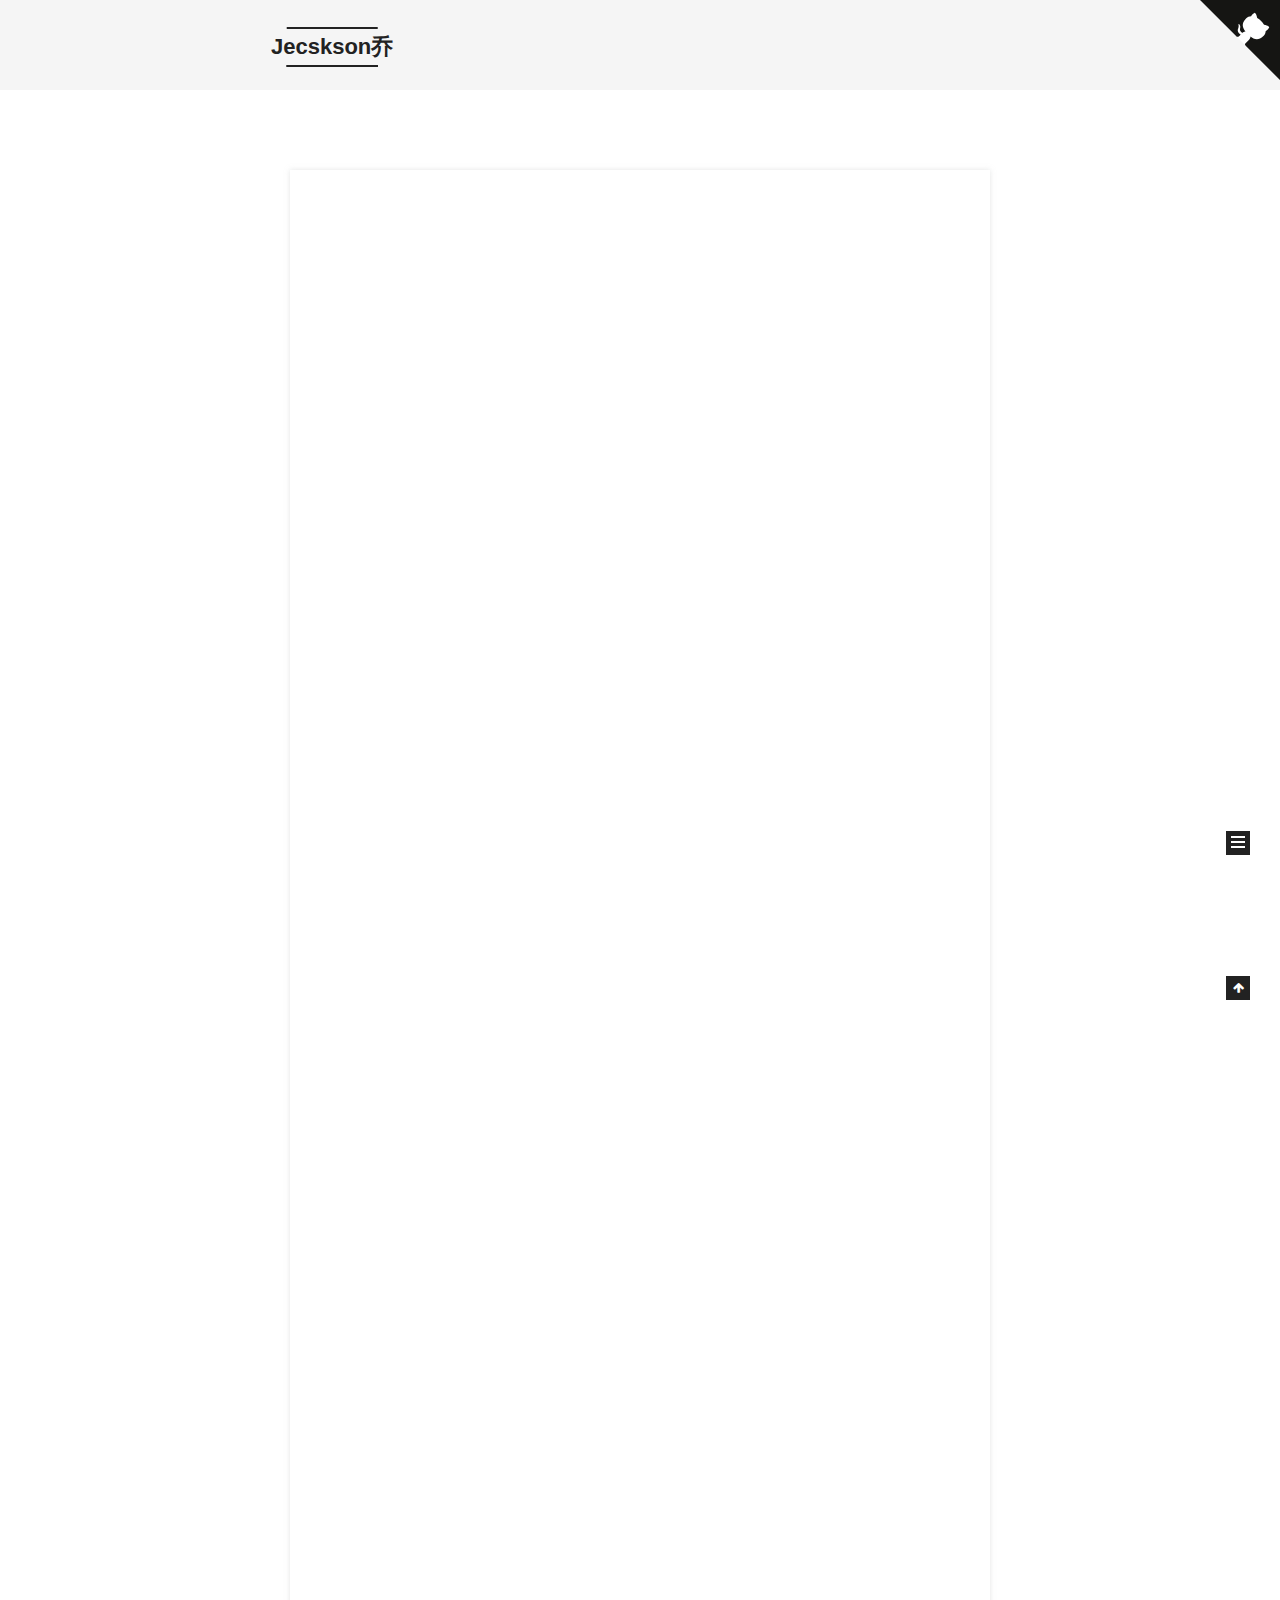
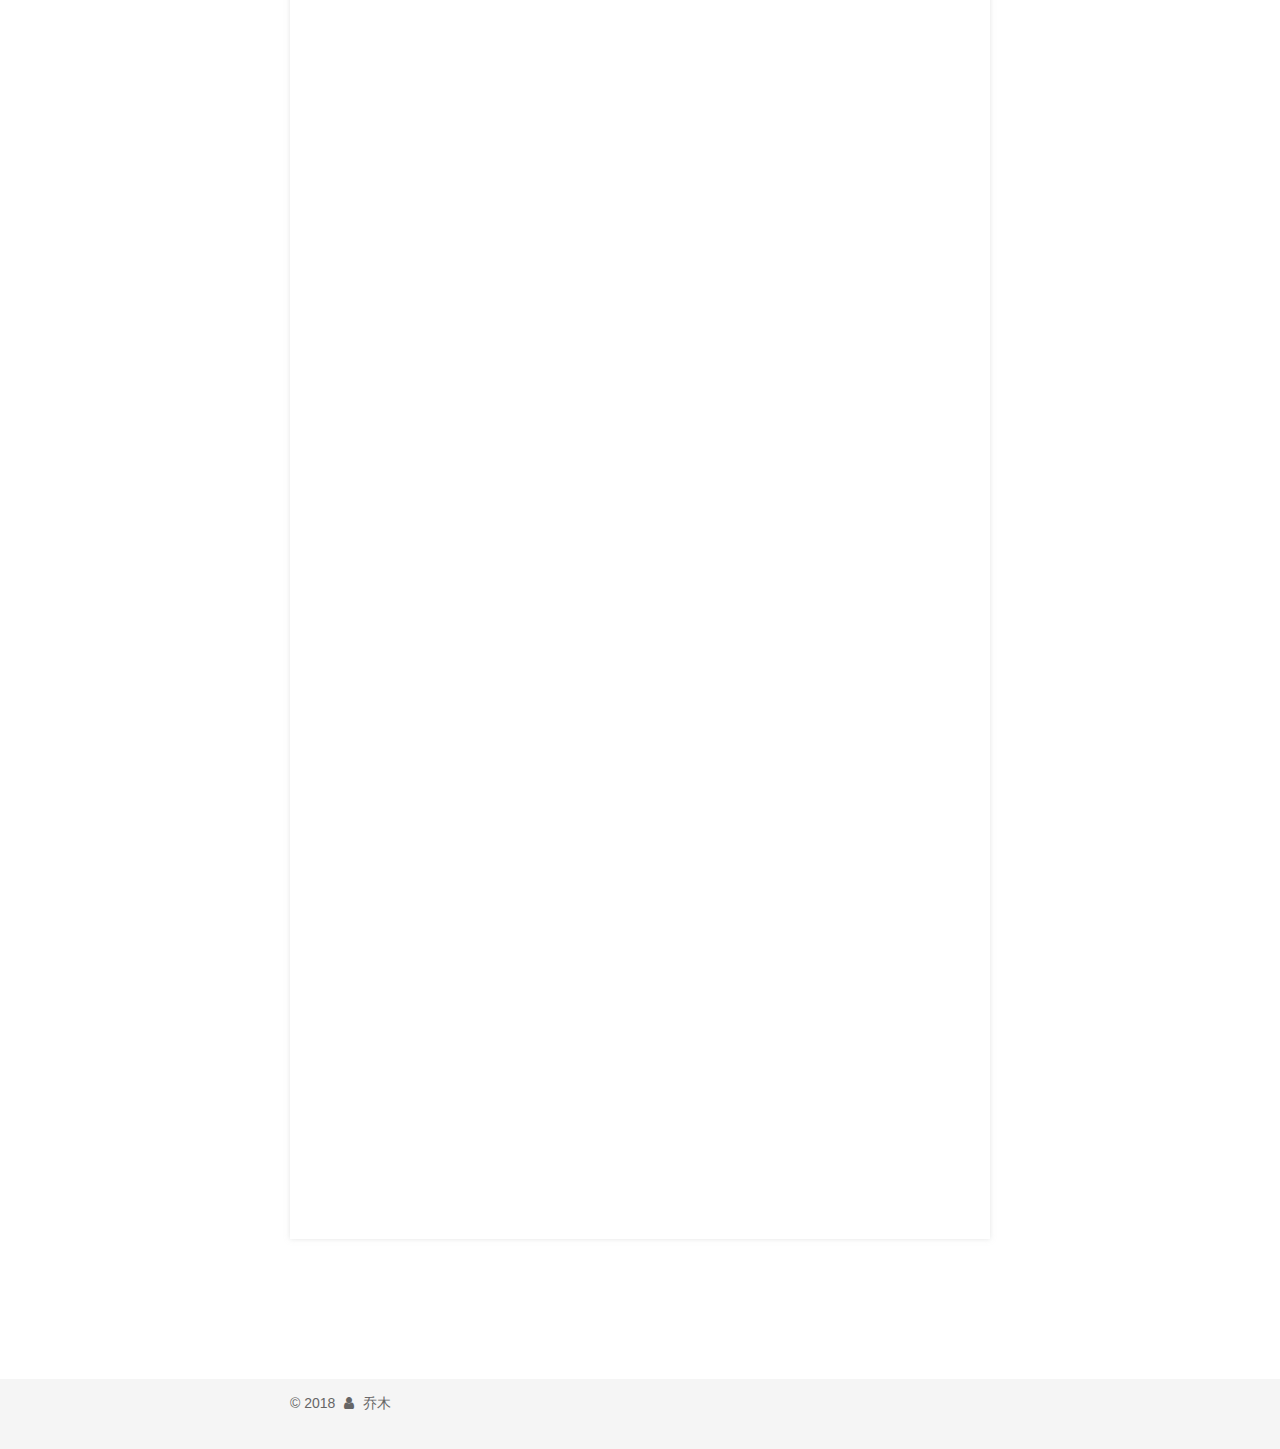
<file: index.html>
<!DOCTYPE html>



  


<html class="theme-next mist use-motion" lang="zh-Hans">
<head><meta name="generator" content="Hexo 3.8.0">
  <meta charset="UTF-8">
<meta http-equiv="X-UA-Compatible" content="IE=edge">
<meta name="viewport" content="width=device-width, initial-scale=1, maximum-scale=1">
<meta name="theme-color" content="#222">









<meta http-equiv="Cache-Control" content="no-transform">
<meta http-equiv="Cache-Control" content="no-siteapp">
















  
  
  <link href="/lib/fancybox/source/jquery.fancybox.css?v=2.1.5" rel="stylesheet" type="text/css">







<link href="/lib/font-awesome/css/font-awesome.min.css?v=4.6.2" rel="stylesheet" type="text/css">

<link href="/css/main.css?v=5.1.4" rel="stylesheet" type="text/css">


  <link rel="apple-touch-icon" sizes="180x180" href="/images/apple-touch-icon-next.png?v=5.1.4">


  <link rel="icon" type="image/png" sizes="32x32" href="/images/favicon-32x32-next.png?v=5.1.4">


  <link rel="icon" type="image/png" sizes="16x16" href="/images/favicon-16x16-next.png?v=5.1.4">


  <link rel="mask-icon" href="/images/logo.svg?v=5.1.4" color="#222">





  <meta name="keywords" content="Hexo, NexT">










<meta name="description" content="写博客的第一天">
<meta property="og:type" content="website">
<meta property="og:title" content="Jecskson乔">
<meta property="og:url" content="http://yoursite.com/index.html">
<meta property="og:site_name" content="Jecskson乔">
<meta property="og:description" content="写博客的第一天">
<meta property="og:locale" content="zh-Hans">
<meta name="twitter:card" content="summary">
<meta name="twitter:title" content="Jecskson乔">
<meta name="twitter:description" content="写博客的第一天">



<script type="text/javascript" id="hexo.configurations">
  var NexT = window.NexT || {};
  var CONFIG = {
    root: '/',
    scheme: 'Mist',
    version: '5.1.4',
    sidebar: {"position":"left","display":"post","offset":12,"b2t":false,"scrollpercent":false,"onmobile":false},
    fancybox: true,
    tabs: true,
    motion: {"enable":true,"async":false,"transition":{"post_block":"fadeIn","post_header":"slideDownIn","post_body":"slideDownIn","coll_header":"slideLeftIn","sidebar":"slideUpIn"}},
    duoshuo: {
      userId: '0',
      author: '博主'
    },
    algolia: {
      applicationID: '',
      apiKey: '',
      indexName: '',
      hits: {"per_page":10},
      labels: {"input_placeholder":"Search for Posts","hits_empty":"We didn't find any results for the search: ${query}","hits_stats":"${hits} results found in ${time} ms"}
    }
  };
</script>



  <link rel="canonical" href="http://yoursite.com/">





  <title>Jecskson乔</title>
  








</head>

<body itemscope="" itemtype="http://schema.org/WebPage" lang="zh-Hans">

  
  
    
  

  <div class="container sidebar-position-left 
  page-home">
    <div class="headband"></div>
    <a href="http://github.com/qiaomu666" class="github-corner" aria-label="View source on GitHub"><svg width="80" height="80" viewbox="0 0 250 250" style="fill:#151513; color:#fff; position: absolute; top: 0; border: 0; right: 0;" aria-hidden="true"><path d="M0,0 L115,115 L130,115 L142,142 L250,250 L250,0 Z"/><path d="M128.3,109.0 C113.8,99.7 119.0,89.6 119.0,89.6 C122.0,82.7 120.5,78.6 120.5,78.6 C119.2,72.0 123.4,76.3 123.4,76.3 C127.3,80.9 125.5,87.3 125.5,87.3 C122.9,97.6 130.6,101.9 134.4,103.2" fill="currentColor" style="transform-origin: 130px 106px;" class="octo-arm"/><path d="M115.0,115.0 C114.9,115.1 118.7,116.5 119.8,115.4 L133.7,101.6 C136.9,99.2 139.9,98.4 142.2,98.6 C133.8,88.0 127.5,74.4 143.8,58.0 C148.5,53.4 154.0,51.2 159.7,51.0 C160.3,49.4 163.2,43.6 171.4,40.1 C171.4,40.1 176.1,42.5 178.8,56.2 C183.1,58.6 187.2,61.8 190.9,65.4 C194.5,69.0 197.7,73.2 200.1,77.6 C213.8,80.2 216.3,84.9 216.3,84.9 C212.7,93.1 206.9,96.0 205.4,96.6 C205.1,102.4 203.0,107.8 198.3,112.5 C181.9,128.9 168.3,122.5 157.7,114.1 C157.9,116.9 156.7,120.9 152.7,124.9 L141.0,136.5 C139.8,137.7 141.6,141.9 141.8,141.8 Z" fill="currentColor" class="octo-body"/></svg></a><style>.github-corner:hover .octo-arm{animation:octocat-wave 560ms ease-in-out}@keyframes octocat-wave{0%,100%{transform:rotate(0)}20%,60%{transform:rotate(-25deg)}40%,80%{transform:rotate(10deg)}}@media (max-width:500px){.github-corner:hover .octo-arm{animation:none}.github-corner .octo-arm{animation:octocat-wave 560ms ease-in-out}}</style>
    <header id="header" class="header" itemscope="" itemtype="http://schema.org/WPHeader">
      <div class="header-inner"><div class="site-brand-wrapper">
  <div class="site-meta ">
    

    <div class="custom-logo-site-title">
      <a href="/" class="brand" rel="start">
        <span class="logo-line-before"><i></i></span>
        <span class="site-title">Jecskson乔</span>
        <span class="logo-line-after"><i></i></span>
      </a>
    </div>
      
        <p class="site-subtitle">自嘲墨尽，笑谈词穷</p>
      
  </div>

  <div class="site-nav-toggle">
    <button>
      <span class="btn-bar"></span>
      <span class="btn-bar"></span>
      <span class="btn-bar"></span>
    </button>
  </div>
</div>

<nav class="site-nav">
  

  
    <ul id="menu" class="menu">
      
        
        <li class="menu-item menu-item-home">
          <a href="/" rel="section">
            
              <i class="menu-item-icon fa fa-fw fa-home"></i> <br>
            
            首页
          </a>
        </li>
      
        
        <li class="menu-item menu-item-archives">
          <a href="/archives/" rel="section">
            
              <i class="menu-item-icon fa fa-fw fa-archive"></i> <br>
            
            归档
          </a>
        </li>
      

      
        <li class="menu-item menu-item-search">
          
            <a href="javascript:;" class="popup-trigger">
          
            
              <i class="menu-item-icon fa fa-search fa-fw"></i> <br>
            
            搜索
          </a>
        </li>
      
    </ul>
  

  
    <div class="site-search">
      
  <div class="popup search-popup local-search-popup">
  <div class="local-search-header clearfix">
    <span class="search-icon">
      <i class="fa fa-search"></i>
    </span>
    <span class="popup-btn-close">
      <i class="fa fa-times-circle"></i>
    </span>
    <div class="local-search-input-wrapper">
      <input autocomplete="off" placeholder="搜索..." spellcheck="false" type="text" id="local-search-input">
    </div>
  </div>
  <div id="local-search-result"></div>
</div>



    </div>
  
</nav>



 </div>
    </header>

    <main id="main" class="main">
      <div class="main-inner">
        <div class="content-wrap">
          <div id="content" class="content">
            
  <section id="posts" class="posts-expand">
    
      

  

  
  
  

  <article class="post post-type-normal" itemscope="" itemtype="http://schema.org/Article">
  
  
  
  <div class="post-block">
    <link itemprop="mainEntityOfPage" href="http://yoursite.com/2018/11/22/individual-paper/">

    <span hidden itemprop="author" itemscope="" itemtype="http://schema.org/Person">
      <meta itemprop="name" content="乔木">
      <meta itemprop="description" content="">
      <meta itemprop="image" content="/images/deadpool.jpg">
    </span>

    <span hidden itemprop="publisher" itemscope="" itemtype="http://schema.org/Organization">
      <meta itemprop="name" content="Jecskson乔">
    </span>

    
      <header class="post-header">

        
        
          <h1 class="post-title" itemprop="name headline">
                
                <a class="post-title-link" href="/2018/11/22/individual-paper/" itemprop="url">个人简介</a></h1>
        

        <div class="post-meta">
          <span class="post-time">
            
              <span class="post-meta-item-icon">
                <i class="fa fa-calendar-o"></i>
              </span>
              
                <span class="post-meta-item-text">发表于</span>
              
              <time title="创建于" itemprop="dateCreated datePublished" datetime="2018-11-22T15:59:26+08:00">
                2018-11-22
              </time>
            

            

            
          </span>

          

          
            
          

          
          

          

          

          

        </div>
      </header>
    

    
    
    
    <div class="post-body" itemprop="articleBody">

      
      

      
        
          
            <h2 id="联系方式"><a href="#联系方式" class="headerlink" title="联系方式"></a>联系方式</h2><ul>
<li>手机：15902780228</li>
<li>Email：<a href="mailto:614723533@qq.com" target="_blank" rel="noopener">614723533@qq.com</a> </li>
<li>QQ/微信号：614723533/furious11</li>
</ul>
<hr>
<h2 id="个人信息"><a href="#个人信息" class="headerlink" title="个人信息"></a>个人信息</h2><ul>
<li>乔木/男/1994 </li>
<li>武汉邮电科学研究院/硕士 </li>
<li>籍贯：湖北武汉</li>
<li>技术博客：<a href="http://qiaomu666.github.io" target="_blank" rel="noopener">http://qiaomu666.github.io</a></li>
<li>Github：<a href="http://github.com/qiaomu666" target="_blank" rel="noopener">http://github.com/qiaomu666</a> </li>
<li>期望职位：前端攻城狮</li>
</ul>
<hr>
<h2 id="实习经历"><a href="#实习经历" class="headerlink" title="实习经历"></a>实习经历</h2><ul>
<li>实习单位：南京烽火星空通信发展有限公司</li>
<li>实习岗位：前端开发工程师</li>
<li>实习经验：1年</li>
<li>工作内容：公司项目UI界面实现、前后端分离开发，公司组件维护 </li>
</ul>
<hr>
<h2 id="专业技能"><a href="#专业技能" class="headerlink" title="专业技能"></a>专业技能</h2><ul>
<li>熟练使用HTML、CSS、JavaScript等前端技术，完成网页静态布局，开发兼容主流浏览器的页面，以及实现页面的交互，提升用户体验</li>
<li>熟练使用HTML5和CSS3，运用新特性开发</li>
<li>熟练使用jQuery框架，实现页面的交互效果，提高用户体验</li>
<li>熟练使用Bootstarp框架，通过栅格系统快速布局响应式页面以适应不同设备，并参与公司组件框架维护</li>
<li>掌握node.js，利用其搭建简单的服务器。使用gulp编译打包，在项目中使用node各模块</li>
<li>掌握localStorage、sessionStorage等前端存储方案，记录用户操作习惯或常用数据，从而降低HTTP请求，提升用户体验</li>
<li>了解vueJS、React、AngularJs等主流MVC、MVVM框架，使用Vue框架实现自己的小项目</li>
</ul>
<hr>
<h2 id="项目经验"><a href="#项目经验" class="headerlink" title="项目经验"></a>项目经验</h2><h3 id="大型信息综合大数据平台（公司项目-2017-9-2018-1）"><a href="#大型信息综合大数据平台（公司项目-2017-9-2018-1）" class="headerlink" title="大型信息综合大数据平台（公司项目 2017.9-2018.1）"></a>大型信息综合大数据平台（公司项目 2017.9-2018.1）</h3><ul>
<li>1.完成UI设计提供的静态页面；</li>
<li>2.与后台讨论数据格式传输方式，实现前后端分离开发；</li>
<li>3.考虑页面性能完成最佳渲染方式，提供多种交互方式；</li>
<li>4.对自身代码检测，合并复用，减小代码冗余，提高可维护性；</li>
<li>5.对bug自测或是他人检测，积极修复上线。</li>
<li>7.提取首页智能搜索为项目内公用模块。</li>
<li>6.熟练使用echart，webgis等可视化组件提升页面展示效果。</li>
</ul>
<h3 id="海康大屏展示系统（公司项目-2018-1-2018-3）"><a href="#海康大屏展示系统（公司项目-2018-1-2018-3）" class="headerlink" title="海康大屏展示系统（公司项目 2018.1-2018.3）"></a>海康大屏展示系统（公司项目 2018.1-2018.3）</h3><ul>
<li>1.完成客户要求的静态样式。</li>
<li>2.基于海康提供的硬件和插件对大屏展示进行调试，内嵌页面中，完成兼容性调整。</li>
<li>3.创建定时加载的后台数据的模块，并优化页面负载。</li>
<li>4.以css3和animate函数对页面展示样式提供动态解决方案。</li>
</ul>
<h3 id="恶意脚本预测模型（院研究项目-2018-4-至今）"><a href="#恶意脚本预测模型（院研究项目-2018-4-至今）" class="headerlink" title="恶意脚本预测模型（院研究项目 2018.4-至今）"></a>恶意脚本预测模型（院研究项目 2018.4-至今）</h3><ul>
<li>1.基于express框架搭建本地服务。</li>
<li>2.使用node.js中的esprima模块生成对应语法树。</li>
<li>3.使用traverse方法遍历语法树匹配对应的关键字。</li>
<li>4.统计关键字的声明次数和调用次数，与其他参数处理成标准数据，放入xgboost训练模型，训练预测。</li>
</ul>
<hr>
<h2 id="论文期刊"><a href="#论文期刊" class="headerlink" title="论文期刊"></a>论文期刊</h2><ul>
<li>《基于聚类和XGboost的心脏病预测研究》-《计算机系统与应用》已录用待发表</li>
</ul>
<hr>
<h2 id="自我评价"><a href="#自我评价" class="headerlink" title="自我评价"></a>自我评价</h2><ul>
<li>有良好的学习能力，技术自学能力良好。积极乐观，能与项目经理，产品经理，冷静分析讨论，配合ued同事的工作，尽管是实习生对公司出差的业务也积极去做。有自己对页面的用户体验度的分析与看法，在项目过程中不断优化，有提前的判断。能够与前辈和同事每周几次的技术沟通，排解难题，提升自己。</li>
</ul>
<hr>
<h2 id="参考技能关键字"><a href="#参考技能关键字" class="headerlink" title="参考技能关键字"></a>参考技能关键字</h2><ul>
<li>js</li>
<li>nodejs</li>
<li>node</li>
<li>vue</li>
<li>jquery</li>
<li>react</li>
</ul>
<hr>
<h2 id="致谢"><a href="#致谢" class="headerlink" title="致谢"></a>致谢</h2><p>感谢您花时间阅读我的简历，期待能有机会和您共事。</p>

          
        
      
    </div>
    
    
    

    

    

    

    <footer class="post-footer">
      

      

      

      
      
        <div class="post-eof"></div>
      
    </footer>
  </div>
  
  
  
  </article>


    
  </section>

  


          </div>
          


          

        </div>
        
          
  
  <div class="sidebar-toggle">
    <div class="sidebar-toggle-line-wrap">
      <span class="sidebar-toggle-line sidebar-toggle-line-first"></span>
      <span class="sidebar-toggle-line sidebar-toggle-line-middle"></span>
      <span class="sidebar-toggle-line sidebar-toggle-line-last"></span>
    </div>
  </div>

  <aside id="sidebar" class="sidebar">
    
    <div class="sidebar-inner">

      

      

      <section class="site-overview-wrap sidebar-panel sidebar-panel-active">
        <div class="site-overview">
          <div class="site-author motion-element" itemprop="author" itemscope="" itemtype="http://schema.org/Person">
            
              <img class="site-author-image" itemprop="image" src="/images/deadpool.jpg" alt="乔木">
            
              <p class="site-author-name" itemprop="name">乔木</p>
              <p class="site-description motion-element" itemprop="description">写博客的第一天</p>
          </div>

          <nav class="site-state motion-element">

            
              <div class="site-state-item site-state-posts">
              
                <a href="/archives/">
              
                  <span class="site-state-item-count">1</span>
                  <span class="site-state-item-name">日志</span>
                </a>
              </div>
            

            

            
              
              
              <div class="site-state-item site-state-tags">
                
                  <span class="site-state-item-count">1</span>
                  <span class="site-state-item-name">标签</span>
                
              </div>
            

          </nav>

          

          

          
          

          
          

          

        </div>
      </section>

      

      

    </div>
  </aside>


        
      </div>
    </main>

    <footer id="footer" class="footer">
      <div class="footer-inner">
        <div class="copyright">&copy; <span itemprop="copyrightYear">2018</span>
  <span class="with-love">
    <i class="fa fa-user"></i>
  </span>
  <span class="author" itemprop="copyrightHolder">乔木</span>
<!--
  
</div>


  <div class="powered-by">由 <a class="theme-link" target="_blank" href="https://hexo.io">Hexo</a> 强力驱动</div>




  <span class="post-meta-divider">|</span>



  <div class="theme-info">主题 &mdash; <a class="theme-link" target="_blank" href="https://github.com/iissnan/hexo-theme-next">NexT.Mist</a> v5.1.4</div>



-->

        







        
      </div>
    </div></footer>

    
      <div class="back-to-top">
        <i class="fa fa-arrow-up"></i>
        
      </div>
    

    

  </div>

  

<script type="text/javascript">
  if (Object.prototype.toString.call(window.Promise) !== '[object Function]') {
    window.Promise = null;
  }
</script>









  












  
  
    <script type="text/javascript" src="/lib/jquery/index.js?v=2.1.3"></script>
  

  
  
    <script type="text/javascript" src="/lib/fastclick/lib/fastclick.min.js?v=1.0.6"></script>
  

  
  
    <script type="text/javascript" src="/lib/jquery_lazyload/jquery.lazyload.js?v=1.9.7"></script>
  

  
  
    <script type="text/javascript" src="/lib/velocity/velocity.min.js?v=1.2.1"></script>
  

  
  
    <script type="text/javascript" src="/lib/velocity/velocity.ui.min.js?v=1.2.1"></script>
  

  
  
    <script type="text/javascript" src="/lib/fancybox/source/jquery.fancybox.pack.js?v=2.1.5"></script>
  


  


  <script type="text/javascript" src="/js/src/utils.js?v=5.1.4"></script>

  <script type="text/javascript" src="/js/src/motion.js?v=5.1.4"></script>



  
  

  

  


  <script type="text/javascript" src="/js/src/bootstrap.js?v=5.1.4"></script>



  


  




	





  





  












  

  <script type="text/javascript">
    // Popup Window;
    var isfetched = false;
    var isXml = true;
    // Search DB path;
    var search_path = "search.xml";
    if (search_path.length === 0) {
      search_path = "search.xml";
    } else if (/json$/i.test(search_path)) {
      isXml = false;
    }
    var path = "/" + search_path;
    // monitor main search box;

    var onPopupClose = function (e) {
      $('.popup').hide();
      $('#local-search-input').val('');
      $('.search-result-list').remove();
      $('#no-result').remove();
      $(".local-search-pop-overlay").remove();
      $('body').css('overflow', '');
    }

    function proceedsearch() {
      $("body")
        .append('<div class="search-popup-overlay local-search-pop-overlay"></div>')
        .css('overflow', 'hidden');
      $('.search-popup-overlay').click(onPopupClose);
      $('.popup').toggle();
      var $localSearchInput = $('#local-search-input');
      $localSearchInput.attr("autocapitalize", "none");
      $localSearchInput.attr("autocorrect", "off");
      $localSearchInput.focus();
    }

    // search function;
    var searchFunc = function(path, search_id, content_id) {
      'use strict';

      // start loading animation
      $("body")
        .append('<div class="search-popup-overlay local-search-pop-overlay">' +
          '<div id="search-loading-icon">' +
          '<i class="fa fa-spinner fa-pulse fa-5x fa-fw"></i>' +
          '</div>' +
          '</div>')
        .css('overflow', 'hidden');
      $("#search-loading-icon").css('margin', '20% auto 0 auto').css('text-align', 'center');

      $.ajax({
        url: path,
        dataType: isXml ? "xml" : "json",
        async: true,
        success: function(res) {
          // get the contents from search data
          isfetched = true;
          $('.popup').detach().appendTo('.header-inner');
          var datas = isXml ? $("entry", res).map(function() {
            return {
              title: $("title", this).text(),
              content: $("content",this).text(),
              url: $("url" , this).text()
            };
          }).get() : res;
          var input = document.getElementById(search_id);
          var resultContent = document.getElementById(content_id);
          var inputEventFunction = function() {
            var searchText = input.value.trim().toLowerCase();
            var keywords = searchText.split(/[\s\-]+/);
            if (keywords.length > 1) {
              keywords.push(searchText);
            }
            var resultItems = [];
            if (searchText.length > 0) {
              // perform local searching
              datas.forEach(function(data) {
                var isMatch = false;
                var hitCount = 0;
                var searchTextCount = 0;
                var title = data.title.trim();
                var titleInLowerCase = title.toLowerCase();
                var content = data.content.trim().replace(/<[^>]+>/g,"");
                var contentInLowerCase = content.toLowerCase();
                var articleUrl = decodeURIComponent(data.url);
                var indexOfTitle = [];
                var indexOfContent = [];
                // only match articles with not empty titles
                if(title != '') {
                  keywords.forEach(function(keyword) {
                    function getIndexByWord(word, text, caseSensitive) {
                      var wordLen = word.length;
                      if (wordLen === 0) {
                        return [];
                      }
                      var startPosition = 0, position = [], index = [];
                      if (!caseSensitive) {
                        text = text.toLowerCase();
                        word = word.toLowerCase();
                      }
                      while ((position = text.indexOf(word, startPosition)) > -1) {
                        index.push({position: position, word: word});
                        startPosition = position + wordLen;
                      }
                      return index;
                    }

                    indexOfTitle = indexOfTitle.concat(getIndexByWord(keyword, titleInLowerCase, false));
                    indexOfContent = indexOfContent.concat(getIndexByWord(keyword, contentInLowerCase, false));
                  });
                  if (indexOfTitle.length > 0 || indexOfContent.length > 0) {
                    isMatch = true;
                    hitCount = indexOfTitle.length + indexOfContent.length;
                  }
                }

                // show search results

                if (isMatch) {
                  // sort index by position of keyword

                  [indexOfTitle, indexOfContent].forEach(function (index) {
                    index.sort(function (itemLeft, itemRight) {
                      if (itemRight.position !== itemLeft.position) {
                        return itemRight.position - itemLeft.position;
                      } else {
                        return itemLeft.word.length - itemRight.word.length;
                      }
                    });
                  });

                  // merge hits into slices

                  function mergeIntoSlice(text, start, end, index) {
                    var item = index[index.length - 1];
                    var position = item.position;
                    var word = item.word;
                    var hits = [];
                    var searchTextCountInSlice = 0;
                    while (position + word.length <= end && index.length != 0) {
                      if (word === searchText) {
                        searchTextCountInSlice++;
                      }
                      hits.push({position: position, length: word.length});
                      var wordEnd = position + word.length;

                      // move to next position of hit

                      index.pop();
                      while (index.length != 0) {
                        item = index[index.length - 1];
                        position = item.position;
                        word = item.word;
                        if (wordEnd > position) {
                          index.pop();
                        } else {
                          break;
                        }
                      }
                    }
                    searchTextCount += searchTextCountInSlice;
                    return {
                      hits: hits,
                      start: start,
                      end: end,
                      searchTextCount: searchTextCountInSlice
                    };
                  }

                  var slicesOfTitle = [];
                  if (indexOfTitle.length != 0) {
                    slicesOfTitle.push(mergeIntoSlice(title, 0, title.length, indexOfTitle));
                  }

                  var slicesOfContent = [];
                  while (indexOfContent.length != 0) {
                    var item = indexOfContent[indexOfContent.length - 1];
                    var position = item.position;
                    var word = item.word;
                    // cut out 100 characters
                    var start = position - 20;
                    var end = position + 80;
                    if(start < 0){
                      start = 0;
                    }
                    if (end < position + word.length) {
                      end = position + word.length;
                    }
                    if(end > content.length){
                      end = content.length;
                    }
                    slicesOfContent.push(mergeIntoSlice(content, start, end, indexOfContent));
                  }

                  // sort slices in content by search text's count and hits' count

                  slicesOfContent.sort(function (sliceLeft, sliceRight) {
                    if (sliceLeft.searchTextCount !== sliceRight.searchTextCount) {
                      return sliceRight.searchTextCount - sliceLeft.searchTextCount;
                    } else if (sliceLeft.hits.length !== sliceRight.hits.length) {
                      return sliceRight.hits.length - sliceLeft.hits.length;
                    } else {
                      return sliceLeft.start - sliceRight.start;
                    }
                  });

                  // select top N slices in content

                  var upperBound = parseInt('1');
                  if (upperBound >= 0) {
                    slicesOfContent = slicesOfContent.slice(0, upperBound);
                  }

                  // highlight title and content

                  function highlightKeyword(text, slice) {
                    var result = '';
                    var prevEnd = slice.start;
                    slice.hits.forEach(function (hit) {
                      result += text.substring(prevEnd, hit.position);
                      var end = hit.position + hit.length;
                      result += '<b class="search-keyword">' + text.substring(hit.position, end) + '</b>';
                      prevEnd = end;
                    });
                    result += text.substring(prevEnd, slice.end);
                    return result;
                  }

                  var resultItem = '';

                  if (slicesOfTitle.length != 0) {
                    resultItem += "<li><a href='" + articleUrl + "' class='search-result-title'>" + highlightKeyword(title, slicesOfTitle[0]) + "</a>";
                  } else {
                    resultItem += "<li><a href='" + articleUrl + "' class='search-result-title'>" + title + "</a>";
                  }

                  slicesOfContent.forEach(function (slice) {
                    resultItem += "<a href='" + articleUrl + "'>" +
                      "<p class=\"search-result\">" + highlightKeyword(content, slice) +
                      "...</p>" + "</a>";
                  });

                  resultItem += "</li>";
                  resultItems.push({
                    item: resultItem,
                    searchTextCount: searchTextCount,
                    hitCount: hitCount,
                    id: resultItems.length
                  });
                }
              })
            };
            if (keywords.length === 1 && keywords[0] === "") {
              resultContent.innerHTML = '<div id="no-result"><i class="fa fa-search fa-5x" /></div>'
            } else if (resultItems.length === 0) {
              resultContent.innerHTML = '<div id="no-result"><i class="fa fa-frown-o fa-5x" /></div>'
            } else {
              resultItems.sort(function (resultLeft, resultRight) {
                if (resultLeft.searchTextCount !== resultRight.searchTextCount) {
                  return resultRight.searchTextCount - resultLeft.searchTextCount;
                } else if (resultLeft.hitCount !== resultRight.hitCount) {
                  return resultRight.hitCount - resultLeft.hitCount;
                } else {
                  return resultRight.id - resultLeft.id;
                }
              });
              var searchResultList = '<ul class=\"search-result-list\">';
              resultItems.forEach(function (result) {
                searchResultList += result.item;
              })
              searchResultList += "</ul>";
              resultContent.innerHTML = searchResultList;
            }
          }

          if ('auto' === 'auto') {
            input.addEventListener('input', inputEventFunction);
          } else {
            $('.search-icon').click(inputEventFunction);
            input.addEventListener('keypress', function (event) {
              if (event.keyCode === 13) {
                inputEventFunction();
              }
            });
          }

          // remove loading animation
          $(".local-search-pop-overlay").remove();
          $('body').css('overflow', '');

          proceedsearch();
        }
      });
    }

    // handle and trigger popup window;
    $('.popup-trigger').click(function(e) {
      e.stopPropagation();
      if (isfetched === false) {
        searchFunc(path, 'local-search-input', 'local-search-result');
      } else {
        proceedsearch();
      };
    });

    $('.popup-btn-close').click(onPopupClose);
    $('.popup').click(function(e){
      e.stopPropagation();
    });
    $(document).on('keyup', function (event) {
      var shouldDismissSearchPopup = event.which === 27 &&
        $('.search-popup').is(':visible');
      if (shouldDismissSearchPopup) {
        onPopupClose();
      }
    });
  </script>





  

  

  

  
  

  

  

  

</body>
</html>
</file>
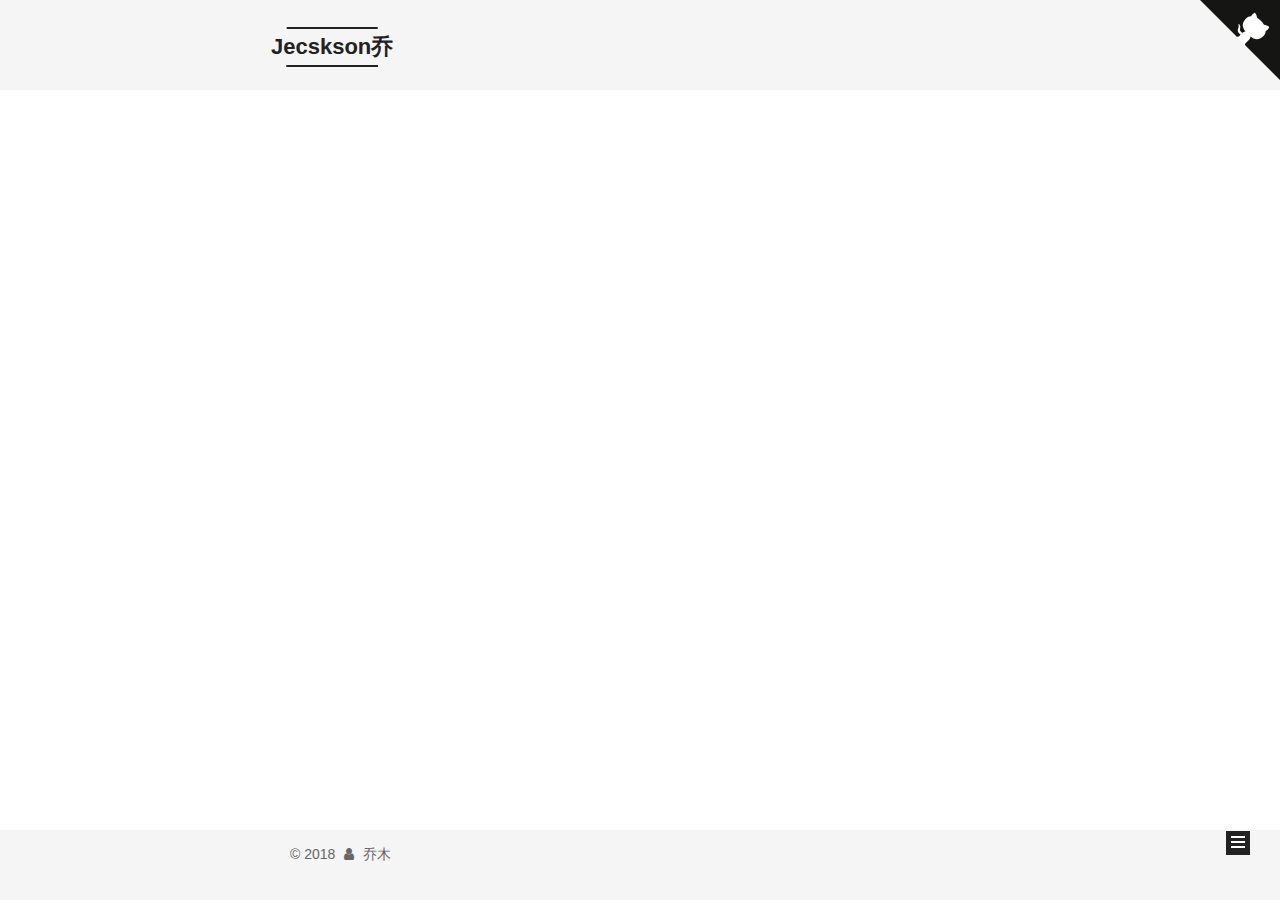
<file: archives/index.html>
<!DOCTYPE html>



  


<html class="theme-next mist use-motion" lang="zh-Hans">
<head><meta name="generator" content="Hexo 3.8.0">
  <meta charset="UTF-8">
<meta http-equiv="X-UA-Compatible" content="IE=edge">
<meta name="viewport" content="width=device-width, initial-scale=1, maximum-scale=1">
<meta name="theme-color" content="#222">









<meta http-equiv="Cache-Control" content="no-transform">
<meta http-equiv="Cache-Control" content="no-siteapp">
















  
  
  <link href="/lib/fancybox/source/jquery.fancybox.css?v=2.1.5" rel="stylesheet" type="text/css">







<link href="/lib/font-awesome/css/font-awesome.min.css?v=4.6.2" rel="stylesheet" type="text/css">

<link href="/css/main.css?v=5.1.4" rel="stylesheet" type="text/css">


  <link rel="apple-touch-icon" sizes="180x180" href="/images/apple-touch-icon-next.png?v=5.1.4">


  <link rel="icon" type="image/png" sizes="32x32" href="/images/favicon-32x32-next.png?v=5.1.4">


  <link rel="icon" type="image/png" sizes="16x16" href="/images/favicon-16x16-next.png?v=5.1.4">


  <link rel="mask-icon" href="/images/logo.svg?v=5.1.4" color="#222">





  <meta name="keywords" content="Hexo, NexT">










<meta name="description" content="写博客的第一天">
<meta property="og:type" content="website">
<meta property="og:title" content="Jecskson乔">
<meta property="og:url" content="http://yoursite.com/archives/index.html">
<meta property="og:site_name" content="Jecskson乔">
<meta property="og:description" content="写博客的第一天">
<meta property="og:locale" content="zh-Hans">
<meta name="twitter:card" content="summary">
<meta name="twitter:title" content="Jecskson乔">
<meta name="twitter:description" content="写博客的第一天">



<script type="text/javascript" id="hexo.configurations">
  var NexT = window.NexT || {};
  var CONFIG = {
    root: '/',
    scheme: 'Mist',
    version: '5.1.4',
    sidebar: {"position":"left","display":"post","offset":12,"b2t":false,"scrollpercent":false,"onmobile":false},
    fancybox: true,
    tabs: true,
    motion: {"enable":true,"async":false,"transition":{"post_block":"fadeIn","post_header":"slideDownIn","post_body":"slideDownIn","coll_header":"slideLeftIn","sidebar":"slideUpIn"}},
    duoshuo: {
      userId: '0',
      author: '博主'
    },
    algolia: {
      applicationID: '',
      apiKey: '',
      indexName: '',
      hits: {"per_page":10},
      labels: {"input_placeholder":"Search for Posts","hits_empty":"We didn't find any results for the search: ${query}","hits_stats":"${hits} results found in ${time} ms"}
    }
  };
</script>



  <link rel="canonical" href="http://yoursite.com/archives/">





  <title>归档 | Jecskson乔</title>
  








</head>

<body itemscope="" itemtype="http://schema.org/WebPage" lang="zh-Hans">

  
  
    
  

  <div class="container sidebar-position-left page-archive">
    <div class="headband"></div>
    <a href="http://github.com/qiaomu666" class="github-corner" aria-label="View source on GitHub"><svg width="80" height="80" viewbox="0 0 250 250" style="fill:#151513; color:#fff; position: absolute; top: 0; border: 0; right: 0;" aria-hidden="true"><path d="M0,0 L115,115 L130,115 L142,142 L250,250 L250,0 Z"/><path d="M128.3,109.0 C113.8,99.7 119.0,89.6 119.0,89.6 C122.0,82.7 120.5,78.6 120.5,78.6 C119.2,72.0 123.4,76.3 123.4,76.3 C127.3,80.9 125.5,87.3 125.5,87.3 C122.9,97.6 130.6,101.9 134.4,103.2" fill="currentColor" style="transform-origin: 130px 106px;" class="octo-arm"/><path d="M115.0,115.0 C114.9,115.1 118.7,116.5 119.8,115.4 L133.7,101.6 C136.9,99.2 139.9,98.4 142.2,98.6 C133.8,88.0 127.5,74.4 143.8,58.0 C148.5,53.4 154.0,51.2 159.7,51.0 C160.3,49.4 163.2,43.6 171.4,40.1 C171.4,40.1 176.1,42.5 178.8,56.2 C183.1,58.6 187.2,61.8 190.9,65.4 C194.5,69.0 197.7,73.2 200.1,77.6 C213.8,80.2 216.3,84.9 216.3,84.9 C212.7,93.1 206.9,96.0 205.4,96.6 C205.1,102.4 203.0,107.8 198.3,112.5 C181.9,128.9 168.3,122.5 157.7,114.1 C157.9,116.9 156.7,120.9 152.7,124.9 L141.0,136.5 C139.8,137.7 141.6,141.9 141.8,141.8 Z" fill="currentColor" class="octo-body"/></svg></a><style>.github-corner:hover .octo-arm{animation:octocat-wave 560ms ease-in-out}@keyframes octocat-wave{0%,100%{transform:rotate(0)}20%,60%{transform:rotate(-25deg)}40%,80%{transform:rotate(10deg)}}@media (max-width:500px){.github-corner:hover .octo-arm{animation:none}.github-corner .octo-arm{animation:octocat-wave 560ms ease-in-out}}</style>
    <header id="header" class="header" itemscope="" itemtype="http://schema.org/WPHeader">
      <div class="header-inner"><div class="site-brand-wrapper">
  <div class="site-meta ">
    

    <div class="custom-logo-site-title">
      <a href="/" class="brand" rel="start">
        <span class="logo-line-before"><i></i></span>
        <span class="site-title">Jecskson乔</span>
        <span class="logo-line-after"><i></i></span>
      </a>
    </div>
      
        <p class="site-subtitle">自嘲墨尽，笑谈词穷</p>
      
  </div>

  <div class="site-nav-toggle">
    <button>
      <span class="btn-bar"></span>
      <span class="btn-bar"></span>
      <span class="btn-bar"></span>
    </button>
  </div>
</div>

<nav class="site-nav">
  

  
    <ul id="menu" class="menu">
      
        
        <li class="menu-item menu-item-home">
          <a href="/" rel="section">
            
              <i class="menu-item-icon fa fa-fw fa-home"></i> <br>
            
            首页
          </a>
        </li>
      
        
        <li class="menu-item menu-item-archives">
          <a href="/archives/" rel="section">
            
              <i class="menu-item-icon fa fa-fw fa-archive"></i> <br>
            
            归档
          </a>
        </li>
      

      
        <li class="menu-item menu-item-search">
          
            <a href="javascript:;" class="popup-trigger">
          
            
              <i class="menu-item-icon fa fa-search fa-fw"></i> <br>
            
            搜索
          </a>
        </li>
      
    </ul>
  

  
    <div class="site-search">
      
  <div class="popup search-popup local-search-popup">
  <div class="local-search-header clearfix">
    <span class="search-icon">
      <i class="fa fa-search"></i>
    </span>
    <span class="popup-btn-close">
      <i class="fa fa-times-circle"></i>
    </span>
    <div class="local-search-input-wrapper">
      <input autocomplete="off" placeholder="搜索..." spellcheck="false" type="text" id="local-search-input">
    </div>
  </div>
  <div id="local-search-result"></div>
</div>



    </div>
  
</nav>



 </div>
    </header>

    <main id="main" class="main">
      <div class="main-inner">
        <div class="content-wrap">
          <div id="content" class="content">
            

  
  
  
  <div class="post-block archive">
    <div id="posts" class="posts-collapse">
      <span class="archive-move-on"></span>

      <span class="archive-page-counter">
        
        
        
          
        
        嗯..! 目前共计 1 篇日志。 继续努力。
      </span>

      

        
        
        

        
          
          <div class="collection-title">
            <h1 class="archive-year" id="archive-year-2018">2018</h1>
          </div>
        
        

        

  <article class="post post-type-normal" itemscope="" itemtype="http://schema.org/Article">
    <header class="post-header">

      <h2 class="post-title">
        
            <a class="post-title-link" href="/2018/11/22/individual-paper/" itemprop="url">
              
                <span itemprop="name">个人简介</span>
              
            </a>
        
      </h2>

      <div class="post-meta">
        <time class="post-time" itemprop="dateCreated" datetime="2018-11-22T15:59:26+08:00" content="2018-11-22">
          11-22
        </time>
      </div>

    </header>
  </article>



      

    </div>
  </div>
  
  
  

  



          </div>
          


          

        </div>
        
          
  
  <div class="sidebar-toggle">
    <div class="sidebar-toggle-line-wrap">
      <span class="sidebar-toggle-line sidebar-toggle-line-first"></span>
      <span class="sidebar-toggle-line sidebar-toggle-line-middle"></span>
      <span class="sidebar-toggle-line sidebar-toggle-line-last"></span>
    </div>
  </div>

  <aside id="sidebar" class="sidebar">
    
    <div class="sidebar-inner">

      

      

      <section class="site-overview-wrap sidebar-panel sidebar-panel-active">
        <div class="site-overview">
          <div class="site-author motion-element" itemprop="author" itemscope="" itemtype="http://schema.org/Person">
            
              <img class="site-author-image" itemprop="image" src="/images/deadpool.jpg" alt="乔木">
            
              <p class="site-author-name" itemprop="name">乔木</p>
              <p class="site-description motion-element" itemprop="description">写博客的第一天</p>
          </div>

          <nav class="site-state motion-element">

            
              <div class="site-state-item site-state-posts">
              
                <a href="/archives/">
              
                  <span class="site-state-item-count">1</span>
                  <span class="site-state-item-name">日志</span>
                </a>
              </div>
            

            

            
              
              
              <div class="site-state-item site-state-tags">
                
                  <span class="site-state-item-count">1</span>
                  <span class="site-state-item-name">标签</span>
                
              </div>
            

          </nav>

          

          

          
          

          
          

          

        </div>
      </section>

      

      

    </div>
  </aside>


        
      </div>
    </main>

    <footer id="footer" class="footer">
      <div class="footer-inner">
        <div class="copyright">&copy; <span itemprop="copyrightYear">2018</span>
  <span class="with-love">
    <i class="fa fa-user"></i>
  </span>
  <span class="author" itemprop="copyrightHolder">乔木</span>
<!--
  
</div>


  <div class="powered-by">由 <a class="theme-link" target="_blank" href="https://hexo.io">Hexo</a> 强力驱动</div>




  <span class="post-meta-divider">|</span>



  <div class="theme-info">主题 &mdash; <a class="theme-link" target="_blank" href="https://github.com/iissnan/hexo-theme-next">NexT.Mist</a> v5.1.4</div>



-->

        







        
      </div>
    </div></footer>

    
      <div class="back-to-top">
        <i class="fa fa-arrow-up"></i>
        
      </div>
    

    

  </div>

  

<script type="text/javascript">
  if (Object.prototype.toString.call(window.Promise) !== '[object Function]') {
    window.Promise = null;
  }
</script>









  












  
  
    <script type="text/javascript" src="/lib/jquery/index.js?v=2.1.3"></script>
  

  
  
    <script type="text/javascript" src="/lib/fastclick/lib/fastclick.min.js?v=1.0.6"></script>
  

  
  
    <script type="text/javascript" src="/lib/jquery_lazyload/jquery.lazyload.js?v=1.9.7"></script>
  

  
  
    <script type="text/javascript" src="/lib/velocity/velocity.min.js?v=1.2.1"></script>
  

  
  
    <script type="text/javascript" src="/lib/velocity/velocity.ui.min.js?v=1.2.1"></script>
  

  
  
    <script type="text/javascript" src="/lib/fancybox/source/jquery.fancybox.pack.js?v=2.1.5"></script>
  


  


  <script type="text/javascript" src="/js/src/utils.js?v=5.1.4"></script>

  <script type="text/javascript" src="/js/src/motion.js?v=5.1.4"></script>



  
  

  

  


  <script type="text/javascript" src="/js/src/bootstrap.js?v=5.1.4"></script>



  


  




	





  





  












  

  <script type="text/javascript">
    // Popup Window;
    var isfetched = false;
    var isXml = true;
    // Search DB path;
    var search_path = "search.xml";
    if (search_path.length === 0) {
      search_path = "search.xml";
    } else if (/json$/i.test(search_path)) {
      isXml = false;
    }
    var path = "/" + search_path;
    // monitor main search box;

    var onPopupClose = function (e) {
      $('.popup').hide();
      $('#local-search-input').val('');
      $('.search-result-list').remove();
      $('#no-result').remove();
      $(".local-search-pop-overlay").remove();
      $('body').css('overflow', '');
    }

    function proceedsearch() {
      $("body")
        .append('<div class="search-popup-overlay local-search-pop-overlay"></div>')
        .css('overflow', 'hidden');
      $('.search-popup-overlay').click(onPopupClose);
      $('.popup').toggle();
      var $localSearchInput = $('#local-search-input');
      $localSearchInput.attr("autocapitalize", "none");
      $localSearchInput.attr("autocorrect", "off");
      $localSearchInput.focus();
    }

    // search function;
    var searchFunc = function(path, search_id, content_id) {
      'use strict';

      // start loading animation
      $("body")
        .append('<div class="search-popup-overlay local-search-pop-overlay">' +
          '<div id="search-loading-icon">' +
          '<i class="fa fa-spinner fa-pulse fa-5x fa-fw"></i>' +
          '</div>' +
          '</div>')
        .css('overflow', 'hidden');
      $("#search-loading-icon").css('margin', '20% auto 0 auto').css('text-align', 'center');

      $.ajax({
        url: path,
        dataType: isXml ? "xml" : "json",
        async: true,
        success: function(res) {
          // get the contents from search data
          isfetched = true;
          $('.popup').detach().appendTo('.header-inner');
          var datas = isXml ? $("entry", res).map(function() {
            return {
              title: $("title", this).text(),
              content: $("content",this).text(),
              url: $("url" , this).text()
            };
          }).get() : res;
          var input = document.getElementById(search_id);
          var resultContent = document.getElementById(content_id);
          var inputEventFunction = function() {
            var searchText = input.value.trim().toLowerCase();
            var keywords = searchText.split(/[\s\-]+/);
            if (keywords.length > 1) {
              keywords.push(searchText);
            }
            var resultItems = [];
            if (searchText.length > 0) {
              // perform local searching
              datas.forEach(function(data) {
                var isMatch = false;
                var hitCount = 0;
                var searchTextCount = 0;
                var title = data.title.trim();
                var titleInLowerCase = title.toLowerCase();
                var content = data.content.trim().replace(/<[^>]+>/g,"");
                var contentInLowerCase = content.toLowerCase();
                var articleUrl = decodeURIComponent(data.url);
                var indexOfTitle = [];
                var indexOfContent = [];
                // only match articles with not empty titles
                if(title != '') {
                  keywords.forEach(function(keyword) {
                    function getIndexByWord(word, text, caseSensitive) {
                      var wordLen = word.length;
                      if (wordLen === 0) {
                        return [];
                      }
                      var startPosition = 0, position = [], index = [];
                      if (!caseSensitive) {
                        text = text.toLowerCase();
                        word = word.toLowerCase();
                      }
                      while ((position = text.indexOf(word, startPosition)) > -1) {
                        index.push({position: position, word: word});
                        startPosition = position + wordLen;
                      }
                      return index;
                    }

                    indexOfTitle = indexOfTitle.concat(getIndexByWord(keyword, titleInLowerCase, false));
                    indexOfContent = indexOfContent.concat(getIndexByWord(keyword, contentInLowerCase, false));
                  });
                  if (indexOfTitle.length > 0 || indexOfContent.length > 0) {
                    isMatch = true;
                    hitCount = indexOfTitle.length + indexOfContent.length;
                  }
                }

                // show search results

                if (isMatch) {
                  // sort index by position of keyword

                  [indexOfTitle, indexOfContent].forEach(function (index) {
                    index.sort(function (itemLeft, itemRight) {
                      if (itemRight.position !== itemLeft.position) {
                        return itemRight.position - itemLeft.position;
                      } else {
                        return itemLeft.word.length - itemRight.word.length;
                      }
                    });
                  });

                  // merge hits into slices

                  function mergeIntoSlice(text, start, end, index) {
                    var item = index[index.length - 1];
                    var position = item.position;
                    var word = item.word;
                    var hits = [];
                    var searchTextCountInSlice = 0;
                    while (position + word.length <= end && index.length != 0) {
                      if (word === searchText) {
                        searchTextCountInSlice++;
                      }
                      hits.push({position: position, length: word.length});
                      var wordEnd = position + word.length;

                      // move to next position of hit

                      index.pop();
                      while (index.length != 0) {
                        item = index[index.length - 1];
                        position = item.position;
                        word = item.word;
                        if (wordEnd > position) {
                          index.pop();
                        } else {
                          break;
                        }
                      }
                    }
                    searchTextCount += searchTextCountInSlice;
                    return {
                      hits: hits,
                      start: start,
                      end: end,
                      searchTextCount: searchTextCountInSlice
                    };
                  }

                  var slicesOfTitle = [];
                  if (indexOfTitle.length != 0) {
                    slicesOfTitle.push(mergeIntoSlice(title, 0, title.length, indexOfTitle));
                  }

                  var slicesOfContent = [];
                  while (indexOfContent.length != 0) {
                    var item = indexOfContent[indexOfContent.length - 1];
                    var position = item.position;
                    var word = item.word;
                    // cut out 100 characters
                    var start = position - 20;
                    var end = position + 80;
                    if(start < 0){
                      start = 0;
                    }
                    if (end < position + word.length) {
                      end = position + word.length;
                    }
                    if(end > content.length){
                      end = content.length;
                    }
                    slicesOfContent.push(mergeIntoSlice(content, start, end, indexOfContent));
                  }

                  // sort slices in content by search text's count and hits' count

                  slicesOfContent.sort(function (sliceLeft, sliceRight) {
                    if (sliceLeft.searchTextCount !== sliceRight.searchTextCount) {
                      return sliceRight.searchTextCount - sliceLeft.searchTextCount;
                    } else if (sliceLeft.hits.length !== sliceRight.hits.length) {
                      return sliceRight.hits.length - sliceLeft.hits.length;
                    } else {
                      return sliceLeft.start - sliceRight.start;
                    }
                  });

                  // select top N slices in content

                  var upperBound = parseInt('1');
                  if (upperBound >= 0) {
                    slicesOfContent = slicesOfContent.slice(0, upperBound);
                  }

                  // highlight title and content

                  function highlightKeyword(text, slice) {
                    var result = '';
                    var prevEnd = slice.start;
                    slice.hits.forEach(function (hit) {
                      result += text.substring(prevEnd, hit.position);
                      var end = hit.position + hit.length;
                      result += '<b class="search-keyword">' + text.substring(hit.position, end) + '</b>';
                      prevEnd = end;
                    });
                    result += text.substring(prevEnd, slice.end);
                    return result;
                  }

                  var resultItem = '';

                  if (slicesOfTitle.length != 0) {
                    resultItem += "<li><a href='" + articleUrl + "' class='search-result-title'>" + highlightKeyword(title, slicesOfTitle[0]) + "</a>";
                  } else {
                    resultItem += "<li><a href='" + articleUrl + "' class='search-result-title'>" + title + "</a>";
                  }

                  slicesOfContent.forEach(function (slice) {
                    resultItem += "<a href='" + articleUrl + "'>" +
                      "<p class=\"search-result\">" + highlightKeyword(content, slice) +
                      "...</p>" + "</a>";
                  });

                  resultItem += "</li>";
                  resultItems.push({
                    item: resultItem,
                    searchTextCount: searchTextCount,
                    hitCount: hitCount,
                    id: resultItems.length
                  });
                }
              })
            };
            if (keywords.length === 1 && keywords[0] === "") {
              resultContent.innerHTML = '<div id="no-result"><i class="fa fa-search fa-5x" /></div>'
            } else if (resultItems.length === 0) {
              resultContent.innerHTML = '<div id="no-result"><i class="fa fa-frown-o fa-5x" /></div>'
            } else {
              resultItems.sort(function (resultLeft, resultRight) {
                if (resultLeft.searchTextCount !== resultRight.searchTextCount) {
                  return resultRight.searchTextCount - resultLeft.searchTextCount;
                } else if (resultLeft.hitCount !== resultRight.hitCount) {
                  return resultRight.hitCount - resultLeft.hitCount;
                } else {
                  return resultRight.id - resultLeft.id;
                }
              });
              var searchResultList = '<ul class=\"search-result-list\">';
              resultItems.forEach(function (result) {
                searchResultList += result.item;
              })
              searchResultList += "</ul>";
              resultContent.innerHTML = searchResultList;
            }
          }

          if ('auto' === 'auto') {
            input.addEventListener('input', inputEventFunction);
          } else {
            $('.search-icon').click(inputEventFunction);
            input.addEventListener('keypress', function (event) {
              if (event.keyCode === 13) {
                inputEventFunction();
              }
            });
          }

          // remove loading animation
          $(".local-search-pop-overlay").remove();
          $('body').css('overflow', '');

          proceedsearch();
        }
      });
    }

    // handle and trigger popup window;
    $('.popup-trigger').click(function(e) {
      e.stopPropagation();
      if (isfetched === false) {
        searchFunc(path, 'local-search-input', 'local-search-result');
      } else {
        proceedsearch();
      };
    });

    $('.popup-btn-close').click(onPopupClose);
    $('.popup').click(function(e){
      e.stopPropagation();
    });
    $(document).on('keyup', function (event) {
      var shouldDismissSearchPopup = event.which === 27 &&
        $('.search-popup').is(':visible');
      if (shouldDismissSearchPopup) {
        onPopupClose();
      }
    });
  </script>





  

  

  

  
  

  

  

  

</body>
</html>
</file>
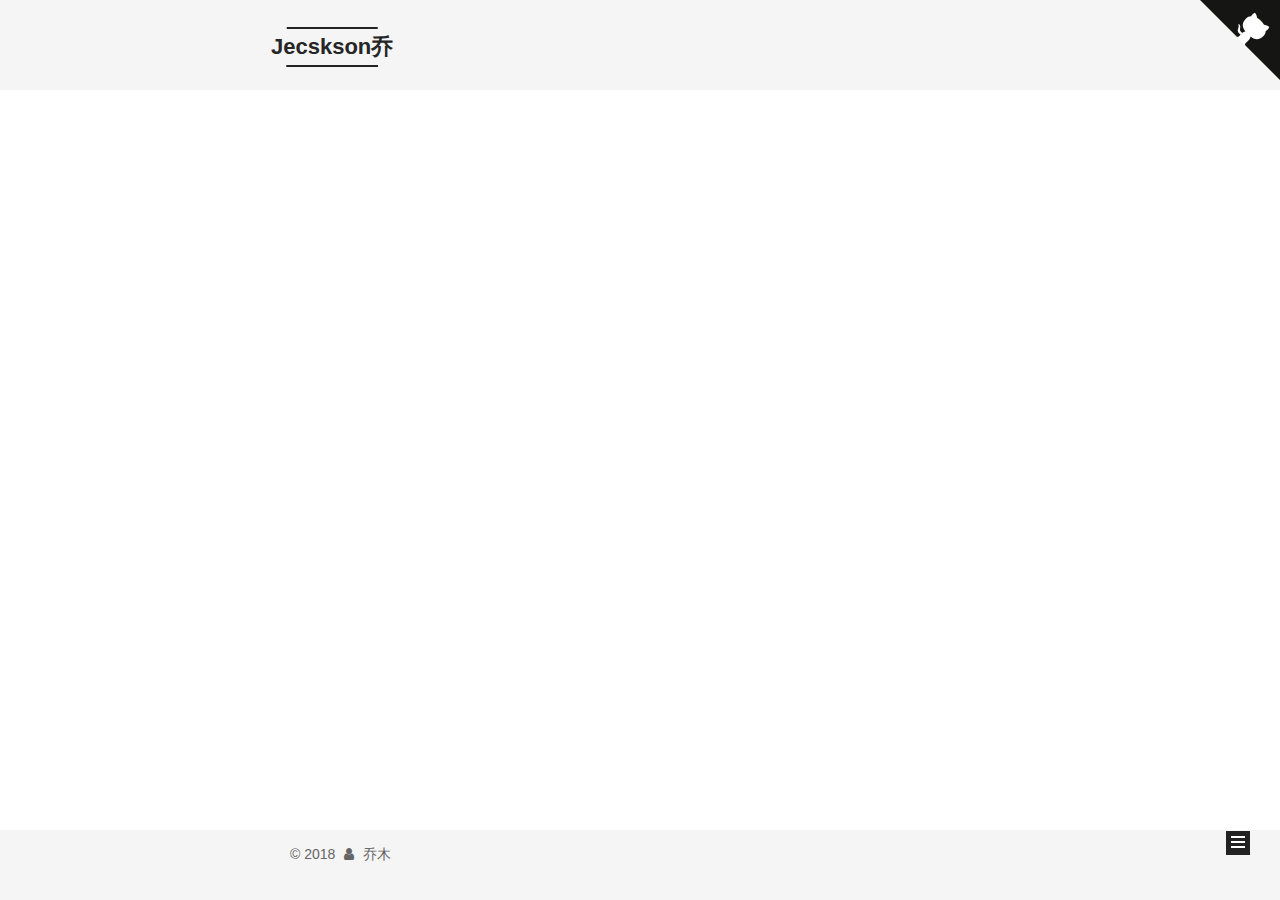
<file: archives/2018/index.html>
<!DOCTYPE html>



  


<html class="theme-next mist use-motion" lang="zh-Hans">
<head><meta name="generator" content="Hexo 3.8.0">
  <meta charset="UTF-8">
<meta http-equiv="X-UA-Compatible" content="IE=edge">
<meta name="viewport" content="width=device-width, initial-scale=1, maximum-scale=1">
<meta name="theme-color" content="#222">









<meta http-equiv="Cache-Control" content="no-transform">
<meta http-equiv="Cache-Control" content="no-siteapp">
















  
  
  <link href="/lib/fancybox/source/jquery.fancybox.css?v=2.1.5" rel="stylesheet" type="text/css">







<link href="/lib/font-awesome/css/font-awesome.min.css?v=4.6.2" rel="stylesheet" type="text/css">

<link href="/css/main.css?v=5.1.4" rel="stylesheet" type="text/css">


  <link rel="apple-touch-icon" sizes="180x180" href="/images/apple-touch-icon-next.png?v=5.1.4">


  <link rel="icon" type="image/png" sizes="32x32" href="/images/favicon-32x32-next.png?v=5.1.4">


  <link rel="icon" type="image/png" sizes="16x16" href="/images/favicon-16x16-next.png?v=5.1.4">


  <link rel="mask-icon" href="/images/logo.svg?v=5.1.4" color="#222">





  <meta name="keywords" content="Hexo, NexT">










<meta name="description" content="写博客的第一天">
<meta property="og:type" content="website">
<meta property="og:title" content="Jecskson乔">
<meta property="og:url" content="http://yoursite.com/archives/2018/index.html">
<meta property="og:site_name" content="Jecskson乔">
<meta property="og:description" content="写博客的第一天">
<meta property="og:locale" content="zh-Hans">
<meta name="twitter:card" content="summary">
<meta name="twitter:title" content="Jecskson乔">
<meta name="twitter:description" content="写博客的第一天">



<script type="text/javascript" id="hexo.configurations">
  var NexT = window.NexT || {};
  var CONFIG = {
    root: '/',
    scheme: 'Mist',
    version: '5.1.4',
    sidebar: {"position":"left","display":"post","offset":12,"b2t":false,"scrollpercent":false,"onmobile":false},
    fancybox: true,
    tabs: true,
    motion: {"enable":true,"async":false,"transition":{"post_block":"fadeIn","post_header":"slideDownIn","post_body":"slideDownIn","coll_header":"slideLeftIn","sidebar":"slideUpIn"}},
    duoshuo: {
      userId: '0',
      author: '博主'
    },
    algolia: {
      applicationID: '',
      apiKey: '',
      indexName: '',
      hits: {"per_page":10},
      labels: {"input_placeholder":"Search for Posts","hits_empty":"We didn't find any results for the search: ${query}","hits_stats":"${hits} results found in ${time} ms"}
    }
  };
</script>



  <link rel="canonical" href="http://yoursite.com/archives/2018/">





  <title>归档 | Jecskson乔</title>
  








</head>

<body itemscope="" itemtype="http://schema.org/WebPage" lang="zh-Hans">

  
  
    
  

  <div class="container sidebar-position-left page-archive">
    <div class="headband"></div>
    <a href="http://github.com/qiaomu666" class="github-corner" aria-label="View source on GitHub"><svg width="80" height="80" viewbox="0 0 250 250" style="fill:#151513; color:#fff; position: absolute; top: 0; border: 0; right: 0;" aria-hidden="true"><path d="M0,0 L115,115 L130,115 L142,142 L250,250 L250,0 Z"/><path d="M128.3,109.0 C113.8,99.7 119.0,89.6 119.0,89.6 C122.0,82.7 120.5,78.6 120.5,78.6 C119.2,72.0 123.4,76.3 123.4,76.3 C127.3,80.9 125.5,87.3 125.5,87.3 C122.9,97.6 130.6,101.9 134.4,103.2" fill="currentColor" style="transform-origin: 130px 106px;" class="octo-arm"/><path d="M115.0,115.0 C114.9,115.1 118.7,116.5 119.8,115.4 L133.7,101.6 C136.9,99.2 139.9,98.4 142.2,98.6 C133.8,88.0 127.5,74.4 143.8,58.0 C148.5,53.4 154.0,51.2 159.7,51.0 C160.3,49.4 163.2,43.6 171.4,40.1 C171.4,40.1 176.1,42.5 178.8,56.2 C183.1,58.6 187.2,61.8 190.9,65.4 C194.5,69.0 197.7,73.2 200.1,77.6 C213.8,80.2 216.3,84.9 216.3,84.9 C212.7,93.1 206.9,96.0 205.4,96.6 C205.1,102.4 203.0,107.8 198.3,112.5 C181.9,128.9 168.3,122.5 157.7,114.1 C157.9,116.9 156.7,120.9 152.7,124.9 L141.0,136.5 C139.8,137.7 141.6,141.9 141.8,141.8 Z" fill="currentColor" class="octo-body"/></svg></a><style>.github-corner:hover .octo-arm{animation:octocat-wave 560ms ease-in-out}@keyframes octocat-wave{0%,100%{transform:rotate(0)}20%,60%{transform:rotate(-25deg)}40%,80%{transform:rotate(10deg)}}@media (max-width:500px){.github-corner:hover .octo-arm{animation:none}.github-corner .octo-arm{animation:octocat-wave 560ms ease-in-out}}</style>
    <header id="header" class="header" itemscope="" itemtype="http://schema.org/WPHeader">
      <div class="header-inner"><div class="site-brand-wrapper">
  <div class="site-meta ">
    

    <div class="custom-logo-site-title">
      <a href="/" class="brand" rel="start">
        <span class="logo-line-before"><i></i></span>
        <span class="site-title">Jecskson乔</span>
        <span class="logo-line-after"><i></i></span>
      </a>
    </div>
      
        <p class="site-subtitle">自嘲墨尽，笑谈词穷</p>
      
  </div>

  <div class="site-nav-toggle">
    <button>
      <span class="btn-bar"></span>
      <span class="btn-bar"></span>
      <span class="btn-bar"></span>
    </button>
  </div>
</div>

<nav class="site-nav">
  

  
    <ul id="menu" class="menu">
      
        
        <li class="menu-item menu-item-home">
          <a href="/" rel="section">
            
              <i class="menu-item-icon fa fa-fw fa-home"></i> <br>
            
            首页
          </a>
        </li>
      
        
        <li class="menu-item menu-item-archives">
          <a href="/archives/" rel="section">
            
              <i class="menu-item-icon fa fa-fw fa-archive"></i> <br>
            
            归档
          </a>
        </li>
      

      
        <li class="menu-item menu-item-search">
          
            <a href="javascript:;" class="popup-trigger">
          
            
              <i class="menu-item-icon fa fa-search fa-fw"></i> <br>
            
            搜索
          </a>
        </li>
      
    </ul>
  

  
    <div class="site-search">
      
  <div class="popup search-popup local-search-popup">
  <div class="local-search-header clearfix">
    <span class="search-icon">
      <i class="fa fa-search"></i>
    </span>
    <span class="popup-btn-close">
      <i class="fa fa-times-circle"></i>
    </span>
    <div class="local-search-input-wrapper">
      <input autocomplete="off" placeholder="搜索..." spellcheck="false" type="text" id="local-search-input">
    </div>
  </div>
  <div id="local-search-result"></div>
</div>



    </div>
  
</nav>



 </div>
    </header>

    <main id="main" class="main">
      <div class="main-inner">
        <div class="content-wrap">
          <div id="content" class="content">
            

  
  
  
  <div class="post-block archive">
    <div id="posts" class="posts-collapse">
      <span class="archive-move-on"></span>

      <span class="archive-page-counter">
        
        
        
          
        
        嗯..! 目前共计 1 篇日志。 继续努力。
      </span>

      

        
        
        

        
          
          <div class="collection-title">
            <h1 class="archive-year" id="archive-year-2018">2018</h1>
          </div>
        
        

        

  <article class="post post-type-normal" itemscope="" itemtype="http://schema.org/Article">
    <header class="post-header">

      <h2 class="post-title">
        
            <a class="post-title-link" href="/2018/11/22/individual-paper/" itemprop="url">
              
                <span itemprop="name">个人简介</span>
              
            </a>
        
      </h2>

      <div class="post-meta">
        <time class="post-time" itemprop="dateCreated" datetime="2018-11-22T15:59:26+08:00" content="2018-11-22">
          11-22
        </time>
      </div>

    </header>
  </article>



      

    </div>
  </div>
  
  
  

  



          </div>
          


          

        </div>
        
          
  
  <div class="sidebar-toggle">
    <div class="sidebar-toggle-line-wrap">
      <span class="sidebar-toggle-line sidebar-toggle-line-first"></span>
      <span class="sidebar-toggle-line sidebar-toggle-line-middle"></span>
      <span class="sidebar-toggle-line sidebar-toggle-line-last"></span>
    </div>
  </div>

  <aside id="sidebar" class="sidebar">
    
    <div class="sidebar-inner">

      

      

      <section class="site-overview-wrap sidebar-panel sidebar-panel-active">
        <div class="site-overview">
          <div class="site-author motion-element" itemprop="author" itemscope="" itemtype="http://schema.org/Person">
            
              <img class="site-author-image" itemprop="image" src="/images/deadpool.jpg" alt="乔木">
            
              <p class="site-author-name" itemprop="name">乔木</p>
              <p class="site-description motion-element" itemprop="description">写博客的第一天</p>
          </div>

          <nav class="site-state motion-element">

            
              <div class="site-state-item site-state-posts">
              
                <a href="/archives/">
              
                  <span class="site-state-item-count">1</span>
                  <span class="site-state-item-name">日志</span>
                </a>
              </div>
            

            

            
              
              
              <div class="site-state-item site-state-tags">
                
                  <span class="site-state-item-count">1</span>
                  <span class="site-state-item-name">标签</span>
                
              </div>
            

          </nav>

          

          

          
          

          
          

          

        </div>
      </section>

      

      

    </div>
  </aside>


        
      </div>
    </main>

    <footer id="footer" class="footer">
      <div class="footer-inner">
        <div class="copyright">&copy; <span itemprop="copyrightYear">2018</span>
  <span class="with-love">
    <i class="fa fa-user"></i>
  </span>
  <span class="author" itemprop="copyrightHolder">乔木</span>
<!--
  
</div>


  <div class="powered-by">由 <a class="theme-link" target="_blank" href="https://hexo.io">Hexo</a> 强力驱动</div>




  <span class="post-meta-divider">|</span>



  <div class="theme-info">主题 &mdash; <a class="theme-link" target="_blank" href="https://github.com/iissnan/hexo-theme-next">NexT.Mist</a> v5.1.4</div>



-->

        







        
      </div>
    </div></footer>

    
      <div class="back-to-top">
        <i class="fa fa-arrow-up"></i>
        
      </div>
    

    

  </div>

  

<script type="text/javascript">
  if (Object.prototype.toString.call(window.Promise) !== '[object Function]') {
    window.Promise = null;
  }
</script>









  












  
  
    <script type="text/javascript" src="/lib/jquery/index.js?v=2.1.3"></script>
  

  
  
    <script type="text/javascript" src="/lib/fastclick/lib/fastclick.min.js?v=1.0.6"></script>
  

  
  
    <script type="text/javascript" src="/lib/jquery_lazyload/jquery.lazyload.js?v=1.9.7"></script>
  

  
  
    <script type="text/javascript" src="/lib/velocity/velocity.min.js?v=1.2.1"></script>
  

  
  
    <script type="text/javascript" src="/lib/velocity/velocity.ui.min.js?v=1.2.1"></script>
  

  
  
    <script type="text/javascript" src="/lib/fancybox/source/jquery.fancybox.pack.js?v=2.1.5"></script>
  


  


  <script type="text/javascript" src="/js/src/utils.js?v=5.1.4"></script>

  <script type="text/javascript" src="/js/src/motion.js?v=5.1.4"></script>



  
  

  

  


  <script type="text/javascript" src="/js/src/bootstrap.js?v=5.1.4"></script>



  


  




	





  





  












  

  <script type="text/javascript">
    // Popup Window;
    var isfetched = false;
    var isXml = true;
    // Search DB path;
    var search_path = "search.xml";
    if (search_path.length === 0) {
      search_path = "search.xml";
    } else if (/json$/i.test(search_path)) {
      isXml = false;
    }
    var path = "/" + search_path;
    // monitor main search box;

    var onPopupClose = function (e) {
      $('.popup').hide();
      $('#local-search-input').val('');
      $('.search-result-list').remove();
      $('#no-result').remove();
      $(".local-search-pop-overlay").remove();
      $('body').css('overflow', '');
    }

    function proceedsearch() {
      $("body")
        .append('<div class="search-popup-overlay local-search-pop-overlay"></div>')
        .css('overflow', 'hidden');
      $('.search-popup-overlay').click(onPopupClose);
      $('.popup').toggle();
      var $localSearchInput = $('#local-search-input');
      $localSearchInput.attr("autocapitalize", "none");
      $localSearchInput.attr("autocorrect", "off");
      $localSearchInput.focus();
    }

    // search function;
    var searchFunc = function(path, search_id, content_id) {
      'use strict';

      // start loading animation
      $("body")
        .append('<div class="search-popup-overlay local-search-pop-overlay">' +
          '<div id="search-loading-icon">' +
          '<i class="fa fa-spinner fa-pulse fa-5x fa-fw"></i>' +
          '</div>' +
          '</div>')
        .css('overflow', 'hidden');
      $("#search-loading-icon").css('margin', '20% auto 0 auto').css('text-align', 'center');

      $.ajax({
        url: path,
        dataType: isXml ? "xml" : "json",
        async: true,
        success: function(res) {
          // get the contents from search data
          isfetched = true;
          $('.popup').detach().appendTo('.header-inner');
          var datas = isXml ? $("entry", res).map(function() {
            return {
              title: $("title", this).text(),
              content: $("content",this).text(),
              url: $("url" , this).text()
            };
          }).get() : res;
          var input = document.getElementById(search_id);
          var resultContent = document.getElementById(content_id);
          var inputEventFunction = function() {
            var searchText = input.value.trim().toLowerCase();
            var keywords = searchText.split(/[\s\-]+/);
            if (keywords.length > 1) {
              keywords.push(searchText);
            }
            var resultItems = [];
            if (searchText.length > 0) {
              // perform local searching
              datas.forEach(function(data) {
                var isMatch = false;
                var hitCount = 0;
                var searchTextCount = 0;
                var title = data.title.trim();
                var titleInLowerCase = title.toLowerCase();
                var content = data.content.trim().replace(/<[^>]+>/g,"");
                var contentInLowerCase = content.toLowerCase();
                var articleUrl = decodeURIComponent(data.url);
                var indexOfTitle = [];
                var indexOfContent = [];
                // only match articles with not empty titles
                if(title != '') {
                  keywords.forEach(function(keyword) {
                    function getIndexByWord(word, text, caseSensitive) {
                      var wordLen = word.length;
                      if (wordLen === 0) {
                        return [];
                      }
                      var startPosition = 0, position = [], index = [];
                      if (!caseSensitive) {
                        text = text.toLowerCase();
                        word = word.toLowerCase();
                      }
                      while ((position = text.indexOf(word, startPosition)) > -1) {
                        index.push({position: position, word: word});
                        startPosition = position + wordLen;
                      }
                      return index;
                    }

                    indexOfTitle = indexOfTitle.concat(getIndexByWord(keyword, titleInLowerCase, false));
                    indexOfContent = indexOfContent.concat(getIndexByWord(keyword, contentInLowerCase, false));
                  });
                  if (indexOfTitle.length > 0 || indexOfContent.length > 0) {
                    isMatch = true;
                    hitCount = indexOfTitle.length + indexOfContent.length;
                  }
                }

                // show search results

                if (isMatch) {
                  // sort index by position of keyword

                  [indexOfTitle, indexOfContent].forEach(function (index) {
                    index.sort(function (itemLeft, itemRight) {
                      if (itemRight.position !== itemLeft.position) {
                        return itemRight.position - itemLeft.position;
                      } else {
                        return itemLeft.word.length - itemRight.word.length;
                      }
                    });
                  });

                  // merge hits into slices

                  function mergeIntoSlice(text, start, end, index) {
                    var item = index[index.length - 1];
                    var position = item.position;
                    var word = item.word;
                    var hits = [];
                    var searchTextCountInSlice = 0;
                    while (position + word.length <= end && index.length != 0) {
                      if (word === searchText) {
                        searchTextCountInSlice++;
                      }
                      hits.push({position: position, length: word.length});
                      var wordEnd = position + word.length;

                      // move to next position of hit

                      index.pop();
                      while (index.length != 0) {
                        item = index[index.length - 1];
                        position = item.position;
                        word = item.word;
                        if (wordEnd > position) {
                          index.pop();
                        } else {
                          break;
                        }
                      }
                    }
                    searchTextCount += searchTextCountInSlice;
                    return {
                      hits: hits,
                      start: start,
                      end: end,
                      searchTextCount: searchTextCountInSlice
                    };
                  }

                  var slicesOfTitle = [];
                  if (indexOfTitle.length != 0) {
                    slicesOfTitle.push(mergeIntoSlice(title, 0, title.length, indexOfTitle));
                  }

                  var slicesOfContent = [];
                  while (indexOfContent.length != 0) {
                    var item = indexOfContent[indexOfContent.length - 1];
                    var position = item.position;
                    var word = item.word;
                    // cut out 100 characters
                    var start = position - 20;
                    var end = position + 80;
                    if(start < 0){
                      start = 0;
                    }
                    if (end < position + word.length) {
                      end = position + word.length;
                    }
                    if(end > content.length){
                      end = content.length;
                    }
                    slicesOfContent.push(mergeIntoSlice(content, start, end, indexOfContent));
                  }

                  // sort slices in content by search text's count and hits' count

                  slicesOfContent.sort(function (sliceLeft, sliceRight) {
                    if (sliceLeft.searchTextCount !== sliceRight.searchTextCount) {
                      return sliceRight.searchTextCount - sliceLeft.searchTextCount;
                    } else if (sliceLeft.hits.length !== sliceRight.hits.length) {
                      return sliceRight.hits.length - sliceLeft.hits.length;
                    } else {
                      return sliceLeft.start - sliceRight.start;
                    }
                  });

                  // select top N slices in content

                  var upperBound = parseInt('1');
                  if (upperBound >= 0) {
                    slicesOfContent = slicesOfContent.slice(0, upperBound);
                  }

                  // highlight title and content

                  function highlightKeyword(text, slice) {
                    var result = '';
                    var prevEnd = slice.start;
                    slice.hits.forEach(function (hit) {
                      result += text.substring(prevEnd, hit.position);
                      var end = hit.position + hit.length;
                      result += '<b class="search-keyword">' + text.substring(hit.position, end) + '</b>';
                      prevEnd = end;
                    });
                    result += text.substring(prevEnd, slice.end);
                    return result;
                  }

                  var resultItem = '';

                  if (slicesOfTitle.length != 0) {
                    resultItem += "<li><a href='" + articleUrl + "' class='search-result-title'>" + highlightKeyword(title, slicesOfTitle[0]) + "</a>";
                  } else {
                    resultItem += "<li><a href='" + articleUrl + "' class='search-result-title'>" + title + "</a>";
                  }

                  slicesOfContent.forEach(function (slice) {
                    resultItem += "<a href='" + articleUrl + "'>" +
                      "<p class=\"search-result\">" + highlightKeyword(content, slice) +
                      "...</p>" + "</a>";
                  });

                  resultItem += "</li>";
                  resultItems.push({
                    item: resultItem,
                    searchTextCount: searchTextCount,
                    hitCount: hitCount,
                    id: resultItems.length
                  });
                }
              })
            };
            if (keywords.length === 1 && keywords[0] === "") {
              resultContent.innerHTML = '<div id="no-result"><i class="fa fa-search fa-5x" /></div>'
            } else if (resultItems.length === 0) {
              resultContent.innerHTML = '<div id="no-result"><i class="fa fa-frown-o fa-5x" /></div>'
            } else {
              resultItems.sort(function (resultLeft, resultRight) {
                if (resultLeft.searchTextCount !== resultRight.searchTextCount) {
                  return resultRight.searchTextCount - resultLeft.searchTextCount;
                } else if (resultLeft.hitCount !== resultRight.hitCount) {
                  return resultRight.hitCount - resultLeft.hitCount;
                } else {
                  return resultRight.id - resultLeft.id;
                }
              });
              var searchResultList = '<ul class=\"search-result-list\">';
              resultItems.forEach(function (result) {
                searchResultList += result.item;
              })
              searchResultList += "</ul>";
              resultContent.innerHTML = searchResultList;
            }
          }

          if ('auto' === 'auto') {
            input.addEventListener('input', inputEventFunction);
          } else {
            $('.search-icon').click(inputEventFunction);
            input.addEventListener('keypress', function (event) {
              if (event.keyCode === 13) {
                inputEventFunction();
              }
            });
          }

          // remove loading animation
          $(".local-search-pop-overlay").remove();
          $('body').css('overflow', '');

          proceedsearch();
        }
      });
    }

    // handle and trigger popup window;
    $('.popup-trigger').click(function(e) {
      e.stopPropagation();
      if (isfetched === false) {
        searchFunc(path, 'local-search-input', 'local-search-result');
      } else {
        proceedsearch();
      };
    });

    $('.popup-btn-close').click(onPopupClose);
    $('.popup').click(function(e){
      e.stopPropagation();
    });
    $(document).on('keyup', function (event) {
      var shouldDismissSearchPopup = event.which === 27 &&
        $('.search-popup').is(':visible');
      if (shouldDismissSearchPopup) {
        onPopupClose();
      }
    });
  </script>





  

  

  

  
  

  

  

  

</body>
</html>
</file>
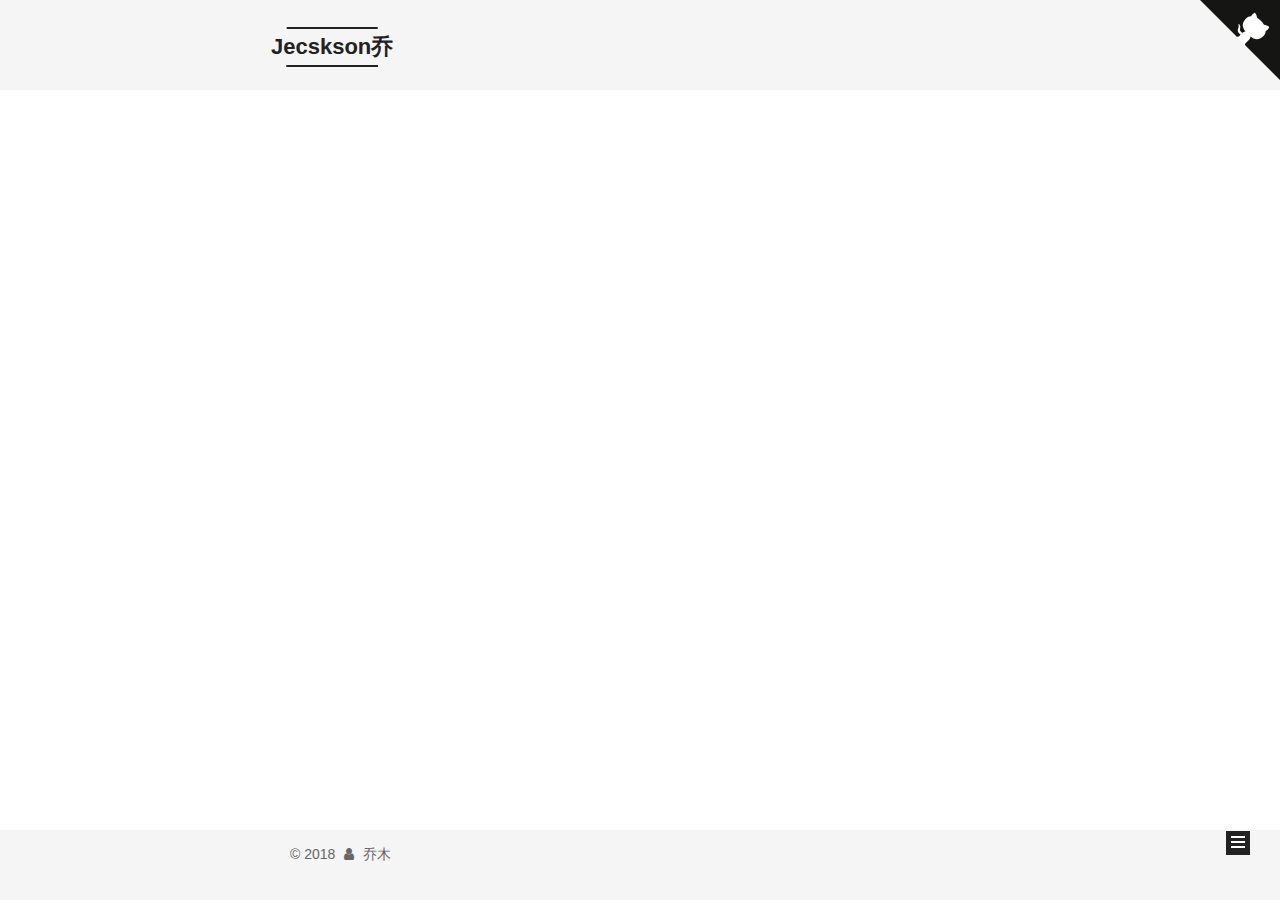
<file: tags/简历/index.html>
<!DOCTYPE html>



  


<html class="theme-next mist use-motion" lang="zh-Hans">
<head><meta name="generator" content="Hexo 3.8.0">
  <meta charset="UTF-8">
<meta http-equiv="X-UA-Compatible" content="IE=edge">
<meta name="viewport" content="width=device-width, initial-scale=1, maximum-scale=1">
<meta name="theme-color" content="#222">









<meta http-equiv="Cache-Control" content="no-transform">
<meta http-equiv="Cache-Control" content="no-siteapp">
















  
  
  <link href="/lib/fancybox/source/jquery.fancybox.css?v=2.1.5" rel="stylesheet" type="text/css">







<link href="/lib/font-awesome/css/font-awesome.min.css?v=4.6.2" rel="stylesheet" type="text/css">

<link href="/css/main.css?v=5.1.4" rel="stylesheet" type="text/css">


  <link rel="apple-touch-icon" sizes="180x180" href="/images/apple-touch-icon-next.png?v=5.1.4">


  <link rel="icon" type="image/png" sizes="32x32" href="/images/favicon-32x32-next.png?v=5.1.4">


  <link rel="icon" type="image/png" sizes="16x16" href="/images/favicon-16x16-next.png?v=5.1.4">


  <link rel="mask-icon" href="/images/logo.svg?v=5.1.4" color="#222">





  <meta name="keywords" content="Hexo, NexT">










<meta name="description" content="写博客的第一天">
<meta property="og:type" content="website">
<meta property="og:title" content="Jecskson乔">
<meta property="og:url" content="http://yoursite.com/tags/简历/index.html">
<meta property="og:site_name" content="Jecskson乔">
<meta property="og:description" content="写博客的第一天">
<meta property="og:locale" content="zh-Hans">
<meta name="twitter:card" content="summary">
<meta name="twitter:title" content="Jecskson乔">
<meta name="twitter:description" content="写博客的第一天">



<script type="text/javascript" id="hexo.configurations">
  var NexT = window.NexT || {};
  var CONFIG = {
    root: '/',
    scheme: 'Mist',
    version: '5.1.4',
    sidebar: {"position":"left","display":"post","offset":12,"b2t":false,"scrollpercent":false,"onmobile":false},
    fancybox: true,
    tabs: true,
    motion: {"enable":true,"async":false,"transition":{"post_block":"fadeIn","post_header":"slideDownIn","post_body":"slideDownIn","coll_header":"slideLeftIn","sidebar":"slideUpIn"}},
    duoshuo: {
      userId: '0',
      author: '博主'
    },
    algolia: {
      applicationID: '',
      apiKey: '',
      indexName: '',
      hits: {"per_page":10},
      labels: {"input_placeholder":"Search for Posts","hits_empty":"We didn't find any results for the search: ${query}","hits_stats":"${hits} results found in ${time} ms"}
    }
  };
</script>



  <link rel="canonical" href="http://yoursite.com/tags/简历/">





  <title>标签: 简历 | Jecskson乔</title>
  








</head>

<body itemscope="" itemtype="http://schema.org/WebPage" lang="zh-Hans">

  
  
    
  

  <div class="container sidebar-position-left ">
    <div class="headband"></div>
    <a href="http://github.com/qiaomu666" class="github-corner" aria-label="View source on GitHub"><svg width="80" height="80" viewbox="0 0 250 250" style="fill:#151513; color:#fff; position: absolute; top: 0; border: 0; right: 0;" aria-hidden="true"><path d="M0,0 L115,115 L130,115 L142,142 L250,250 L250,0 Z"/><path d="M128.3,109.0 C113.8,99.7 119.0,89.6 119.0,89.6 C122.0,82.7 120.5,78.6 120.5,78.6 C119.2,72.0 123.4,76.3 123.4,76.3 C127.3,80.9 125.5,87.3 125.5,87.3 C122.9,97.6 130.6,101.9 134.4,103.2" fill="currentColor" style="transform-origin: 130px 106px;" class="octo-arm"/><path d="M115.0,115.0 C114.9,115.1 118.7,116.5 119.8,115.4 L133.7,101.6 C136.9,99.2 139.9,98.4 142.2,98.6 C133.8,88.0 127.5,74.4 143.8,58.0 C148.5,53.4 154.0,51.2 159.7,51.0 C160.3,49.4 163.2,43.6 171.4,40.1 C171.4,40.1 176.1,42.5 178.8,56.2 C183.1,58.6 187.2,61.8 190.9,65.4 C194.5,69.0 197.7,73.2 200.1,77.6 C213.8,80.2 216.3,84.9 216.3,84.9 C212.7,93.1 206.9,96.0 205.4,96.6 C205.1,102.4 203.0,107.8 198.3,112.5 C181.9,128.9 168.3,122.5 157.7,114.1 C157.9,116.9 156.7,120.9 152.7,124.9 L141.0,136.5 C139.8,137.7 141.6,141.9 141.8,141.8 Z" fill="currentColor" class="octo-body"/></svg></a><style>.github-corner:hover .octo-arm{animation:octocat-wave 560ms ease-in-out}@keyframes octocat-wave{0%,100%{transform:rotate(0)}20%,60%{transform:rotate(-25deg)}40%,80%{transform:rotate(10deg)}}@media (max-width:500px){.github-corner:hover .octo-arm{animation:none}.github-corner .octo-arm{animation:octocat-wave 560ms ease-in-out}}</style>
    <header id="header" class="header" itemscope="" itemtype="http://schema.org/WPHeader">
      <div class="header-inner"><div class="site-brand-wrapper">
  <div class="site-meta ">
    

    <div class="custom-logo-site-title">
      <a href="/" class="brand" rel="start">
        <span class="logo-line-before"><i></i></span>
        <span class="site-title">Jecskson乔</span>
        <span class="logo-line-after"><i></i></span>
      </a>
    </div>
      
        <p class="site-subtitle">自嘲墨尽，笑谈词穷</p>
      
  </div>

  <div class="site-nav-toggle">
    <button>
      <span class="btn-bar"></span>
      <span class="btn-bar"></span>
      <span class="btn-bar"></span>
    </button>
  </div>
</div>

<nav class="site-nav">
  

  
    <ul id="menu" class="menu">
      
        
        <li class="menu-item menu-item-home">
          <a href="/" rel="section">
            
              <i class="menu-item-icon fa fa-fw fa-home"></i> <br>
            
            首页
          </a>
        </li>
      
        
        <li class="menu-item menu-item-archives">
          <a href="/archives/" rel="section">
            
              <i class="menu-item-icon fa fa-fw fa-archive"></i> <br>
            
            归档
          </a>
        </li>
      

      
        <li class="menu-item menu-item-search">
          
            <a href="javascript:;" class="popup-trigger">
          
            
              <i class="menu-item-icon fa fa-search fa-fw"></i> <br>
            
            搜索
          </a>
        </li>
      
    </ul>
  

  
    <div class="site-search">
      
  <div class="popup search-popup local-search-popup">
  <div class="local-search-header clearfix">
    <span class="search-icon">
      <i class="fa fa-search"></i>
    </span>
    <span class="popup-btn-close">
      <i class="fa fa-times-circle"></i>
    </span>
    <div class="local-search-input-wrapper">
      <input autocomplete="off" placeholder="搜索..." spellcheck="false" type="text" id="local-search-input">
    </div>
  </div>
  <div id="local-search-result"></div>
</div>



    </div>
  
</nav>



 </div>
    </header>

    <main id="main" class="main">
      <div class="main-inner">
        <div class="content-wrap">
          <div id="content" class="content">
            

  
  
  
  <div class="post-block tag">

    <div id="posts" class="posts-collapse">
      <div class="collection-title">
        <h1>简历<small>标签</small>
        </h1>
      </div>

      
        

  <article class="post post-type-normal" itemscope="" itemtype="http://schema.org/Article">
    <header class="post-header">

      <h2 class="post-title">
        
            <a class="post-title-link" href="/2018/11/22/individual-paper/" itemprop="url">
              
                <span itemprop="name">个人简介</span>
              
            </a>
        
      </h2>

      <div class="post-meta">
        <time class="post-time" itemprop="dateCreated" datetime="2018-11-22T15:59:26+08:00" content="2018-11-22">
          11-22
        </time>
      </div>

    </header>
  </article>


      
    </div>

  </div>
  
  
  

  


          </div>
          


          

        </div>
        
          
  
  <div class="sidebar-toggle">
    <div class="sidebar-toggle-line-wrap">
      <span class="sidebar-toggle-line sidebar-toggle-line-first"></span>
      <span class="sidebar-toggle-line sidebar-toggle-line-middle"></span>
      <span class="sidebar-toggle-line sidebar-toggle-line-last"></span>
    </div>
  </div>

  <aside id="sidebar" class="sidebar">
    
    <div class="sidebar-inner">

      

      

      <section class="site-overview-wrap sidebar-panel sidebar-panel-active">
        <div class="site-overview">
          <div class="site-author motion-element" itemprop="author" itemscope="" itemtype="http://schema.org/Person">
            
              <img class="site-author-image" itemprop="image" src="/images/deadpool.jpg" alt="乔木">
            
              <p class="site-author-name" itemprop="name">乔木</p>
              <p class="site-description motion-element" itemprop="description">写博客的第一天</p>
          </div>

          <nav class="site-state motion-element">

            
              <div class="site-state-item site-state-posts">
              
                <a href="/archives/">
              
                  <span class="site-state-item-count">1</span>
                  <span class="site-state-item-name">日志</span>
                </a>
              </div>
            

            

            
              
              
              <div class="site-state-item site-state-tags">
                
                  <span class="site-state-item-count">1</span>
                  <span class="site-state-item-name">标签</span>
                
              </div>
            

          </nav>

          

          

          
          

          
          

          

        </div>
      </section>

      

      

    </div>
  </aside>


        
      </div>
    </main>

    <footer id="footer" class="footer">
      <div class="footer-inner">
        <div class="copyright">&copy; <span itemprop="copyrightYear">2018</span>
  <span class="with-love">
    <i class="fa fa-user"></i>
  </span>
  <span class="author" itemprop="copyrightHolder">乔木</span>
<!--
  
</div>


  <div class="powered-by">由 <a class="theme-link" target="_blank" href="https://hexo.io">Hexo</a> 强力驱动</div>




  <span class="post-meta-divider">|</span>



  <div class="theme-info">主题 &mdash; <a class="theme-link" target="_blank" href="https://github.com/iissnan/hexo-theme-next">NexT.Mist</a> v5.1.4</div>



-->

        







        
      </div>
    </div></footer>

    
      <div class="back-to-top">
        <i class="fa fa-arrow-up"></i>
        
      </div>
    

    

  </div>

  

<script type="text/javascript">
  if (Object.prototype.toString.call(window.Promise) !== '[object Function]') {
    window.Promise = null;
  }
</script>









  












  
  
    <script type="text/javascript" src="/lib/jquery/index.js?v=2.1.3"></script>
  

  
  
    <script type="text/javascript" src="/lib/fastclick/lib/fastclick.min.js?v=1.0.6"></script>
  

  
  
    <script type="text/javascript" src="/lib/jquery_lazyload/jquery.lazyload.js?v=1.9.7"></script>
  

  
  
    <script type="text/javascript" src="/lib/velocity/velocity.min.js?v=1.2.1"></script>
  

  
  
    <script type="text/javascript" src="/lib/velocity/velocity.ui.min.js?v=1.2.1"></script>
  

  
  
    <script type="text/javascript" src="/lib/fancybox/source/jquery.fancybox.pack.js?v=2.1.5"></script>
  


  


  <script type="text/javascript" src="/js/src/utils.js?v=5.1.4"></script>

  <script type="text/javascript" src="/js/src/motion.js?v=5.1.4"></script>



  
  

  

  


  <script type="text/javascript" src="/js/src/bootstrap.js?v=5.1.4"></script>



  


  




	





  





  












  

  <script type="text/javascript">
    // Popup Window;
    var isfetched = false;
    var isXml = true;
    // Search DB path;
    var search_path = "search.xml";
    if (search_path.length === 0) {
      search_path = "search.xml";
    } else if (/json$/i.test(search_path)) {
      isXml = false;
    }
    var path = "/" + search_path;
    // monitor main search box;

    var onPopupClose = function (e) {
      $('.popup').hide();
      $('#local-search-input').val('');
      $('.search-result-list').remove();
      $('#no-result').remove();
      $(".local-search-pop-overlay").remove();
      $('body').css('overflow', '');
    }

    function proceedsearch() {
      $("body")
        .append('<div class="search-popup-overlay local-search-pop-overlay"></div>')
        .css('overflow', 'hidden');
      $('.search-popup-overlay').click(onPopupClose);
      $('.popup').toggle();
      var $localSearchInput = $('#local-search-input');
      $localSearchInput.attr("autocapitalize", "none");
      $localSearchInput.attr("autocorrect", "off");
      $localSearchInput.focus();
    }

    // search function;
    var searchFunc = function(path, search_id, content_id) {
      'use strict';

      // start loading animation
      $("body")
        .append('<div class="search-popup-overlay local-search-pop-overlay">' +
          '<div id="search-loading-icon">' +
          '<i class="fa fa-spinner fa-pulse fa-5x fa-fw"></i>' +
          '</div>' +
          '</div>')
        .css('overflow', 'hidden');
      $("#search-loading-icon").css('margin', '20% auto 0 auto').css('text-align', 'center');

      $.ajax({
        url: path,
        dataType: isXml ? "xml" : "json",
        async: true,
        success: function(res) {
          // get the contents from search data
          isfetched = true;
          $('.popup').detach().appendTo('.header-inner');
          var datas = isXml ? $("entry", res).map(function() {
            return {
              title: $("title", this).text(),
              content: $("content",this).text(),
              url: $("url" , this).text()
            };
          }).get() : res;
          var input = document.getElementById(search_id);
          var resultContent = document.getElementById(content_id);
          var inputEventFunction = function() {
            var searchText = input.value.trim().toLowerCase();
            var keywords = searchText.split(/[\s\-]+/);
            if (keywords.length > 1) {
              keywords.push(searchText);
            }
            var resultItems = [];
            if (searchText.length > 0) {
              // perform local searching
              datas.forEach(function(data) {
                var isMatch = false;
                var hitCount = 0;
                var searchTextCount = 0;
                var title = data.title.trim();
                var titleInLowerCase = title.toLowerCase();
                var content = data.content.trim().replace(/<[^>]+>/g,"");
                var contentInLowerCase = content.toLowerCase();
                var articleUrl = decodeURIComponent(data.url);
                var indexOfTitle = [];
                var indexOfContent = [];
                // only match articles with not empty titles
                if(title != '') {
                  keywords.forEach(function(keyword) {
                    function getIndexByWord(word, text, caseSensitive) {
                      var wordLen = word.length;
                      if (wordLen === 0) {
                        return [];
                      }
                      var startPosition = 0, position = [], index = [];
                      if (!caseSensitive) {
                        text = text.toLowerCase();
                        word = word.toLowerCase();
                      }
                      while ((position = text.indexOf(word, startPosition)) > -1) {
                        index.push({position: position, word: word});
                        startPosition = position + wordLen;
                      }
                      return index;
                    }

                    indexOfTitle = indexOfTitle.concat(getIndexByWord(keyword, titleInLowerCase, false));
                    indexOfContent = indexOfContent.concat(getIndexByWord(keyword, contentInLowerCase, false));
                  });
                  if (indexOfTitle.length > 0 || indexOfContent.length > 0) {
                    isMatch = true;
                    hitCount = indexOfTitle.length + indexOfContent.length;
                  }
                }

                // show search results

                if (isMatch) {
                  // sort index by position of keyword

                  [indexOfTitle, indexOfContent].forEach(function (index) {
                    index.sort(function (itemLeft, itemRight) {
                      if (itemRight.position !== itemLeft.position) {
                        return itemRight.position - itemLeft.position;
                      } else {
                        return itemLeft.word.length - itemRight.word.length;
                      }
                    });
                  });

                  // merge hits into slices

                  function mergeIntoSlice(text, start, end, index) {
                    var item = index[index.length - 1];
                    var position = item.position;
                    var word = item.word;
                    var hits = [];
                    var searchTextCountInSlice = 0;
                    while (position + word.length <= end && index.length != 0) {
                      if (word === searchText) {
                        searchTextCountInSlice++;
                      }
                      hits.push({position: position, length: word.length});
                      var wordEnd = position + word.length;

                      // move to next position of hit

                      index.pop();
                      while (index.length != 0) {
                        item = index[index.length - 1];
                        position = item.position;
                        word = item.word;
                        if (wordEnd > position) {
                          index.pop();
                        } else {
                          break;
                        }
                      }
                    }
                    searchTextCount += searchTextCountInSlice;
                    return {
                      hits: hits,
                      start: start,
                      end: end,
                      searchTextCount: searchTextCountInSlice
                    };
                  }

                  var slicesOfTitle = [];
                  if (indexOfTitle.length != 0) {
                    slicesOfTitle.push(mergeIntoSlice(title, 0, title.length, indexOfTitle));
                  }

                  var slicesOfContent = [];
                  while (indexOfContent.length != 0) {
                    var item = indexOfContent[indexOfContent.length - 1];
                    var position = item.position;
                    var word = item.word;
                    // cut out 100 characters
                    var start = position - 20;
                    var end = position + 80;
                    if(start < 0){
                      start = 0;
                    }
                    if (end < position + word.length) {
                      end = position + word.length;
                    }
                    if(end > content.length){
                      end = content.length;
                    }
                    slicesOfContent.push(mergeIntoSlice(content, start, end, indexOfContent));
                  }

                  // sort slices in content by search text's count and hits' count

                  slicesOfContent.sort(function (sliceLeft, sliceRight) {
                    if (sliceLeft.searchTextCount !== sliceRight.searchTextCount) {
                      return sliceRight.searchTextCount - sliceLeft.searchTextCount;
                    } else if (sliceLeft.hits.length !== sliceRight.hits.length) {
                      return sliceRight.hits.length - sliceLeft.hits.length;
                    } else {
                      return sliceLeft.start - sliceRight.start;
                    }
                  });

                  // select top N slices in content

                  var upperBound = parseInt('1');
                  if (upperBound >= 0) {
                    slicesOfContent = slicesOfContent.slice(0, upperBound);
                  }

                  // highlight title and content

                  function highlightKeyword(text, slice) {
                    var result = '';
                    var prevEnd = slice.start;
                    slice.hits.forEach(function (hit) {
                      result += text.substring(prevEnd, hit.position);
                      var end = hit.position + hit.length;
                      result += '<b class="search-keyword">' + text.substring(hit.position, end) + '</b>';
                      prevEnd = end;
                    });
                    result += text.substring(prevEnd, slice.end);
                    return result;
                  }

                  var resultItem = '';

                  if (slicesOfTitle.length != 0) {
                    resultItem += "<li><a href='" + articleUrl + "' class='search-result-title'>" + highlightKeyword(title, slicesOfTitle[0]) + "</a>";
                  } else {
                    resultItem += "<li><a href='" + articleUrl + "' class='search-result-title'>" + title + "</a>";
                  }

                  slicesOfContent.forEach(function (slice) {
                    resultItem += "<a href='" + articleUrl + "'>" +
                      "<p class=\"search-result\">" + highlightKeyword(content, slice) +
                      "...</p>" + "</a>";
                  });

                  resultItem += "</li>";
                  resultItems.push({
                    item: resultItem,
                    searchTextCount: searchTextCount,
                    hitCount: hitCount,
                    id: resultItems.length
                  });
                }
              })
            };
            if (keywords.length === 1 && keywords[0] === "") {
              resultContent.innerHTML = '<div id="no-result"><i class="fa fa-search fa-5x" /></div>'
            } else if (resultItems.length === 0) {
              resultContent.innerHTML = '<div id="no-result"><i class="fa fa-frown-o fa-5x" /></div>'
            } else {
              resultItems.sort(function (resultLeft, resultRight) {
                if (resultLeft.searchTextCount !== resultRight.searchTextCount) {
                  return resultRight.searchTextCount - resultLeft.searchTextCount;
                } else if (resultLeft.hitCount !== resultRight.hitCount) {
                  return resultRight.hitCount - resultLeft.hitCount;
                } else {
                  return resultRight.id - resultLeft.id;
                }
              });
              var searchResultList = '<ul class=\"search-result-list\">';
              resultItems.forEach(function (result) {
                searchResultList += result.item;
              })
              searchResultList += "</ul>";
              resultContent.innerHTML = searchResultList;
            }
          }

          if ('auto' === 'auto') {
            input.addEventListener('input', inputEventFunction);
          } else {
            $('.search-icon').click(inputEventFunction);
            input.addEventListener('keypress', function (event) {
              if (event.keyCode === 13) {
                inputEventFunction();
              }
            });
          }

          // remove loading animation
          $(".local-search-pop-overlay").remove();
          $('body').css('overflow', '');

          proceedsearch();
        }
      });
    }

    // handle and trigger popup window;
    $('.popup-trigger').click(function(e) {
      e.stopPropagation();
      if (isfetched === false) {
        searchFunc(path, 'local-search-input', 'local-search-result');
      } else {
        proceedsearch();
      };
    });

    $('.popup-btn-close').click(onPopupClose);
    $('.popup').click(function(e){
      e.stopPropagation();
    });
    $(document).on('keyup', function (event) {
      var shouldDismissSearchPopup = event.which === 27 &&
        $('.search-popup').is(':visible');
      if (shouldDismissSearchPopup) {
        onPopupClose();
      }
    });
  </script>





  

  

  

  
  

  

  

  

</body>
</html>
</file>
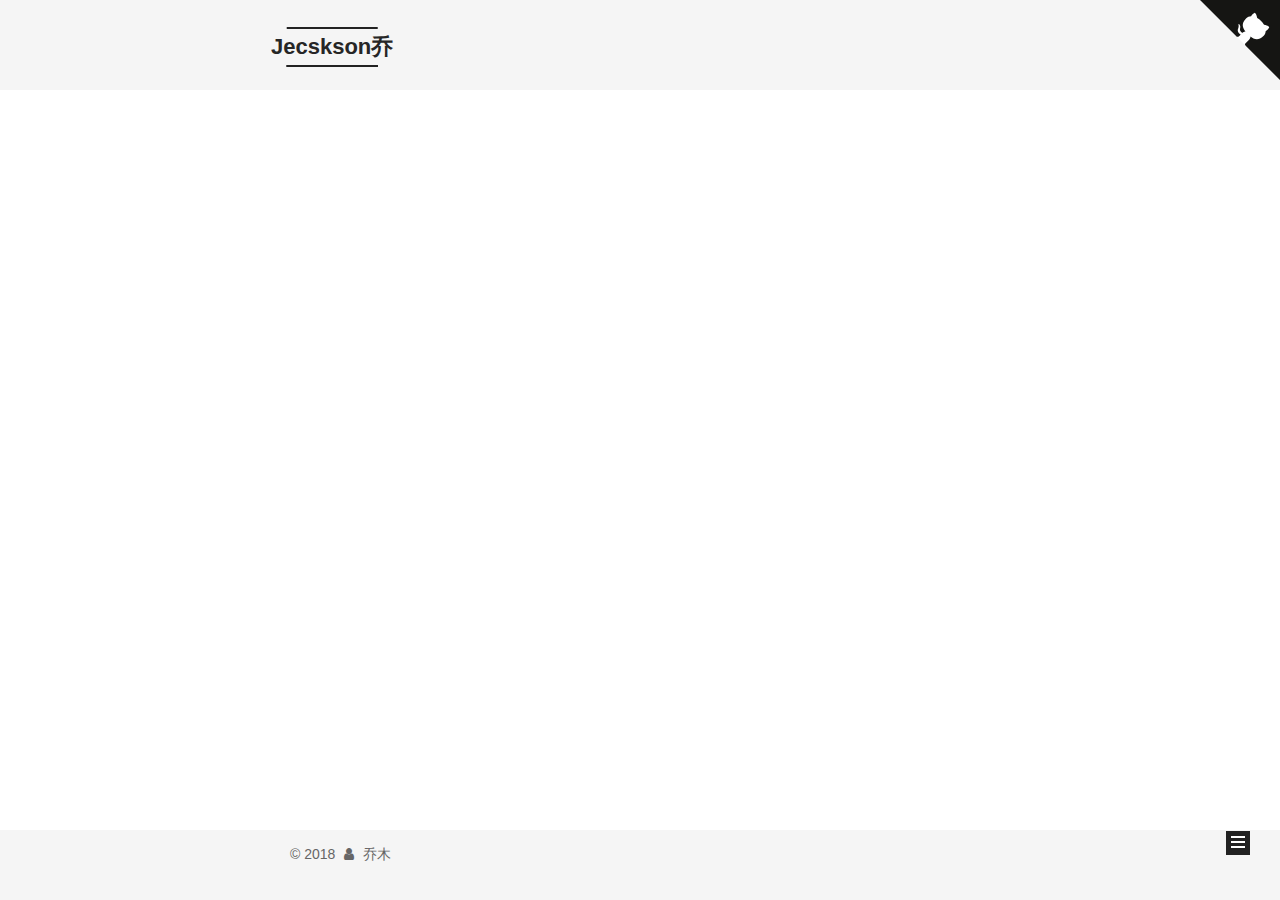
<file: archives/2018/11/index.html>
<!DOCTYPE html>



  


<html class="theme-next mist use-motion" lang="zh-Hans">
<head><meta name="generator" content="Hexo 3.8.0">
  <meta charset="UTF-8">
<meta http-equiv="X-UA-Compatible" content="IE=edge">
<meta name="viewport" content="width=device-width, initial-scale=1, maximum-scale=1">
<meta name="theme-color" content="#222">









<meta http-equiv="Cache-Control" content="no-transform">
<meta http-equiv="Cache-Control" content="no-siteapp">
















  
  
  <link href="/lib/fancybox/source/jquery.fancybox.css?v=2.1.5" rel="stylesheet" type="text/css">







<link href="/lib/font-awesome/css/font-awesome.min.css?v=4.6.2" rel="stylesheet" type="text/css">

<link href="/css/main.css?v=5.1.4" rel="stylesheet" type="text/css">


  <link rel="apple-touch-icon" sizes="180x180" href="/images/apple-touch-icon-next.png?v=5.1.4">


  <link rel="icon" type="image/png" sizes="32x32" href="/images/favicon-32x32-next.png?v=5.1.4">


  <link rel="icon" type="image/png" sizes="16x16" href="/images/favicon-16x16-next.png?v=5.1.4">


  <link rel="mask-icon" href="/images/logo.svg?v=5.1.4" color="#222">





  <meta name="keywords" content="Hexo, NexT">










<meta name="description" content="写博客的第一天">
<meta property="og:type" content="website">
<meta property="og:title" content="Jecskson乔">
<meta property="og:url" content="http://yoursite.com/archives/2018/11/index.html">
<meta property="og:site_name" content="Jecskson乔">
<meta property="og:description" content="写博客的第一天">
<meta property="og:locale" content="zh-Hans">
<meta name="twitter:card" content="summary">
<meta name="twitter:title" content="Jecskson乔">
<meta name="twitter:description" content="写博客的第一天">



<script type="text/javascript" id="hexo.configurations">
  var NexT = window.NexT || {};
  var CONFIG = {
    root: '/',
    scheme: 'Mist',
    version: '5.1.4',
    sidebar: {"position":"left","display":"post","offset":12,"b2t":false,"scrollpercent":false,"onmobile":false},
    fancybox: true,
    tabs: true,
    motion: {"enable":true,"async":false,"transition":{"post_block":"fadeIn","post_header":"slideDownIn","post_body":"slideDownIn","coll_header":"slideLeftIn","sidebar":"slideUpIn"}},
    duoshuo: {
      userId: '0',
      author: '博主'
    },
    algolia: {
      applicationID: '',
      apiKey: '',
      indexName: '',
      hits: {"per_page":10},
      labels: {"input_placeholder":"Search for Posts","hits_empty":"We didn't find any results for the search: ${query}","hits_stats":"${hits} results found in ${time} ms"}
    }
  };
</script>



  <link rel="canonical" href="http://yoursite.com/archives/2018/11/">





  <title>归档 | Jecskson乔</title>
  








</head>

<body itemscope="" itemtype="http://schema.org/WebPage" lang="zh-Hans">

  
  
    
  

  <div class="container sidebar-position-left page-archive">
    <div class="headband"></div>
    <a href="http://github.com/qiaomu666" class="github-corner" aria-label="View source on GitHub"><svg width="80" height="80" viewbox="0 0 250 250" style="fill:#151513; color:#fff; position: absolute; top: 0; border: 0; right: 0;" aria-hidden="true"><path d="M0,0 L115,115 L130,115 L142,142 L250,250 L250,0 Z"/><path d="M128.3,109.0 C113.8,99.7 119.0,89.6 119.0,89.6 C122.0,82.7 120.5,78.6 120.5,78.6 C119.2,72.0 123.4,76.3 123.4,76.3 C127.3,80.9 125.5,87.3 125.5,87.3 C122.9,97.6 130.6,101.9 134.4,103.2" fill="currentColor" style="transform-origin: 130px 106px;" class="octo-arm"/><path d="M115.0,115.0 C114.9,115.1 118.7,116.5 119.8,115.4 L133.7,101.6 C136.9,99.2 139.9,98.4 142.2,98.6 C133.8,88.0 127.5,74.4 143.8,58.0 C148.5,53.4 154.0,51.2 159.7,51.0 C160.3,49.4 163.2,43.6 171.4,40.1 C171.4,40.1 176.1,42.5 178.8,56.2 C183.1,58.6 187.2,61.8 190.9,65.4 C194.5,69.0 197.7,73.2 200.1,77.6 C213.8,80.2 216.3,84.9 216.3,84.9 C212.7,93.1 206.9,96.0 205.4,96.6 C205.1,102.4 203.0,107.8 198.3,112.5 C181.9,128.9 168.3,122.5 157.7,114.1 C157.9,116.9 156.7,120.9 152.7,124.9 L141.0,136.5 C139.8,137.7 141.6,141.9 141.8,141.8 Z" fill="currentColor" class="octo-body"/></svg></a><style>.github-corner:hover .octo-arm{animation:octocat-wave 560ms ease-in-out}@keyframes octocat-wave{0%,100%{transform:rotate(0)}20%,60%{transform:rotate(-25deg)}40%,80%{transform:rotate(10deg)}}@media (max-width:500px){.github-corner:hover .octo-arm{animation:none}.github-corner .octo-arm{animation:octocat-wave 560ms ease-in-out}}</style>
    <header id="header" class="header" itemscope="" itemtype="http://schema.org/WPHeader">
      <div class="header-inner"><div class="site-brand-wrapper">
  <div class="site-meta ">
    

    <div class="custom-logo-site-title">
      <a href="/" class="brand" rel="start">
        <span class="logo-line-before"><i></i></span>
        <span class="site-title">Jecskson乔</span>
        <span class="logo-line-after"><i></i></span>
      </a>
    </div>
      
        <p class="site-subtitle">自嘲墨尽，笑谈词穷</p>
      
  </div>

  <div class="site-nav-toggle">
    <button>
      <span class="btn-bar"></span>
      <span class="btn-bar"></span>
      <span class="btn-bar"></span>
    </button>
  </div>
</div>

<nav class="site-nav">
  

  
    <ul id="menu" class="menu">
      
        
        <li class="menu-item menu-item-home">
          <a href="/" rel="section">
            
              <i class="menu-item-icon fa fa-fw fa-home"></i> <br>
            
            首页
          </a>
        </li>
      
        
        <li class="menu-item menu-item-archives">
          <a href="/archives/" rel="section">
            
              <i class="menu-item-icon fa fa-fw fa-archive"></i> <br>
            
            归档
          </a>
        </li>
      

      
        <li class="menu-item menu-item-search">
          
            <a href="javascript:;" class="popup-trigger">
          
            
              <i class="menu-item-icon fa fa-search fa-fw"></i> <br>
            
            搜索
          </a>
        </li>
      
    </ul>
  

  
    <div class="site-search">
      
  <div class="popup search-popup local-search-popup">
  <div class="local-search-header clearfix">
    <span class="search-icon">
      <i class="fa fa-search"></i>
    </span>
    <span class="popup-btn-close">
      <i class="fa fa-times-circle"></i>
    </span>
    <div class="local-search-input-wrapper">
      <input autocomplete="off" placeholder="搜索..." spellcheck="false" type="text" id="local-search-input">
    </div>
  </div>
  <div id="local-search-result"></div>
</div>



    </div>
  
</nav>



 </div>
    </header>

    <main id="main" class="main">
      <div class="main-inner">
        <div class="content-wrap">
          <div id="content" class="content">
            

  
  
  
  <div class="post-block archive">
    <div id="posts" class="posts-collapse">
      <span class="archive-move-on"></span>

      <span class="archive-page-counter">
        
        
        
          
        
        嗯..! 目前共计 1 篇日志。 继续努力。
      </span>

      

        
        
        

        
          
          <div class="collection-title">
            <h1 class="archive-year" id="archive-year-2018">2018</h1>
          </div>
        
        

        

  <article class="post post-type-normal" itemscope="" itemtype="http://schema.org/Article">
    <header class="post-header">

      <h2 class="post-title">
        
            <a class="post-title-link" href="/2018/11/22/individual-paper/" itemprop="url">
              
                <span itemprop="name">个人简介</span>
              
            </a>
        
      </h2>

      <div class="post-meta">
        <time class="post-time" itemprop="dateCreated" datetime="2018-11-22T15:59:26+08:00" content="2018-11-22">
          11-22
        </time>
      </div>

    </header>
  </article>



      

    </div>
  </div>
  
  
  

  



          </div>
          


          

        </div>
        
          
  
  <div class="sidebar-toggle">
    <div class="sidebar-toggle-line-wrap">
      <span class="sidebar-toggle-line sidebar-toggle-line-first"></span>
      <span class="sidebar-toggle-line sidebar-toggle-line-middle"></span>
      <span class="sidebar-toggle-line sidebar-toggle-line-last"></span>
    </div>
  </div>

  <aside id="sidebar" class="sidebar">
    
    <div class="sidebar-inner">

      

      

      <section class="site-overview-wrap sidebar-panel sidebar-panel-active">
        <div class="site-overview">
          <div class="site-author motion-element" itemprop="author" itemscope="" itemtype="http://schema.org/Person">
            
              <img class="site-author-image" itemprop="image" src="/images/deadpool.jpg" alt="乔木">
            
              <p class="site-author-name" itemprop="name">乔木</p>
              <p class="site-description motion-element" itemprop="description">写博客的第一天</p>
          </div>

          <nav class="site-state motion-element">

            
              <div class="site-state-item site-state-posts">
              
                <a href="/archives/">
              
                  <span class="site-state-item-count">1</span>
                  <span class="site-state-item-name">日志</span>
                </a>
              </div>
            

            

            
              
              
              <div class="site-state-item site-state-tags">
                
                  <span class="site-state-item-count">1</span>
                  <span class="site-state-item-name">标签</span>
                
              </div>
            

          </nav>

          

          

          
          

          
          

          

        </div>
      </section>

      

      

    </div>
  </aside>


        
      </div>
    </main>

    <footer id="footer" class="footer">
      <div class="footer-inner">
        <div class="copyright">&copy; <span itemprop="copyrightYear">2018</span>
  <span class="with-love">
    <i class="fa fa-user"></i>
  </span>
  <span class="author" itemprop="copyrightHolder">乔木</span>
<!--
  
</div>


  <div class="powered-by">由 <a class="theme-link" target="_blank" href="https://hexo.io">Hexo</a> 强力驱动</div>




  <span class="post-meta-divider">|</span>



  <div class="theme-info">主题 &mdash; <a class="theme-link" target="_blank" href="https://github.com/iissnan/hexo-theme-next">NexT.Mist</a> v5.1.4</div>



-->

        







        
      </div>
    </div></footer>

    
      <div class="back-to-top">
        <i class="fa fa-arrow-up"></i>
        
      </div>
    

    

  </div>

  

<script type="text/javascript">
  if (Object.prototype.toString.call(window.Promise) !== '[object Function]') {
    window.Promise = null;
  }
</script>









  












  
  
    <script type="text/javascript" src="/lib/jquery/index.js?v=2.1.3"></script>
  

  
  
    <script type="text/javascript" src="/lib/fastclick/lib/fastclick.min.js?v=1.0.6"></script>
  

  
  
    <script type="text/javascript" src="/lib/jquery_lazyload/jquery.lazyload.js?v=1.9.7"></script>
  

  
  
    <script type="text/javascript" src="/lib/velocity/velocity.min.js?v=1.2.1"></script>
  

  
  
    <script type="text/javascript" src="/lib/velocity/velocity.ui.min.js?v=1.2.1"></script>
  

  
  
    <script type="text/javascript" src="/lib/fancybox/source/jquery.fancybox.pack.js?v=2.1.5"></script>
  


  


  <script type="text/javascript" src="/js/src/utils.js?v=5.1.4"></script>

  <script type="text/javascript" src="/js/src/motion.js?v=5.1.4"></script>



  
  

  

  


  <script type="text/javascript" src="/js/src/bootstrap.js?v=5.1.4"></script>



  


  




	





  





  












  

  <script type="text/javascript">
    // Popup Window;
    var isfetched = false;
    var isXml = true;
    // Search DB path;
    var search_path = "search.xml";
    if (search_path.length === 0) {
      search_path = "search.xml";
    } else if (/json$/i.test(search_path)) {
      isXml = false;
    }
    var path = "/" + search_path;
    // monitor main search box;

    var onPopupClose = function (e) {
      $('.popup').hide();
      $('#local-search-input').val('');
      $('.search-result-list').remove();
      $('#no-result').remove();
      $(".local-search-pop-overlay").remove();
      $('body').css('overflow', '');
    }

    function proceedsearch() {
      $("body")
        .append('<div class="search-popup-overlay local-search-pop-overlay"></div>')
        .css('overflow', 'hidden');
      $('.search-popup-overlay').click(onPopupClose);
      $('.popup').toggle();
      var $localSearchInput = $('#local-search-input');
      $localSearchInput.attr("autocapitalize", "none");
      $localSearchInput.attr("autocorrect", "off");
      $localSearchInput.focus();
    }

    // search function;
    var searchFunc = function(path, search_id, content_id) {
      'use strict';

      // start loading animation
      $("body")
        .append('<div class="search-popup-overlay local-search-pop-overlay">' +
          '<div id="search-loading-icon">' +
          '<i class="fa fa-spinner fa-pulse fa-5x fa-fw"></i>' +
          '</div>' +
          '</div>')
        .css('overflow', 'hidden');
      $("#search-loading-icon").css('margin', '20% auto 0 auto').css('text-align', 'center');

      $.ajax({
        url: path,
        dataType: isXml ? "xml" : "json",
        async: true,
        success: function(res) {
          // get the contents from search data
          isfetched = true;
          $('.popup').detach().appendTo('.header-inner');
          var datas = isXml ? $("entry", res).map(function() {
            return {
              title: $("title", this).text(),
              content: $("content",this).text(),
              url: $("url" , this).text()
            };
          }).get() : res;
          var input = document.getElementById(search_id);
          var resultContent = document.getElementById(content_id);
          var inputEventFunction = function() {
            var searchText = input.value.trim().toLowerCase();
            var keywords = searchText.split(/[\s\-]+/);
            if (keywords.length > 1) {
              keywords.push(searchText);
            }
            var resultItems = [];
            if (searchText.length > 0) {
              // perform local searching
              datas.forEach(function(data) {
                var isMatch = false;
                var hitCount = 0;
                var searchTextCount = 0;
                var title = data.title.trim();
                var titleInLowerCase = title.toLowerCase();
                var content = data.content.trim().replace(/<[^>]+>/g,"");
                var contentInLowerCase = content.toLowerCase();
                var articleUrl = decodeURIComponent(data.url);
                var indexOfTitle = [];
                var indexOfContent = [];
                // only match articles with not empty titles
                if(title != '') {
                  keywords.forEach(function(keyword) {
                    function getIndexByWord(word, text, caseSensitive) {
                      var wordLen = word.length;
                      if (wordLen === 0) {
                        return [];
                      }
                      var startPosition = 0, position = [], index = [];
                      if (!caseSensitive) {
                        text = text.toLowerCase();
                        word = word.toLowerCase();
                      }
                      while ((position = text.indexOf(word, startPosition)) > -1) {
                        index.push({position: position, word: word});
                        startPosition = position + wordLen;
                      }
                      return index;
                    }

                    indexOfTitle = indexOfTitle.concat(getIndexByWord(keyword, titleInLowerCase, false));
                    indexOfContent = indexOfContent.concat(getIndexByWord(keyword, contentInLowerCase, false));
                  });
                  if (indexOfTitle.length > 0 || indexOfContent.length > 0) {
                    isMatch = true;
                    hitCount = indexOfTitle.length + indexOfContent.length;
                  }
                }

                // show search results

                if (isMatch) {
                  // sort index by position of keyword

                  [indexOfTitle, indexOfContent].forEach(function (index) {
                    index.sort(function (itemLeft, itemRight) {
                      if (itemRight.position !== itemLeft.position) {
                        return itemRight.position - itemLeft.position;
                      } else {
                        return itemLeft.word.length - itemRight.word.length;
                      }
                    });
                  });

                  // merge hits into slices

                  function mergeIntoSlice(text, start, end, index) {
                    var item = index[index.length - 1];
                    var position = item.position;
                    var word = item.word;
                    var hits = [];
                    var searchTextCountInSlice = 0;
                    while (position + word.length <= end && index.length != 0) {
                      if (word === searchText) {
                        searchTextCountInSlice++;
                      }
                      hits.push({position: position, length: word.length});
                      var wordEnd = position + word.length;

                      // move to next position of hit

                      index.pop();
                      while (index.length != 0) {
                        item = index[index.length - 1];
                        position = item.position;
                        word = item.word;
                        if (wordEnd > position) {
                          index.pop();
                        } else {
                          break;
                        }
                      }
                    }
                    searchTextCount += searchTextCountInSlice;
                    return {
                      hits: hits,
                      start: start,
                      end: end,
                      searchTextCount: searchTextCountInSlice
                    };
                  }

                  var slicesOfTitle = [];
                  if (indexOfTitle.length != 0) {
                    slicesOfTitle.push(mergeIntoSlice(title, 0, title.length, indexOfTitle));
                  }

                  var slicesOfContent = [];
                  while (indexOfContent.length != 0) {
                    var item = indexOfContent[indexOfContent.length - 1];
                    var position = item.position;
                    var word = item.word;
                    // cut out 100 characters
                    var start = position - 20;
                    var end = position + 80;
                    if(start < 0){
                      start = 0;
                    }
                    if (end < position + word.length) {
                      end = position + word.length;
                    }
                    if(end > content.length){
                      end = content.length;
                    }
                    slicesOfContent.push(mergeIntoSlice(content, start, end, indexOfContent));
                  }

                  // sort slices in content by search text's count and hits' count

                  slicesOfContent.sort(function (sliceLeft, sliceRight) {
                    if (sliceLeft.searchTextCount !== sliceRight.searchTextCount) {
                      return sliceRight.searchTextCount - sliceLeft.searchTextCount;
                    } else if (sliceLeft.hits.length !== sliceRight.hits.length) {
                      return sliceRight.hits.length - sliceLeft.hits.length;
                    } else {
                      return sliceLeft.start - sliceRight.start;
                    }
                  });

                  // select top N slices in content

                  var upperBound = parseInt('1');
                  if (upperBound >= 0) {
                    slicesOfContent = slicesOfContent.slice(0, upperBound);
                  }

                  // highlight title and content

                  function highlightKeyword(text, slice) {
                    var result = '';
                    var prevEnd = slice.start;
                    slice.hits.forEach(function (hit) {
                      result += text.substring(prevEnd, hit.position);
                      var end = hit.position + hit.length;
                      result += '<b class="search-keyword">' + text.substring(hit.position, end) + '</b>';
                      prevEnd = end;
                    });
                    result += text.substring(prevEnd, slice.end);
                    return result;
                  }

                  var resultItem = '';

                  if (slicesOfTitle.length != 0) {
                    resultItem += "<li><a href='" + articleUrl + "' class='search-result-title'>" + highlightKeyword(title, slicesOfTitle[0]) + "</a>";
                  } else {
                    resultItem += "<li><a href='" + articleUrl + "' class='search-result-title'>" + title + "</a>";
                  }

                  slicesOfContent.forEach(function (slice) {
                    resultItem += "<a href='" + articleUrl + "'>" +
                      "<p class=\"search-result\">" + highlightKeyword(content, slice) +
                      "...</p>" + "</a>";
                  });

                  resultItem += "</li>";
                  resultItems.push({
                    item: resultItem,
                    searchTextCount: searchTextCount,
                    hitCount: hitCount,
                    id: resultItems.length
                  });
                }
              })
            };
            if (keywords.length === 1 && keywords[0] === "") {
              resultContent.innerHTML = '<div id="no-result"><i class="fa fa-search fa-5x" /></div>'
            } else if (resultItems.length === 0) {
              resultContent.innerHTML = '<div id="no-result"><i class="fa fa-frown-o fa-5x" /></div>'
            } else {
              resultItems.sort(function (resultLeft, resultRight) {
                if (resultLeft.searchTextCount !== resultRight.searchTextCount) {
                  return resultRight.searchTextCount - resultLeft.searchTextCount;
                } else if (resultLeft.hitCount !== resultRight.hitCount) {
                  return resultRight.hitCount - resultLeft.hitCount;
                } else {
                  return resultRight.id - resultLeft.id;
                }
              });
              var searchResultList = '<ul class=\"search-result-list\">';
              resultItems.forEach(function (result) {
                searchResultList += result.item;
              })
              searchResultList += "</ul>";
              resultContent.innerHTML = searchResultList;
            }
          }

          if ('auto' === 'auto') {
            input.addEventListener('input', inputEventFunction);
          } else {
            $('.search-icon').click(inputEventFunction);
            input.addEventListener('keypress', function (event) {
              if (event.keyCode === 13) {
                inputEventFunction();
              }
            });
          }

          // remove loading animation
          $(".local-search-pop-overlay").remove();
          $('body').css('overflow', '');

          proceedsearch();
        }
      });
    }

    // handle and trigger popup window;
    $('.popup-trigger').click(function(e) {
      e.stopPropagation();
      if (isfetched === false) {
        searchFunc(path, 'local-search-input', 'local-search-result');
      } else {
        proceedsearch();
      };
    });

    $('.popup-btn-close').click(onPopupClose);
    $('.popup').click(function(e){
      e.stopPropagation();
    });
    $(document).on('keyup', function (event) {
      var shouldDismissSearchPopup = event.which === 27 &&
        $('.search-popup').is(':visible');
      if (shouldDismissSearchPopup) {
        onPopupClose();
      }
    });
  </script>





  

  

  

  
  

  

  

  

</body>
</html>
</file>
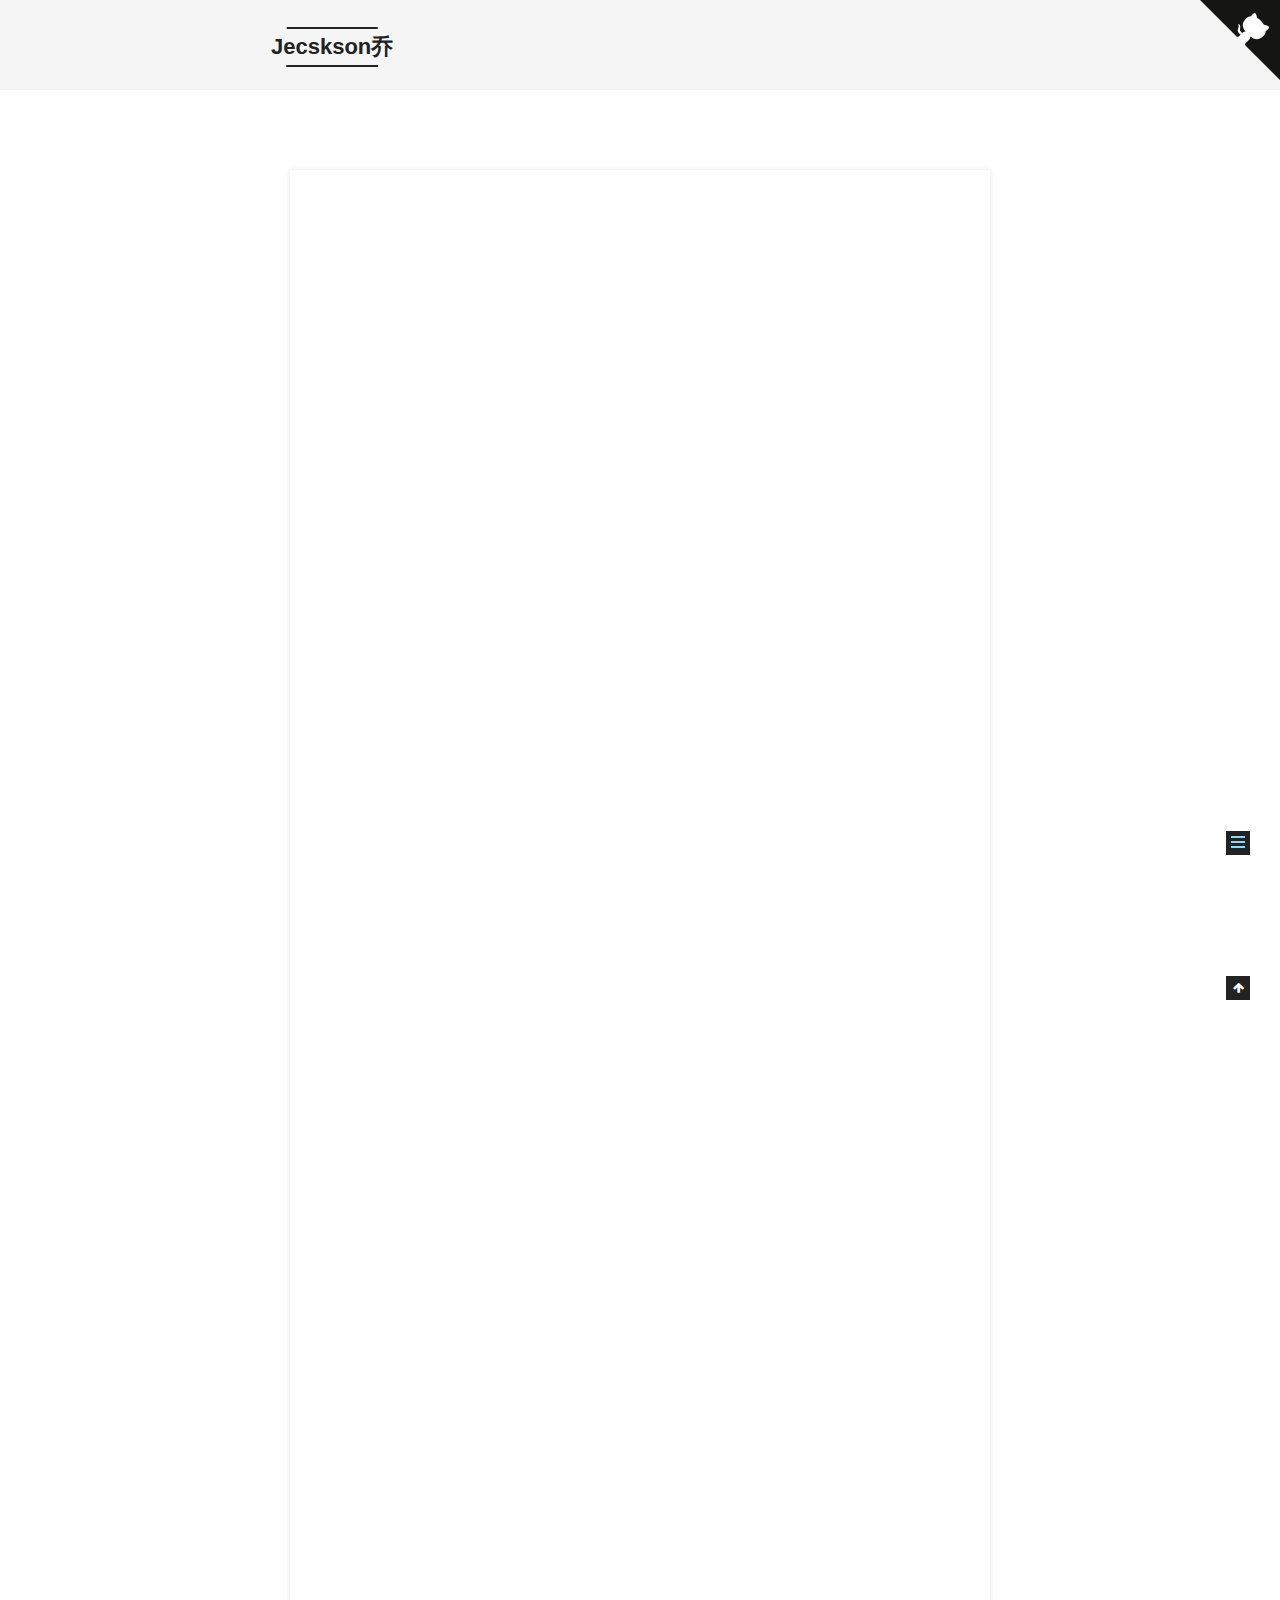
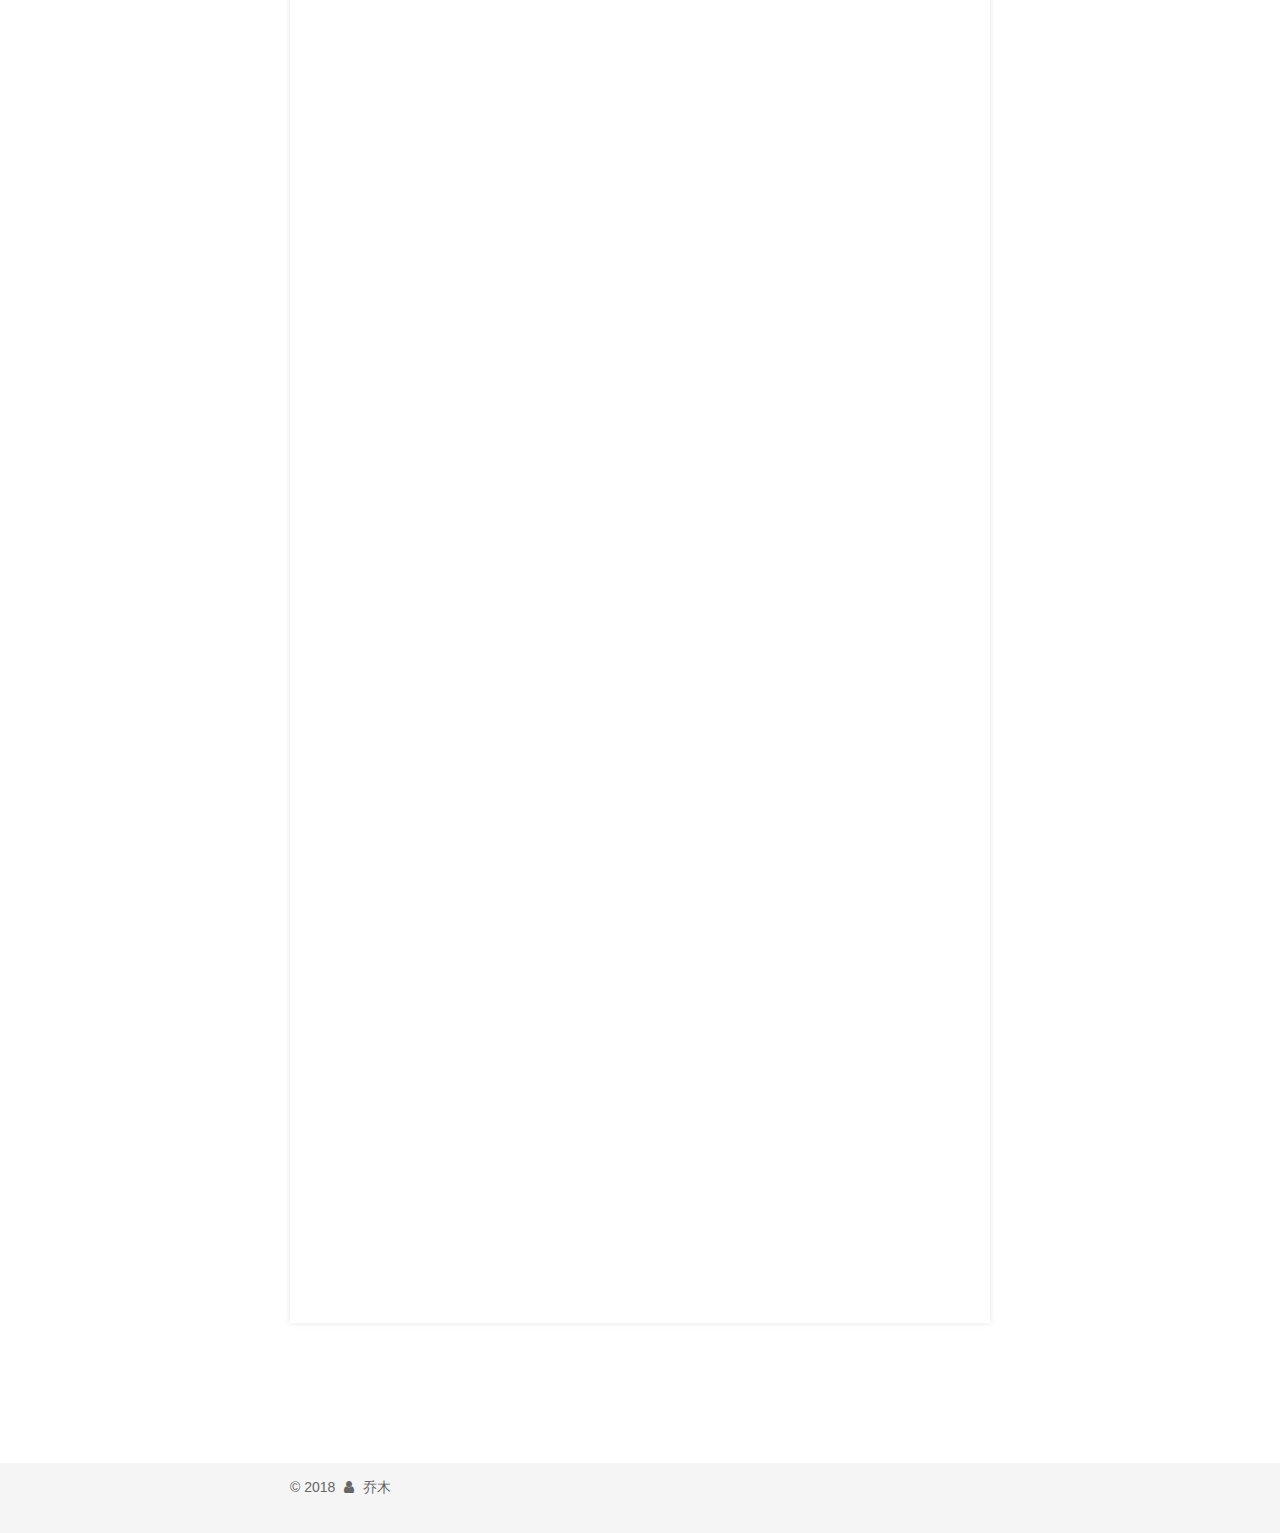
<file: 2018/11/22/individual-paper/index.html>
<!DOCTYPE html>



  


<html class="theme-next mist use-motion" lang="zh-Hans">
<head><meta name="generator" content="Hexo 3.8.0">
  <meta charset="UTF-8">
<meta http-equiv="X-UA-Compatible" content="IE=edge">
<meta name="viewport" content="width=device-width, initial-scale=1, maximum-scale=1">
<meta name="theme-color" content="#222">









<meta http-equiv="Cache-Control" content="no-transform">
<meta http-equiv="Cache-Control" content="no-siteapp">
















  
  
  <link href="/lib/fancybox/source/jquery.fancybox.css?v=2.1.5" rel="stylesheet" type="text/css">







<link href="/lib/font-awesome/css/font-awesome.min.css?v=4.6.2" rel="stylesheet" type="text/css">

<link href="/css/main.css?v=5.1.4" rel="stylesheet" type="text/css">


  <link rel="apple-touch-icon" sizes="180x180" href="/images/apple-touch-icon-next.png?v=5.1.4">


  <link rel="icon" type="image/png" sizes="32x32" href="/images/favicon-32x32-next.png?v=5.1.4">


  <link rel="icon" type="image/png" sizes="16x16" href="/images/favicon-16x16-next.png?v=5.1.4">


  <link rel="mask-icon" href="/images/logo.svg?v=5.1.4" color="#222">





  <meta name="keywords" content="简历,">










<meta name="description" content="联系方式 手机：15902780228 Email：614723533@qq.com  QQ/微信号：614723533/furious11   个人信息 乔木/男/1994  武汉邮电科学研究院/硕士  籍贯：湖北武汉 技术博客：http://qiaomu666.github.io Github：http://github.com/qiaomu666  期望职位：前端攻城狮   实习经历 实习单">
<meta name="keywords" content="简历">
<meta property="og:type" content="article">
<meta property="og:title" content="个人简介">
<meta property="og:url" content="http://yoursite.com/2018/11/22/individual-paper/index.html">
<meta property="og:site_name" content="Jecskson乔">
<meta property="og:description" content="联系方式 手机：15902780228 Email：614723533@qq.com  QQ/微信号：614723533/furious11   个人信息 乔木/男/1994  武汉邮电科学研究院/硕士  籍贯：湖北武汉 技术博客：http://qiaomu666.github.io Github：http://github.com/qiaomu666  期望职位：前端攻城狮   实习经历 实习单">
<meta property="og:locale" content="zh-Hans">
<meta property="og:updated_time" content="2018-11-30T07:04:55.064Z">
<meta name="twitter:card" content="summary">
<meta name="twitter:title" content="个人简介">
<meta name="twitter:description" content="联系方式 手机：15902780228 Email：614723533@qq.com  QQ/微信号：614723533/furious11   个人信息 乔木/男/1994  武汉邮电科学研究院/硕士  籍贯：湖北武汉 技术博客：http://qiaomu666.github.io Github：http://github.com/qiaomu666  期望职位：前端攻城狮   实习经历 实习单">



<script type="text/javascript" id="hexo.configurations">
  var NexT = window.NexT || {};
  var CONFIG = {
    root: '/',
    scheme: 'Mist',
    version: '5.1.4',
    sidebar: {"position":"left","display":"post","offset":12,"b2t":false,"scrollpercent":false,"onmobile":false},
    fancybox: true,
    tabs: true,
    motion: {"enable":true,"async":false,"transition":{"post_block":"fadeIn","post_header":"slideDownIn","post_body":"slideDownIn","coll_header":"slideLeftIn","sidebar":"slideUpIn"}},
    duoshuo: {
      userId: '0',
      author: '博主'
    },
    algolia: {
      applicationID: '',
      apiKey: '',
      indexName: '',
      hits: {"per_page":10},
      labels: {"input_placeholder":"Search for Posts","hits_empty":"We didn't find any results for the search: ${query}","hits_stats":"${hits} results found in ${time} ms"}
    }
  };
</script>



  <link rel="canonical" href="http://yoursite.com/2018/11/22/individual-paper/">





  <title>个人简介 | Jecskson乔</title>
  








</head>

<body itemscope="" itemtype="http://schema.org/WebPage" lang="zh-Hans">

  
  
    
  

  <div class="container sidebar-position-left page-post-detail">
    <div class="headband"></div>
    <a href="http://github.com/qiaomu666" class="github-corner" aria-label="View source on GitHub"><svg width="80" height="80" viewbox="0 0 250 250" style="fill:#151513; color:#fff; position: absolute; top: 0; border: 0; right: 0;" aria-hidden="true"><path d="M0,0 L115,115 L130,115 L142,142 L250,250 L250,0 Z"/><path d="M128.3,109.0 C113.8,99.7 119.0,89.6 119.0,89.6 C122.0,82.7 120.5,78.6 120.5,78.6 C119.2,72.0 123.4,76.3 123.4,76.3 C127.3,80.9 125.5,87.3 125.5,87.3 C122.9,97.6 130.6,101.9 134.4,103.2" fill="currentColor" style="transform-origin: 130px 106px;" class="octo-arm"/><path d="M115.0,115.0 C114.9,115.1 118.7,116.5 119.8,115.4 L133.7,101.6 C136.9,99.2 139.9,98.4 142.2,98.6 C133.8,88.0 127.5,74.4 143.8,58.0 C148.5,53.4 154.0,51.2 159.7,51.0 C160.3,49.4 163.2,43.6 171.4,40.1 C171.4,40.1 176.1,42.5 178.8,56.2 C183.1,58.6 187.2,61.8 190.9,65.4 C194.5,69.0 197.7,73.2 200.1,77.6 C213.8,80.2 216.3,84.9 216.3,84.9 C212.7,93.1 206.9,96.0 205.4,96.6 C205.1,102.4 203.0,107.8 198.3,112.5 C181.9,128.9 168.3,122.5 157.7,114.1 C157.9,116.9 156.7,120.9 152.7,124.9 L141.0,136.5 C139.8,137.7 141.6,141.9 141.8,141.8 Z" fill="currentColor" class="octo-body"/></svg></a><style>.github-corner:hover .octo-arm{animation:octocat-wave 560ms ease-in-out}@keyframes octocat-wave{0%,100%{transform:rotate(0)}20%,60%{transform:rotate(-25deg)}40%,80%{transform:rotate(10deg)}}@media (max-width:500px){.github-corner:hover .octo-arm{animation:none}.github-corner .octo-arm{animation:octocat-wave 560ms ease-in-out}}</style>
    <header id="header" class="header" itemscope="" itemtype="http://schema.org/WPHeader">
      <div class="header-inner"><div class="site-brand-wrapper">
  <div class="site-meta ">
    

    <div class="custom-logo-site-title">
      <a href="/" class="brand" rel="start">
        <span class="logo-line-before"><i></i></span>
        <span class="site-title">Jecskson乔</span>
        <span class="logo-line-after"><i></i></span>
      </a>
    </div>
      
        <p class="site-subtitle">自嘲墨尽，笑谈词穷</p>
      
  </div>

  <div class="site-nav-toggle">
    <button>
      <span class="btn-bar"></span>
      <span class="btn-bar"></span>
      <span class="btn-bar"></span>
    </button>
  </div>
</div>

<nav class="site-nav">
  

  
    <ul id="menu" class="menu">
      
        
        <li class="menu-item menu-item-home">
          <a href="/" rel="section">
            
              <i class="menu-item-icon fa fa-fw fa-home"></i> <br>
            
            首页
          </a>
        </li>
      
        
        <li class="menu-item menu-item-archives">
          <a href="/archives/" rel="section">
            
              <i class="menu-item-icon fa fa-fw fa-archive"></i> <br>
            
            归档
          </a>
        </li>
      

      
        <li class="menu-item menu-item-search">
          
            <a href="javascript:;" class="popup-trigger">
          
            
              <i class="menu-item-icon fa fa-search fa-fw"></i> <br>
            
            搜索
          </a>
        </li>
      
    </ul>
  

  
    <div class="site-search">
      
  <div class="popup search-popup local-search-popup">
  <div class="local-search-header clearfix">
    <span class="search-icon">
      <i class="fa fa-search"></i>
    </span>
    <span class="popup-btn-close">
      <i class="fa fa-times-circle"></i>
    </span>
    <div class="local-search-input-wrapper">
      <input autocomplete="off" placeholder="搜索..." spellcheck="false" type="text" id="local-search-input">
    </div>
  </div>
  <div id="local-search-result"></div>
</div>



    </div>
  
</nav>



 </div>
    </header>

    <main id="main" class="main">
      <div class="main-inner">
        <div class="content-wrap">
          <div id="content" class="content">
            

  <div id="posts" class="posts-expand">
    

  

  
  
  

  <article class="post post-type-normal" itemscope="" itemtype="http://schema.org/Article">
  
  
  
  <div class="post-block">
    <link itemprop="mainEntityOfPage" href="http://yoursite.com/2018/11/22/individual-paper/">

    <span hidden itemprop="author" itemscope="" itemtype="http://schema.org/Person">
      <meta itemprop="name" content="乔木">
      <meta itemprop="description" content="">
      <meta itemprop="image" content="/images/deadpool.jpg">
    </span>

    <span hidden itemprop="publisher" itemscope="" itemtype="http://schema.org/Organization">
      <meta itemprop="name" content="Jecskson乔">
    </span>

    
      <header class="post-header">

        
        
          <h1 class="post-title" itemprop="name headline">个人简介</h1>
        

        <div class="post-meta">
          <span class="post-time">
            
              <span class="post-meta-item-icon">
                <i class="fa fa-calendar-o"></i>
              </span>
              
                <span class="post-meta-item-text">发表于</span>
              
              <time title="创建于" itemprop="dateCreated datePublished" datetime="2018-11-22T15:59:26+08:00">
                2018-11-22
              </time>
            

            

            
          </span>

          

          
            
          

          
          

          

          

          

        </div>
      </header>
    

    
    
    
    <div class="post-body" itemprop="articleBody">

      
      

      
        <h2 id="联系方式"><a href="#联系方式" class="headerlink" title="联系方式"></a>联系方式</h2><ul>
<li>手机：15902780228</li>
<li>Email：<a href="mailto:614723533@qq.com" target="_blank" rel="noopener">614723533@qq.com</a> </li>
<li>QQ/微信号：614723533/furious11</li>
</ul>
<hr>
<h2 id="个人信息"><a href="#个人信息" class="headerlink" title="个人信息"></a>个人信息</h2><ul>
<li>乔木/男/1994 </li>
<li>武汉邮电科学研究院/硕士 </li>
<li>籍贯：湖北武汉</li>
<li>技术博客：<a href="http://qiaomu666.github.io" target="_blank" rel="noopener">http://qiaomu666.github.io</a></li>
<li>Github：<a href="http://github.com/qiaomu666" target="_blank" rel="noopener">http://github.com/qiaomu666</a> </li>
<li>期望职位：前端攻城狮</li>
</ul>
<hr>
<h2 id="实习经历"><a href="#实习经历" class="headerlink" title="实习经历"></a>实习经历</h2><ul>
<li>实习单位：南京烽火星空通信发展有限公司</li>
<li>实习岗位：前端开发工程师</li>
<li>实习经验：1年</li>
<li>工作内容：公司项目UI界面实现、前后端分离开发，公司组件维护 </li>
</ul>
<hr>
<h2 id="专业技能"><a href="#专业技能" class="headerlink" title="专业技能"></a>专业技能</h2><ul>
<li>熟练使用HTML、CSS、JavaScript等前端技术，完成网页静态布局，开发兼容主流浏览器的页面，以及实现页面的交互，提升用户体验</li>
<li>熟练使用HTML5和CSS3，运用新特性开发</li>
<li>熟练使用jQuery框架，实现页面的交互效果，提高用户体验</li>
<li>熟练使用Bootstarp框架，通过栅格系统快速布局响应式页面以适应不同设备，并参与公司组件框架维护</li>
<li>掌握node.js，利用其搭建简单的服务器。使用gulp编译打包，在项目中使用node各模块</li>
<li>掌握localStorage、sessionStorage等前端存储方案，记录用户操作习惯或常用数据，从而降低HTTP请求，提升用户体验</li>
<li>了解vueJS、React、AngularJs等主流MVC、MVVM框架，使用Vue框架实现自己的小项目</li>
</ul>
<hr>
<h2 id="项目经验"><a href="#项目经验" class="headerlink" title="项目经验"></a>项目经验</h2><h3 id="大型信息综合大数据平台（公司项目-2017-9-2018-1）"><a href="#大型信息综合大数据平台（公司项目-2017-9-2018-1）" class="headerlink" title="大型信息综合大数据平台（公司项目 2017.9-2018.1）"></a>大型信息综合大数据平台（公司项目 2017.9-2018.1）</h3><ul>
<li>1.完成UI设计提供的静态页面；</li>
<li>2.与后台讨论数据格式传输方式，实现前后端分离开发；</li>
<li>3.考虑页面性能完成最佳渲染方式，提供多种交互方式；</li>
<li>4.对自身代码检测，合并复用，减小代码冗余，提高可维护性；</li>
<li>5.对bug自测或是他人检测，积极修复上线。</li>
<li>7.提取首页智能搜索为项目内公用模块。</li>
<li>6.熟练使用echart，webgis等可视化组件提升页面展示效果。</li>
</ul>
<h3 id="海康大屏展示系统（公司项目-2018-1-2018-3）"><a href="#海康大屏展示系统（公司项目-2018-1-2018-3）" class="headerlink" title="海康大屏展示系统（公司项目 2018.1-2018.3）"></a>海康大屏展示系统（公司项目 2018.1-2018.3）</h3><ul>
<li>1.完成客户要求的静态样式。</li>
<li>2.基于海康提供的硬件和插件对大屏展示进行调试，内嵌页面中，完成兼容性调整。</li>
<li>3.创建定时加载的后台数据的模块，并优化页面负载。</li>
<li>4.以css3和animate函数对页面展示样式提供动态解决方案。</li>
</ul>
<h3 id="恶意脚本预测模型（院研究项目-2018-4-至今）"><a href="#恶意脚本预测模型（院研究项目-2018-4-至今）" class="headerlink" title="恶意脚本预测模型（院研究项目 2018.4-至今）"></a>恶意脚本预测模型（院研究项目 2018.4-至今）</h3><ul>
<li>1.基于express框架搭建本地服务。</li>
<li>2.使用node.js中的esprima模块生成对应语法树。</li>
<li>3.使用traverse方法遍历语法树匹配对应的关键字。</li>
<li>4.统计关键字的声明次数和调用次数，与其他参数处理成标准数据，放入xgboost训练模型，训练预测。</li>
</ul>
<hr>
<h2 id="论文期刊"><a href="#论文期刊" class="headerlink" title="论文期刊"></a>论文期刊</h2><ul>
<li>《基于聚类和XGboost的心脏病预测研究》-《计算机系统与应用》已录用待发表</li>
</ul>
<hr>
<h2 id="自我评价"><a href="#自我评价" class="headerlink" title="自我评价"></a>自我评价</h2><ul>
<li>有良好的学习能力，技术自学能力良好。积极乐观，能与项目经理，产品经理，冷静分析讨论，配合ued同事的工作，尽管是实习生对公司出差的业务也积极去做。有自己对页面的用户体验度的分析与看法，在项目过程中不断优化，有提前的判断。能够与前辈和同事每周几次的技术沟通，排解难题，提升自己。</li>
</ul>
<hr>
<h2 id="参考技能关键字"><a href="#参考技能关键字" class="headerlink" title="参考技能关键字"></a>参考技能关键字</h2><ul>
<li>js</li>
<li>nodejs</li>
<li>node</li>
<li>vue</li>
<li>jquery</li>
<li>react</li>
</ul>
<hr>
<h2 id="致谢"><a href="#致谢" class="headerlink" title="致谢"></a>致谢</h2><p>感谢您花时间阅读我的简历，期待能有机会和您共事。</p>

      
    </div>
    
    
    

    

    

    

    <footer class="post-footer">
      
        <div class="post-tags">
          
            <a href="/tags/简历/" rel="tag"># 简历</a>
          
        </div>
      

      
      
      

      

      
      
    </footer>
  </div>
  
  
  
  </article>



    <div class="post-spread">
      
    </div>
  </div>


          </div>
          


          

  



        </div>
        
          
  
  <div class="sidebar-toggle">
    <div class="sidebar-toggle-line-wrap">
      <span class="sidebar-toggle-line sidebar-toggle-line-first"></span>
      <span class="sidebar-toggle-line sidebar-toggle-line-middle"></span>
      <span class="sidebar-toggle-line sidebar-toggle-line-last"></span>
    </div>
  </div>

  <aside id="sidebar" class="sidebar">
    
    <div class="sidebar-inner">

      

      
        <ul class="sidebar-nav motion-element">
          <li class="sidebar-nav-toc sidebar-nav-active" data-target="post-toc-wrap">
            文章目录
          </li>
          <li class="sidebar-nav-overview" data-target="site-overview-wrap">
            站点概览
          </li>
        </ul>
      

      <section class="site-overview-wrap sidebar-panel">
        <div class="site-overview">
          <div class="site-author motion-element" itemprop="author" itemscope="" itemtype="http://schema.org/Person">
            
              <img class="site-author-image" itemprop="image" src="/images/deadpool.jpg" alt="乔木">
            
              <p class="site-author-name" itemprop="name">乔木</p>
              <p class="site-description motion-element" itemprop="description">写博客的第一天</p>
          </div>

          <nav class="site-state motion-element">

            
              <div class="site-state-item site-state-posts">
              
                <a href="/archives/">
              
                  <span class="site-state-item-count">1</span>
                  <span class="site-state-item-name">日志</span>
                </a>
              </div>
            

            

            
              
              
              <div class="site-state-item site-state-tags">
                
                  <span class="site-state-item-count">1</span>
                  <span class="site-state-item-name">标签</span>
                
              </div>
            

          </nav>

          

          

          
          

          
          

          

        </div>
      </section>

      
      <!--noindex-->
        <section class="post-toc-wrap motion-element sidebar-panel sidebar-panel-active">
          <div class="post-toc">

            
              
            

            
              <div class="post-toc-content"><ol class="nav"><li class="nav-item nav-level-2"><a class="nav-link" href="#联系方式"><span class="nav-number">1.</span> <span class="nav-text">联系方式</span></a></li><li class="nav-item nav-level-2"><a class="nav-link" href="#个人信息"><span class="nav-number">2.</span> <span class="nav-text">个人信息</span></a></li><li class="nav-item nav-level-2"><a class="nav-link" href="#实习经历"><span class="nav-number">3.</span> <span class="nav-text">实习经历</span></a></li><li class="nav-item nav-level-2"><a class="nav-link" href="#专业技能"><span class="nav-number">4.</span> <span class="nav-text">专业技能</span></a></li><li class="nav-item nav-level-2"><a class="nav-link" href="#项目经验"><span class="nav-number">5.</span> <span class="nav-text">项目经验</span></a><ol class="nav-child"><li class="nav-item nav-level-3"><a class="nav-link" href="#大型信息综合大数据平台（公司项目-2017-9-2018-1）"><span class="nav-number">5.1.</span> <span class="nav-text">大型信息综合大数据平台（公司项目 2017.9-2018.1）</span></a></li><li class="nav-item nav-level-3"><a class="nav-link" href="#海康大屏展示系统（公司项目-2018-1-2018-3）"><span class="nav-number">5.2.</span> <span class="nav-text">海康大屏展示系统（公司项目 2018.1-2018.3）</span></a></li><li class="nav-item nav-level-3"><a class="nav-link" href="#恶意脚本预测模型（院研究项目-2018-4-至今）"><span class="nav-number">5.3.</span> <span class="nav-text">恶意脚本预测模型（院研究项目 2018.4-至今）</span></a></li></ol></li><li class="nav-item nav-level-2"><a class="nav-link" href="#论文期刊"><span class="nav-number">6.</span> <span class="nav-text">论文期刊</span></a></li><li class="nav-item nav-level-2"><a class="nav-link" href="#自我评价"><span class="nav-number">7.</span> <span class="nav-text">自我评价</span></a></li><li class="nav-item nav-level-2"><a class="nav-link" href="#参考技能关键字"><span class="nav-number">8.</span> <span class="nav-text">参考技能关键字</span></a></li><li class="nav-item nav-level-2"><a class="nav-link" href="#致谢"><span class="nav-number">9.</span> <span class="nav-text">致谢</span></a></li></ol></div>
            

          </div>
        </section>
      <!--/noindex-->
      

      

    </div>
  </aside>


        
      </div>
    </main>

    <footer id="footer" class="footer">
      <div class="footer-inner">
        <div class="copyright">&copy; <span itemprop="copyrightYear">2018</span>
  <span class="with-love">
    <i class="fa fa-user"></i>
  </span>
  <span class="author" itemprop="copyrightHolder">乔木</span>
<!--
  
</div>


  <div class="powered-by">由 <a class="theme-link" target="_blank" href="https://hexo.io">Hexo</a> 强力驱动</div>




  <span class="post-meta-divider">|</span>



  <div class="theme-info">主题 &mdash; <a class="theme-link" target="_blank" href="https://github.com/iissnan/hexo-theme-next">NexT.Mist</a> v5.1.4</div>



-->

        







        
      </div>
    </div></footer>

    
      <div class="back-to-top">
        <i class="fa fa-arrow-up"></i>
        
      </div>
    

    

  </div>

  

<script type="text/javascript">
  if (Object.prototype.toString.call(window.Promise) !== '[object Function]') {
    window.Promise = null;
  }
</script>









  












  
  
    <script type="text/javascript" src="/lib/jquery/index.js?v=2.1.3"></script>
  

  
  
    <script type="text/javascript" src="/lib/fastclick/lib/fastclick.min.js?v=1.0.6"></script>
  

  
  
    <script type="text/javascript" src="/lib/jquery_lazyload/jquery.lazyload.js?v=1.9.7"></script>
  

  
  
    <script type="text/javascript" src="/lib/velocity/velocity.min.js?v=1.2.1"></script>
  

  
  
    <script type="text/javascript" src="/lib/velocity/velocity.ui.min.js?v=1.2.1"></script>
  

  
  
    <script type="text/javascript" src="/lib/fancybox/source/jquery.fancybox.pack.js?v=2.1.5"></script>
  


  


  <script type="text/javascript" src="/js/src/utils.js?v=5.1.4"></script>

  <script type="text/javascript" src="/js/src/motion.js?v=5.1.4"></script>



  
  

  
  <script type="text/javascript" src="/js/src/scrollspy.js?v=5.1.4"></script>
<script type="text/javascript" src="/js/src/post-details.js?v=5.1.4"></script>



  


  <script type="text/javascript" src="/js/src/bootstrap.js?v=5.1.4"></script>



  


  




	





  





  












  

  <script type="text/javascript">
    // Popup Window;
    var isfetched = false;
    var isXml = true;
    // Search DB path;
    var search_path = "search.xml";
    if (search_path.length === 0) {
      search_path = "search.xml";
    } else if (/json$/i.test(search_path)) {
      isXml = false;
    }
    var path = "/" + search_path;
    // monitor main search box;

    var onPopupClose = function (e) {
      $('.popup').hide();
      $('#local-search-input').val('');
      $('.search-result-list').remove();
      $('#no-result').remove();
      $(".local-search-pop-overlay").remove();
      $('body').css('overflow', '');
    }

    function proceedsearch() {
      $("body")
        .append('<div class="search-popup-overlay local-search-pop-overlay"></div>')
        .css('overflow', 'hidden');
      $('.search-popup-overlay').click(onPopupClose);
      $('.popup').toggle();
      var $localSearchInput = $('#local-search-input');
      $localSearchInput.attr("autocapitalize", "none");
      $localSearchInput.attr("autocorrect", "off");
      $localSearchInput.focus();
    }

    // search function;
    var searchFunc = function(path, search_id, content_id) {
      'use strict';

      // start loading animation
      $("body")
        .append('<div class="search-popup-overlay local-search-pop-overlay">' +
          '<div id="search-loading-icon">' +
          '<i class="fa fa-spinner fa-pulse fa-5x fa-fw"></i>' +
          '</div>' +
          '</div>')
        .css('overflow', 'hidden');
      $("#search-loading-icon").css('margin', '20% auto 0 auto').css('text-align', 'center');

      $.ajax({
        url: path,
        dataType: isXml ? "xml" : "json",
        async: true,
        success: function(res) {
          // get the contents from search data
          isfetched = true;
          $('.popup').detach().appendTo('.header-inner');
          var datas = isXml ? $("entry", res).map(function() {
            return {
              title: $("title", this).text(),
              content: $("content",this).text(),
              url: $("url" , this).text()
            };
          }).get() : res;
          var input = document.getElementById(search_id);
          var resultContent = document.getElementById(content_id);
          var inputEventFunction = function() {
            var searchText = input.value.trim().toLowerCase();
            var keywords = searchText.split(/[\s\-]+/);
            if (keywords.length > 1) {
              keywords.push(searchText);
            }
            var resultItems = [];
            if (searchText.length > 0) {
              // perform local searching
              datas.forEach(function(data) {
                var isMatch = false;
                var hitCount = 0;
                var searchTextCount = 0;
                var title = data.title.trim();
                var titleInLowerCase = title.toLowerCase();
                var content = data.content.trim().replace(/<[^>]+>/g,"");
                var contentInLowerCase = content.toLowerCase();
                var articleUrl = decodeURIComponent(data.url);
                var indexOfTitle = [];
                var indexOfContent = [];
                // only match articles with not empty titles
                if(title != '') {
                  keywords.forEach(function(keyword) {
                    function getIndexByWord(word, text, caseSensitive) {
                      var wordLen = word.length;
                      if (wordLen === 0) {
                        return [];
                      }
                      var startPosition = 0, position = [], index = [];
                      if (!caseSensitive) {
                        text = text.toLowerCase();
                        word = word.toLowerCase();
                      }
                      while ((position = text.indexOf(word, startPosition)) > -1) {
                        index.push({position: position, word: word});
                        startPosition = position + wordLen;
                      }
                      return index;
                    }

                    indexOfTitle = indexOfTitle.concat(getIndexByWord(keyword, titleInLowerCase, false));
                    indexOfContent = indexOfContent.concat(getIndexByWord(keyword, contentInLowerCase, false));
                  });
                  if (indexOfTitle.length > 0 || indexOfContent.length > 0) {
                    isMatch = true;
                    hitCount = indexOfTitle.length + indexOfContent.length;
                  }
                }

                // show search results

                if (isMatch) {
                  // sort index by position of keyword

                  [indexOfTitle, indexOfContent].forEach(function (index) {
                    index.sort(function (itemLeft, itemRight) {
                      if (itemRight.position !== itemLeft.position) {
                        return itemRight.position - itemLeft.position;
                      } else {
                        return itemLeft.word.length - itemRight.word.length;
                      }
                    });
                  });

                  // merge hits into slices

                  function mergeIntoSlice(text, start, end, index) {
                    var item = index[index.length - 1];
                    var position = item.position;
                    var word = item.word;
                    var hits = [];
                    var searchTextCountInSlice = 0;
                    while (position + word.length <= end && index.length != 0) {
                      if (word === searchText) {
                        searchTextCountInSlice++;
                      }
                      hits.push({position: position, length: word.length});
                      var wordEnd = position + word.length;

                      // move to next position of hit

                      index.pop();
                      while (index.length != 0) {
                        item = index[index.length - 1];
                        position = item.position;
                        word = item.word;
                        if (wordEnd > position) {
                          index.pop();
                        } else {
                          break;
                        }
                      }
                    }
                    searchTextCount += searchTextCountInSlice;
                    return {
                      hits: hits,
                      start: start,
                      end: end,
                      searchTextCount: searchTextCountInSlice
                    };
                  }

                  var slicesOfTitle = [];
                  if (indexOfTitle.length != 0) {
                    slicesOfTitle.push(mergeIntoSlice(title, 0, title.length, indexOfTitle));
                  }

                  var slicesOfContent = [];
                  while (indexOfContent.length != 0) {
                    var item = indexOfContent[indexOfContent.length - 1];
                    var position = item.position;
                    var word = item.word;
                    // cut out 100 characters
                    var start = position - 20;
                    var end = position + 80;
                    if(start < 0){
                      start = 0;
                    }
                    if (end < position + word.length) {
                      end = position + word.length;
                    }
                    if(end > content.length){
                      end = content.length;
                    }
                    slicesOfContent.push(mergeIntoSlice(content, start, end, indexOfContent));
                  }

                  // sort slices in content by search text's count and hits' count

                  slicesOfContent.sort(function (sliceLeft, sliceRight) {
                    if (sliceLeft.searchTextCount !== sliceRight.searchTextCount) {
                      return sliceRight.searchTextCount - sliceLeft.searchTextCount;
                    } else if (sliceLeft.hits.length !== sliceRight.hits.length) {
                      return sliceRight.hits.length - sliceLeft.hits.length;
                    } else {
                      return sliceLeft.start - sliceRight.start;
                    }
                  });

                  // select top N slices in content

                  var upperBound = parseInt('1');
                  if (upperBound >= 0) {
                    slicesOfContent = slicesOfContent.slice(0, upperBound);
                  }

                  // highlight title and content

                  function highlightKeyword(text, slice) {
                    var result = '';
                    var prevEnd = slice.start;
                    slice.hits.forEach(function (hit) {
                      result += text.substring(prevEnd, hit.position);
                      var end = hit.position + hit.length;
                      result += '<b class="search-keyword">' + text.substring(hit.position, end) + '</b>';
                      prevEnd = end;
                    });
                    result += text.substring(prevEnd, slice.end);
                    return result;
                  }

                  var resultItem = '';

                  if (slicesOfTitle.length != 0) {
                    resultItem += "<li><a href='" + articleUrl + "' class='search-result-title'>" + highlightKeyword(title, slicesOfTitle[0]) + "</a>";
                  } else {
                    resultItem += "<li><a href='" + articleUrl + "' class='search-result-title'>" + title + "</a>";
                  }

                  slicesOfContent.forEach(function (slice) {
                    resultItem += "<a href='" + articleUrl + "'>" +
                      "<p class=\"search-result\">" + highlightKeyword(content, slice) +
                      "...</p>" + "</a>";
                  });

                  resultItem += "</li>";
                  resultItems.push({
                    item: resultItem,
                    searchTextCount: searchTextCount,
                    hitCount: hitCount,
                    id: resultItems.length
                  });
                }
              })
            };
            if (keywords.length === 1 && keywords[0] === "") {
              resultContent.innerHTML = '<div id="no-result"><i class="fa fa-search fa-5x" /></div>'
            } else if (resultItems.length === 0) {
              resultContent.innerHTML = '<div id="no-result"><i class="fa fa-frown-o fa-5x" /></div>'
            } else {
              resultItems.sort(function (resultLeft, resultRight) {
                if (resultLeft.searchTextCount !== resultRight.searchTextCount) {
                  return resultRight.searchTextCount - resultLeft.searchTextCount;
                } else if (resultLeft.hitCount !== resultRight.hitCount) {
                  return resultRight.hitCount - resultLeft.hitCount;
                } else {
                  return resultRight.id - resultLeft.id;
                }
              });
              var searchResultList = '<ul class=\"search-result-list\">';
              resultItems.forEach(function (result) {
                searchResultList += result.item;
              })
              searchResultList += "</ul>";
              resultContent.innerHTML = searchResultList;
            }
          }

          if ('auto' === 'auto') {
            input.addEventListener('input', inputEventFunction);
          } else {
            $('.search-icon').click(inputEventFunction);
            input.addEventListener('keypress', function (event) {
              if (event.keyCode === 13) {
                inputEventFunction();
              }
            });
          }

          // remove loading animation
          $(".local-search-pop-overlay").remove();
          $('body').css('overflow', '');

          proceedsearch();
        }
      });
    }

    // handle and trigger popup window;
    $('.popup-trigger').click(function(e) {
      e.stopPropagation();
      if (isfetched === false) {
        searchFunc(path, 'local-search-input', 'local-search-result');
      } else {
        proceedsearch();
      };
    });

    $('.popup-btn-close').click(onPopupClose);
    $('.popup').click(function(e){
      e.stopPropagation();
    });
    $(document).on('keyup', function (event) {
      var shouldDismissSearchPopup = event.which === 27 &&
        $('.search-popup').is(':visible');
      if (shouldDismissSearchPopup) {
        onPopupClose();
      }
    });
  </script>





  

  

  

  
  

  

  

  

</body>
</html>
</file>
<file: css/main.css>
/* normalize.css v3.0.2 | MIT License | git.io/normalize */
html {
  font-family: sans-serif; /* 1 */
  -ms-text-size-adjust: 100%; /* 2 */
  -webkit-text-size-adjust: 100%; /* 2 */
}
body {
  margin: 0;
}
article,
aside,
details,
figcaption,
figure,
footer,
header,
hgroup,
main,
menu,
nav,
section,
summary {
  display: block;
}
audio,
canvas,
progress,
video {
  display: inline-block; /* 1 */
  vertical-align: baseline; /* 2 */
}
audio:not([controls]) {
  display: none;
  height: 0;
}
[hidden],
template {
  display: none;
}
a {
  background-color: transparent;
}
a:active,
a:hover {
  outline: 0;
}
abbr[title] {
  border-bottom: 1px dotted;
}
b,
strong {
  font-weight: bold;
}
dfn {
  font-style: italic;
}
h1 {
  font-size: 2em;
  margin: 0.67em 0;
}
mark {
  background: #ff0;
  color: #000;
}
small {
  font-size: 80%;
}
sub,
sup {
  font-size: 75%;
  line-height: 0;
  position: relative;
  vertical-align: baseline;
}
sup {
  top: -0.5em;
}
sub {
  bottom: -0.25em;
}
img {
  border: 0;
}
svg:not(:root) {
  overflow: hidden;
}
figure {
  margin: 1em 40px;
}
hr {
  -moz-box-sizing: content-box;
  box-sizing: content-box;
  height: 0;
}
pre {
  overflow: auto;
}
code,
kbd,
pre,
samp {
  font-family: monospace, monospace;
  font-size: 1em;
}
button,
input,
optgroup,
select,
textarea {
  color: inherit; /* 1 */
  font: inherit; /* 2 */
  margin: 0; /* 3 */
}
button {
  overflow: visible;
}
button,
select {
  text-transform: none;
}
button,
html input[type="button"],
input[type="reset"],
input[type="submit"] {
  -webkit-appearance: button; /* 2 */
  cursor: pointer; /* 3 */
}
button[disabled],
html input[disabled] {
  cursor: default;
}
button::-moz-focus-inner,
input::-moz-focus-inner {
  border: 0;
  padding: 0;
}
input {
  line-height: normal;
}
input[type="checkbox"],
input[type="radio"] {
  box-sizing: border-box; /* 1 */
  padding: 0; /* 2 */
}
input[type="number"]::-webkit-inner-spin-button,
input[type="number"]::-webkit-outer-spin-button {
  height: auto;
}
input[type="search"] {
  -webkit-appearance: textfield; /* 1 */
  -moz-box-sizing: content-box;
  -webkit-box-sizing: content-box; /* 2 */
  box-sizing: content-box;
}
input[type="search"]::-webkit-search-cancel-button,
input[type="search"]::-webkit-search-decoration {
  -webkit-appearance: none;
}
fieldset {
  border: 1px solid #c0c0c0;
  margin: 0 2px;
  padding: 0.35em 0.625em 0.75em;
}
legend {
  border: 0; /* 1 */
  padding: 0; /* 2 */
}
textarea {
  overflow: auto;
}
optgroup {
  font-weight: bold;
}
table {
  border-collapse: collapse;
  border-spacing: 0;
}
td,
th {
  padding: 0;
}
::selection {
  background: #262a30;
  color: #fff;
}
body {
  position: relative;
  font-family: 'Lato', "PingFang SC", "Microsoft YaHei", sans-serif;
  font-size: 14px;
  line-height: 2;
  color: #555;
  background: #fff;
}
@media (max-width: 767px) {
  body {
    padding-right: 0 !important;
  }
}
@media (min-width: 768px) and (max-width: 991px) {
  body {
    padding-right: 0 !important;
  }
}
@media (min-width: 1600px) {
  body {
    font-size: 16px;
  }
}
h1,
h2,
h3,
h4,
h5,
h6 {
  margin: 0;
  padding: 0;
  font-weight: bold;
  line-height: 1.5;
  font-family: 'Lato', "PingFang SC", "Microsoft YaHei", sans-serif;
}
h2,
h3,
h4,
h5,
h6 {
  margin: 20px 0 15px;
}
h1 {
  font-size: 24px;
}
@media (max-width: 767px) {
  h1 {
    font-size: 20px;
  }
}
h2 {
  font-size: 22px;
}
@media (max-width: 767px) {
  h2 {
    font-size: 18px;
  }
}
h3 {
  font-size: 20px;
}
@media (max-width: 767px) {
  h3 {
    font-size: 16px;
  }
}
h4 {
  font-size: 18px;
}
@media (max-width: 767px) {
  h4 {
    font-size: 14px;
  }
}
h5 {
  font-size: 16px;
}
@media (max-width: 767px) {
  h5 {
    font-size: 12px;
  }
}
h6 {
  font-size: 14px;
}
@media (max-width: 767px) {
  h6 {
    font-size: 10px;
  }
}
p {
  margin: 0 0 20px 0;
}
a {
  color: #555;
  text-decoration: none;
  outline: none;
  border-bottom: 1px solid #999;
  word-wrap: break-word;
}
a:hover {
  color: #222;
  border-bottom-color: #222;
}
blockquote {
  margin: 0;
  padding: 0;
}
img {
  display: block;
  margin: auto;
  max-width: 100%;
  height: auto;
}
hr {
  margin: 40px 0;
  height: 3px;
  border: none;
  background-color: #ddd;
  background-image: repeating-linear-gradient(-45deg, #fff, #fff 4px, transparent 4px, transparent 8px);
}
blockquote {
  padding: 0 15px;
  color: #666;
  border-left: 4px solid #ddd;
}
blockquote cite::before {
  content: "-";
  padding: 0 5px;
}
dt {
  font-weight: 700;
}
dd {
  margin: 0;
  padding: 0;
}
kbd {
  border: 1px solid #ccc;
  border-radius: 0.2em;
  box-shadow: 0.1em 0.1em 0.2em rgba(0,0,0,0.1);
  background-color: #f9f9f9;
  font-family: inherit;
  background-image: -webkit-linear-gradient(top, #eee, #fff, #eee);
  padding: 0.1em 0.3em;
  white-space: nowrap;
}
.text-left {
  text-align: left;
}
.text-center {
  text-align: center;
}
.text-right {
  text-align: right;
}
.text-justify {
  text-align: justify;
}
.text-nowrap {
  white-space: nowrap;
}
.text-lowercase {
  text-transform: lowercase;
}
.text-uppercase {
  text-transform: uppercase;
}
.text-capitalize {
  text-transform: capitalize;
}
.center-block {
  display: block;
  margin-left: auto;
  margin-right: auto;
}
.clearfix:before,
.clearfix:after {
  content: " ";
  display: table;
}
.clearfix:after {
  clear: both;
}
.pullquote {
  width: 45%;
}
.pullquote.left {
  float: left;
  margin-left: 5px;
  margin-right: 10px;
}
.pullquote.right {
  float: right;
  margin-left: 10px;
  margin-right: 5px;
}
.affix.affix.affix {
  position: fixed;
}
.translation {
  margin-top: -20px;
  font-size: 14px;
  color: #999;
}
.scrollbar-measure {
  width: 100px;
  height: 100px;
  overflow: scroll;
  position: absolute;
  top: -9999px;
}
.use-motion .motion-element {
  opacity: 0;
}
table {
  margin: 20px 0;
  width: 100%;
  border-collapse: collapse;
  border-spacing: 0;
  border: 1px solid #ddd;
  font-size: 14px;
  table-layout: fixed;
  word-wrap: break-all;
}
table>tbody>tr:nth-of-type(odd) {
  background-color: #f9f9f9;
}
table>tbody>tr:hover {
  background-color: #f5f5f5;
}
caption,
th,
td {
  padding: 8px;
  text-align: left;
  vertical-align: middle;
  font-weight: normal;
}
th,
td {
  border-bottom: 3px solid #ddd;
  border-right: 1px solid #eee;
}
th {
  padding-bottom: 10px;
  font-weight: 700;
}
td {
  border-bottom-width: 1px;
}
html,
body {
  height: 100%;
}
.container {
  position: relative;
  min-height: 100%;
}
.header-inner {
  margin: 0 auto;
  padding: 100px 0 70px;
  width: 700px;
}
@media (min-width: 1600px) {
  .container .header-inner {
    width: 900px;
  }
}
.main {
  padding-bottom: 150px;
}
.main-inner {
  margin: 0 auto;
  width: 700px;
}
@media (min-width: 1600px) {
  .container .main-inner {
    width: 900px;
  }
}
.footer {
  position: absolute;
  left: 0;
  bottom: 0;
  width: 100%;
  min-height: 50px;
}
.footer-inner {
  box-sizing: border-box;
  margin: 20px auto;
  width: 700px;
}
@media (min-width: 1600px) {
  .container .footer-inner {
    width: 900px;
  }
}
pre,
.highlight {
  overflow: auto;
  margin: 20px 0;
  padding: 0;
  font-size: 13px;
  color: #4d4d4c;
  background: #f7f7f7;
  line-height: 1.6;
}
pre,
code {
  font-family: consolas, Menlo, "PingFang SC", "Microsoft YaHei", monospace;
}
code {
  padding: 2px 4px;
  word-wrap: break-word;
  color: #555;
  background: #eee;
  border-radius: 3px;
  font-size: 13px;
}
pre {
  padding: 10px;
}
pre code {
  padding: 0;
  color: #4d4d4c;
  background: none;
  text-shadow: none;
}
.highlight {
  border-radius: 1px;
}
.highlight pre {
  border: none;
  margin: 0;
  padding: 10px 0;
}
.highlight table {
  margin: 0;
  width: auto;
  border: none;
}
.highlight td {
  border: none;
  padding: 0;
}
.highlight figcaption {
  font-size: 1em;
  color: #4d4d4c;
  line-height: 1em;
  margin-bottom: 1em;
}
.highlight figcaption:before,
.highlight figcaption:after {
  content: " ";
  display: table;
}
.highlight figcaption:after {
  clear: both;
}
.highlight figcaption a {
  float: right;
  color: #4d4d4c;
}
.highlight figcaption a:hover {
  border-bottom-color: #4d4d4c;
}
.highlight .gutter pre {
  padding-left: 10px;
  padding-right: 10px;
  color: #869194;
  text-align: right;
  background-color: #eff2f3;
}
.highlight .code pre {
  width: 100%;
  padding-left: 10px;
  padding-right: 10px;
  background-color: #f7f7f7;
}
.highlight .line {
  height: 20px;
}
.gutter {
  -webkit-user-select: none;
  -moz-user-select: none;
  -ms-user-select: none;
  user-select: none;
}
.gist table {
  width: auto;
}
.gist table td {
  border: none;
}
pre .deletion {
  background: #fdd;
}
pre .addition {
  background: #dfd;
}
pre .meta {
  color: #8959a8;
}
pre .comment {
  color: #8e908c;
}
pre .variable,
pre .attribute,
pre .tag,
pre .regexp,
pre .ruby .constant,
pre .xml .tag .title,
pre .xml .pi,
pre .xml .doctype,
pre .html .doctype,
pre .css .id,
pre .css .class,
pre .css .pseudo {
  color: #c82829;
}
pre .number,
pre .preprocessor,
pre .built_in,
pre .literal,
pre .params,
pre .constant,
pre .command {
  color: #f5871f;
}
pre .ruby .class .title,
pre .css .rules .attribute,
pre .string,
pre .value,
pre .inheritance,
pre .header,
pre .ruby .symbol,
pre .xml .cdata,
pre .special,
pre .number,
pre .formula {
  color: #718c00;
}
pre .title,
pre .css .hexcolor {
  color: #3e999f;
}
pre .function,
pre .python .decorator,
pre .python .title,
pre .ruby .function .title,
pre .ruby .title .keyword,
pre .perl .sub,
pre .javascript .title,
pre .coffeescript .title {
  color: #4271ae;
}
pre .keyword,
pre .javascript .function {
  color: #8959a8;
}
.full-image.full-image.full-image.full-image {
  border: none;
  max-width: 100%;
  width: auto;
  margin: 20px auto 25px;
}
@media (min-width: 992px) {
  .full-image.full-image.full-image.full-image {
    max-width: none;
    width: 110%;
    margin: 25px -5%;
  }
}
.blockquote-center,
.page-home .post-type-quote blockquote,
.page-post-detail .post-type-quote blockquote {
  position: relative;
  margin: 40px 0;
  padding: 0;
  border-left: none;
  text-align: center;
}
.blockquote-center::before,
.page-home .post-type-quote blockquote::before,
.page-post-detail .post-type-quote blockquote::before,
.blockquote-center::after,
.page-home .post-type-quote blockquote::after,
.page-post-detail .post-type-quote blockquote::after {
  position: absolute;
  content: ' ';
  display: block;
  width: 100%;
  height: 24px;
  opacity: 0.2;
  background-repeat: no-repeat;
  background-position: 0 -6px;
  background-size: 22px 22px;
}
.blockquote-center::before,
.page-home .post-type-quote blockquote::before,
.page-post-detail .post-type-quote blockquote::before {
  top: -20px;
  background-image: url("../images/quote-l.svg");
  border-top: 1px solid #ccc;
}
.blockquote-center::after,
.page-home .post-type-quote blockquote::after,
.page-post-detail .post-type-quote blockquote::after {
  bottom: -20px;
  background-image: url("../images/quote-r.svg");
  border-bottom: 1px solid #ccc;
  background-position: 100% 8px;
}
.blockquote-center p,
.page-home .post-type-quote blockquote p,
.page-post-detail .post-type-quote blockquote p,
.blockquote-center div,
.page-home .post-type-quote blockquote div,
.page-post-detail .post-type-quote blockquote div {
  text-align: center;
}
.post .post-body .group-picture img {
  box-sizing: border-box;
  padding: 0 3px;
  border: none;
}
.post .group-picture-row {
  overflow: hidden;
  margin-top: 6px;
}
.post .group-picture-row:first-child {
  margin-top: 0;
}
.post .group-picture-column {
  float: left;
}
.page-post-detail .post-body .group-picture-column {
  float: none;
  margin-top: 10px;
  width: auto !important;
}
.page-post-detail .post-body .group-picture-column img {
  margin: 0 auto;
}
.page-archive .group-picture-container {
  overflow: hidden;
}
.page-archive .group-picture-row {
  float: left;
}
.page-archive .group-picture-row:first-child {
  margin-top: 6px;
}
.page-archive .group-picture-column {
  max-width: 150px;
  max-height: 150px;
}
.post-body .note {
  position: relative;
  padding: 15px;
  margin-bottom: 20px;
  border: 1px solid #eee;
  border-left-width: 5px;
  border-radius: 3px;
}
.post-body .note h2,
.post-body .note h3,
.post-body .note h4,
.post-body .note h5,
.post-body .note h6 {
  margin-top: 0;
  margin-bottom: 0;
  border-bottom: initial;
  padding-top: 0 !important;
}
.post-body .note p:first-child,
.post-body .note ul:first-child,
.post-body .note ol:first-child,
.post-body .note table:first-child,
.post-body .note pre:first-child,
.post-body .note blockquote:first-child {
  margin-top: 0;
}
.post-body .note p:last-child,
.post-body .note ul:last-child,
.post-body .note ol:last-child,
.post-body .note table:last-child,
.post-body .note pre:last-child,
.post-body .note blockquote:last-child {
  margin-bottom: 0;
}
.post-body .note.default {
  border-left-color: #777;
}
.post-body .note.default h2,
.post-body .note.default h3,
.post-body .note.default h4,
.post-body .note.default h5,
.post-body .note.default h6 {
  color: #777;
}
.post-body .note.primary {
  border-left-color: #6f42c1;
}
.post-body .note.primary h2,
.post-body .note.primary h3,
.post-body .note.primary h4,
.post-body .note.primary h5,
.post-body .note.primary h6 {
  color: #6f42c1;
}
.post-body .note.info {
  border-left-color: #428bca;
}
.post-body .note.info h2,
.post-body .note.info h3,
.post-body .note.info h4,
.post-body .note.info h5,
.post-body .note.info h6 {
  color: #428bca;
}
.post-body .note.success {
  border-left-color: #5cb85c;
}
.post-body .note.success h2,
.post-body .note.success h3,
.post-body .note.success h4,
.post-body .note.success h5,
.post-body .note.success h6 {
  color: #5cb85c;
}
.post-body .note.warning {
  border-left-color: #f0ad4e;
}
.post-body .note.warning h2,
.post-body .note.warning h3,
.post-body .note.warning h4,
.post-body .note.warning h5,
.post-body .note.warning h6 {
  color: #f0ad4e;
}
.post-body .note.danger {
  border-left-color: #d9534f;
}
.post-body .note.danger h2,
.post-body .note.danger h3,
.post-body .note.danger h4,
.post-body .note.danger h5,
.post-body .note.danger h6 {
  color: #d9534f;
}
.post-body .label {
  display: inline;
  padding: 0 2px;
  white-space: nowrap;
}
.post-body .label.default {
  background-color: #f0f0f0;
}
.post-body .label.primary {
  background-color: #efe6f7;
}
.post-body .label.info {
  background-color: #e5f2f8;
}
.post-body .label.success {
  background-color: #e7f4e9;
}
.post-body .label.warning {
  background-color: #fcf6e1;
}
.post-body .label.danger {
  background-color: #fae8eb;
}
.post-body .tabs {
  position: relative;
  display: block;
  margin-bottom: 20px;
  padding-top: 10px;
}
.post-body .tabs ul.nav-tabs {
  margin: 0;
  padding: 0;
  display: flex;
  margin-bottom: -1px;
}
@media (max-width: 413px) {
  .post-body .tabs ul.nav-tabs {
    display: block;
    margin-bottom: 5px;
  }
}
.post-body .tabs ul.nav-tabs li.tab {
  list-style-type: none !important;
  margin: 0 0.25em 0 0;
  border-top: 3px solid transparent;
  border-left: 1px solid transparent;
  border-right: 1px solid transparent;
}
@media (max-width: 413px) {
  .post-body .tabs ul.nav-tabs li.tab {
    margin: initial;
    border-top: 1px solid transparent;
    border-left: 3px solid transparent;
    border-right: 1px solid transparent;
    border-bottom: 1px solid transparent;
  }
}
.post-body .tabs ul.nav-tabs li.tab a {
  outline: 0;
  border-bottom: initial;
  display: block;
  line-height: 1.8em;
  padding: 0.25em 0.75em;
  transition-duration: 0.2s;
  transition-timing-function: ease-out;
  transition-delay: 0s;
}
.post-body .tabs ul.nav-tabs li.tab a i {
  width: 1.285714285714286em;
}
.post-body .tabs ul.nav-tabs li.tab.active {
  border-top: 3px solid #fc6423;
  border-left: 1px solid #ddd;
  border-right: 1px solid #ddd;
  background-color: #fff;
}
@media (max-width: 413px) {
  .post-body .tabs ul.nav-tabs li.tab.active {
    border-top: 1px solid #ddd;
    border-left: 3px solid #fc6423;
    border-right: 1px solid #ddd;
    border-bottom: 1px solid #ddd;
  }
}
.post-body .tabs ul.nav-tabs li.tab.active a {
  cursor: default;
  color: #555;
}
.post-body .tabs .tab-content {
  background-color: #fff;
}
.post-body .tabs .tab-content .tab-pane {
  border: 1px solid #ddd;
  padding: 20px 20px 0 20px;
}
.post-body .tabs .tab-content .tab-pane:not(.active) {
  display: none !important;
}
.post-body .tabs .tab-content .tab-pane.active {
  display: block !important;
}
.btn {
  display: inline-block;
  padding: 0 20px;
  font-size: 14px;
  color: #555;
  background: transparent;
  border: 2px solid #222;
  text-decoration: none;
  border-radius: 0;
  transition-property: background-color;
  transition-duration: 0.2s;
  transition-timing-function: ease-in-out;
  transition-delay: 0s;
  line-height: 2;
}
.btn:hover {
  border-color: #222;
  color: #222;
  background: #fff;
}
.btn +.btn {
  margin: 0 0 8px 8px;
}
.btn .fa-fw {
  width: 1.285714285714286em;
  text-align: left;
}
.btn-bar {
  display: block;
  width: 22px;
  height: 2px;
  background: #555;
  border-radius: 1px;
}
.btn-bar+.btn-bar {
  margin-top: 4px;
}
.pagination {
  margin: 120px 0 40px;
  text-align: center;
  border-top: 1px solid #eee;
}
.page-number-basic,
.pagination .prev,
.pagination .next,
.pagination .page-number,
.pagination .space {
  display: inline-block;
  position: relative;
  top: -1px;
  margin: 0 10px;
  padding: 0 11px;
}
@media (max-width: 767px) {
  .page-number-basic,
  .pagination .prev,
  .pagination .next,
  .pagination .page-number,
  .pagination .space {
    margin: 0 5px;
  }
}
.pagination .prev,
.pagination .next,
.pagination .page-number {
  border-bottom: 0;
  border-top: 1px solid #eee;
  transition-property: border-color;
  transition-duration: 0.2s;
  transition-timing-function: ease-in-out;
  transition-delay: 0s;
}
.pagination .prev:hover,
.pagination .next:hover,
.pagination .page-number:hover {
  border-top-color: #222;
}
.pagination .space {
  padding: 0;
  margin: 0;
}
.pagination .prev {
  margin-left: 0;
}
.pagination .next {
  margin-right: 0;
}
.pagination .page-number.current {
  color: #fff;
  background: #ccc;
  border-top-color: #ccc;
}
@media (max-width: 767px) {
  .pagination {
    border-top: none;
  }
  .pagination .prev,
  .pagination .next,
  .pagination .page-number {
    margin-bottom: 10px;
    border-top: 0;
    border-bottom: 1px solid #eee;
    padding: 0 10px;
  }
  .pagination .prev:hover,
  .pagination .next:hover,
  .pagination .page-number:hover {
    border-bottom-color: #222;
  }
}
.comments {
  margin: 60px 20px 0;
}
.tag-cloud {
  text-align: center;
}
.tag-cloud a {
  display: inline-block;
  margin: 10px;
}
.back-to-top {
  box-sizing: border-box;
  position: fixed;
  bottom: -100px;
  right: 30px;
  z-index: 1050;
  padding: 0 6px;
  width: 24px;
  background: #222;
  font-size: 12px;
  opacity: 1;
  color: #fff;
  cursor: pointer;
  text-align: center;
  -webkit-transform: translateZ(0);
  transition-property: bottom;
  transition-duration: 0.2s;
  transition-timing-function: ease-in-out;
  transition-delay: 0s;
}
@media (min-width: 768px) and (max-width: 991px) {
  .back-to-top {
    display: none !important;
  }
}
@media (max-width: 767px) {
  .back-to-top {
    display: none !important;
  }
}
.back-to-top.back-to-top-on {
  bottom: 19px;
}
.header {
  background: transparent;
}
.header-inner {
  position: relative;
}
.headband {
  height: 3px;
  background: #222;
}
.site-meta {
  margin: 0;
  text-align: left;
}
@media (max-width: 767px) {
  .site-meta {
    text-align: center;
  }
}
.brand {
  position: relative;
  display: inline-block;
  padding: 0 40px;
  color: #222;
  background: #222;
  border-bottom: none;
}
.brand:hover {
  color: #222;
}
.logo {
  display: inline-block;
  margin-right: 5px;
  line-height: 36px;
  vertical-align: top;
}
.site-title {
  display: inline-block;
  vertical-align: top;
  line-height: 36px;
  font-size: 20px;
  font-weight: normal;
  font-family: 'Lato', "PingFang SC", "Microsoft YaHei", sans-serif;
}
.site-subtitle {
  margin-top: 10px;
  font-size: 13px;
  color: #999;
}
.use-motion .brand {
  opacity: 0;
}
.use-motion .logo,
.use-motion .site-title,
.use-motion .site-subtitle {
  opacity: 0;
  position: relative;
  top: -10px;
}
.site-nav-toggle {
  display: none;
  position: absolute;
  top: 10px;
  left: 10px;
}
@media (max-width: 767px) {
  .site-nav-toggle {
    display: block;
  }
}
.site-nav-toggle button {
  margin-top: 2px;
  padding: 9px 10px;
  background: transparent;
  border: none;
}
@media (max-width: 767px) {
  .site-nav {
    display: none;
    margin: 0 -10px;
    padding: 0 10px;
    clear: both;
    border-top: 1px solid #ddd;
  }
}
@media (min-width: 768px) and (max-width: 991px) {
  .site-nav {
    display: block !important;
  }
}
@media (min-width: 992px) {
  .site-nav {
    display: block !important;
  }
}
.menu {
  margin-top: 20px;
  padding-left: 0;
  text-align: center;
}
.menu .menu-item {
  display: inline-block;
  margin: 0 10px;
  list-style: none;
}
@media screen and (max-width: 767px) {
  .menu .menu-item {
    margin-top: 10px;
  }
}
.menu .menu-item a {
  display: block;
  font-size: 13px;
  line-height: inherit;
  border-bottom: 1px solid transparent;
  transition-property: border-color;
  transition-duration: 0.2s;
  transition-timing-function: ease-in-out;
  transition-delay: 0s;
}
.menu .menu-item a:hover {
  border-bottom-color: #222;
}
.menu .menu-item .fa {
  margin-right: 5px;
}
.use-motion .menu-item {
  opacity: 0;
}
.post-body {
  font-family: 'Lato', "PingFang SC", "Microsoft YaHei", sans-serif;
}
@media (max-width: 767px) {
  .post-body {
    word-break: break-word;
  }
}
.post-body .fancybox img {
  display: block !important;
  margin: 0 auto;
  cursor: pointer;
  cursor: zoom-in;
  cursor: -webkit-zoom-in;
}
.post-body .image-caption,
.post-body .figure .caption {
  margin: -20px auto 15px;
  text-align: center;
  font-size: 14px;
  color: #999;
  font-weight: bold;
  line-height: 1;
}
.post-sticky-flag {
  display: inline-block;
  font-size: 16px;
  -ms-transform: rotate(30deg);
  -webkit-transform: rotate(30deg);
  -moz-transform: rotate(30deg);
  -ms-transform: rotate(30deg);
  -o-transform: rotate(30deg);
  transform: rotate(30deg);
}
.use-motion .post-block,
.use-motion .pagination,
.use-motion .comments {
  opacity: 0;
}
.use-motion .post-header {
  opacity: 0;
}
.use-motion .post-body {
  opacity: 0;
}
.use-motion .collection-title {
  opacity: 0;
}
.posts-expand {
  padding-top: 40px;
}
@media (max-width: 767px) {
  .posts-expand {
    margin: 0 20px;
  }
  .post-body pre .gutter pre {
    padding-right: 10px;
  }
  .post-body .highlight {
    margin-left: 0px;
    margin-right: 0px;
    padding: 0;
  }
  .post-body .highlight .gutter pre {
    padding-right: 10px;
  }
}
@media (min-width: 992px) {
  .posts-expand .post-body {
    text-align: justify;
  }
}
.posts-expand .post-body h2,
.posts-expand .post-body h3,
.posts-expand .post-body h4,
.posts-expand .post-body h5,
.posts-expand .post-body h6 {
  padding-top: 10px;
}
.posts-expand .post-body h2 .header-anchor,
.posts-expand .post-body h3 .header-anchor,
.posts-expand .post-body h4 .header-anchor,
.posts-expand .post-body h5 .header-anchor,
.posts-expand .post-body h6 .header-anchor {
  float: right;
  margin-left: 10px;
  color: #ccc;
  border-bottom-style: none;
  visibility: hidden;
}
.posts-expand .post-body h2 .header-anchor:hover,
.posts-expand .post-body h3 .header-anchor:hover,
.posts-expand .post-body h4 .header-anchor:hover,
.posts-expand .post-body h5 .header-anchor:hover,
.posts-expand .post-body h6 .header-anchor:hover {
  color: inherit;
}
.posts-expand .post-body h2:hover .header-anchor,
.posts-expand .post-body h3:hover .header-anchor,
.posts-expand .post-body h4:hover .header-anchor,
.posts-expand .post-body h5:hover .header-anchor,
.posts-expand .post-body h6:hover .header-anchor {
  visibility: visible;
}
.posts-expand .post-body ul li {
  list-style: circle;
}
.posts-expand .post-body img {
  box-sizing: border-box;
  margin: auto;
  padding: 3px;
  border: 1px solid #ddd;
}
.posts-expand .post-body .fancybox img {
  margin: 0 auto 25px;
}
@media (max-width: 767px) {
  .posts-collapse {
    margin: 0 20px;
  }
  .posts-collapse .post-title,
  .posts-collapse .post-meta {
    display: block;
    width: auto;
    text-align: left;
  }
}
.posts-collapse {
  position: relative;
  z-index: 1010;
  margin-left: 0;
}
.posts-collapse::after {
  content: " ";
  position: absolute;
  top: 20px;
  left: 0;
  margin-left: -2px;
  width: 4px;
  height: 100%;
  background: #f5f5f5;
  z-index: -1;
}
@media (max-width: 767px) {
  .posts-collapse {
    margin: 0 20px;
  }
}
.posts-collapse .collection-title {
  position: relative;
  margin: 60px 0;
}
.posts-collapse .collection-title h1,
.posts-collapse .collection-title h2 {
  margin-left: 20px;
}
.posts-collapse .collection-title small {
  color: #bbb;
  margin-left: 5px;
}
.posts-collapse .collection-title::before {
  content: " ";
  position: absolute;
  left: 0;
  top: 50%;
  margin-left: -4px;
  margin-top: -4px;
  width: 8px;
  height: 8px;
  background: #bbb;
  border-radius: 50%;
}
.posts-collapse .post {
  margin: 30px 0;
}
.posts-collapse .post-header {
  position: relative;
  transition-duration: 0.2s;
  transition-timing-function: ease-in-out;
  transition-delay: 0s;
  transition-property: border;
  border-bottom: 1px dashed #ccc;
}
.posts-collapse .post-header::before {
  content: " ";
  position: absolute;
  left: 0;
  top: 12px;
  width: 6px;
  height: 6px;
  margin-left: -4px;
  background: #bbb;
  border-radius: 50%;
  border: 1px solid #fff;
  transition-duration: 0.2s;
  transition-timing-function: ease-in-out;
  transition-delay: 0s;
  transition-property: background;
}
.posts-collapse .post-header:hover {
  border-bottom-color: #666;
}
.posts-collapse .post-header:hover::before {
  background: #222;
}
.posts-collapse .post-meta {
  position: absolute;
  font-size: 12px;
  left: 20px;
  top: 5px;
}
.posts-collapse .post-comments-count {
  display: none;
}
.posts-collapse .post-title {
  margin-left: 60px;
  font-size: 16px;
  font-weight: normal;
  line-height: inherit;
}
.posts-collapse .post-title::after {
  margin-left: 3px;
  opacity: 0.6;
}
.posts-collapse .post-title a {
  color: #666;
  border-bottom: none;
}
.page-home .post-type-quote .post-header,
.page-post-detail .post-type-quote .post-header,
.page-home .post-type-quote .post-tags,
.page-post-detail .post-type-quote .post-tags {
  display: none;
}
.posts-expand .post-title {
  text-align: center;
  word-break: break-word;
  font-weight: 400;
}
.posts-expand .post-title-link {
  display: inline-block;
  position: relative;
  color: #555;
  border-bottom: none;
  line-height: 1.2;
  vertical-align: top;
}
.posts-expand .post-title-link::before {
  content: "";
  position: absolute;
  width: 100%;
  height: 2px;
  bottom: 0;
  left: 0;
  background-color: #000;
  visibility: hidden;
  -webkit-transform: scaleX(0);
  -moz-transform: scaleX(0);
  -ms-transform: scaleX(0);
  -o-transform: scaleX(0);
  transform: scaleX(0);
  transition-duration: 0.2s;
  transition-timing-function: ease-in-out;
  transition-delay: 0s;
}
.posts-expand .post-title-link:hover::before {
  visibility: visible;
  -webkit-transform: scaleX(1);
  -moz-transform: scaleX(1);
  -ms-transform: scaleX(1);
  -o-transform: scaleX(1);
  transform: scaleX(1);
}
.posts-expand .post-title-link .fa {
  font-size: 16px;
}
.posts-expand .post-meta {
  margin: 3px 0 60px 0;
  color: #999;
  font-family: 'Lato', "PingFang SC", "Microsoft YaHei", sans-serif;
  font-size: 12px;
  text-align: center;
}
.posts-expand .post-meta .post-category-list {
  display: inline-block;
  margin: 0;
  padding: 3px;
}
.posts-expand .post-meta .post-category-list-link {
  color: #999;
}
.posts-expand .post-meta .post-description {
  font-size: 14px;
  margin-top: 2px;
}
.post-meta-divider {
  margin: 0 0.5em;
}
.post-meta-item-icon {
  margin-right: 3px;
}
@media (min-width: 768px) and (max-width: 991px) {
  .post-meta-item-icon {
    display: inline-block;
  }
}
@media (max-width: 767px) {
  .post-meta-item-icon {
    display: inline-block;
  }
}
@media (min-width: 768px) and (max-width: 991px) {
  .post-meta-item-text {
    display: none;
  }
}
@media (max-width: 767px) {
  .post-meta-item-text {
    display: none;
  }
}
@media (max-width: 767px) {
  .posts-expand .post-comments-count {
    display: none;
  }
}
.post-button {
  margin-top: 40px;
}
.posts-expand .post-tags {
  margin-top: 40px;
  text-align: center;
}
.posts-expand .post-tags a {
  display: inline-block;
  margin-right: 10px;
  font-size: 13px;
}
.post-nav {
  display: table;
  margin-top: 15px;
  width: 100%;
  border-top: 1px solid #eee;
}
.post-nav-divider {
  display: table-cell;
  width: 10%;
}
.post-nav-item {
  display: table-cell;
  padding: 10px 0 0 0;
  width: 45%;
  vertical-align: top;
}
.post-nav-item a {
  position: relative;
  display: block;
  line-height: 25px;
  font-size: 14px;
  color: #555;
  border-bottom: none;
}
.post-nav-item a:hover {
  color: #222;
  border-bottom: none;
}
.post-nav-item a:active {
  top: 2px;
}
.post-nav-item .fa {
  position: absolute;
  top: 8px;
  left: 0;
  font-size: 12px;
}
.post-nav-next a {
  padding-left: 15px;
}
.post-nav-prev {
  text-align: right;
}
.post-nav-prev a {
  padding-right: 15px;
}
.post-nav-prev .fa {
  right: 0;
  left: auto;
}
.posts-expand .post-eof {
  display: block;
  margin: 80px auto 60px;
  width: 8%;
  height: 1px;
  background: #ccc;
  text-align: center;
}
.post:last-child .post-eof.post-eof.post-eof {
  display: none;
}
.post-gallery {
  display: table;
  table-layout: fixed;
  width: 100%;
  border-collapse: separate;
}
.post-gallery-row {
  display: table-row;
}
.post-gallery .post-gallery-img {
  display: table-cell;
  text-align: center;
  vertical-align: middle;
  border: none;
}
.post-gallery .post-gallery-img img {
  max-width: 100%;
  max-height: 100%;
  border: none;
}
.fancybox-close,
.fancybox-close:hover {
  border: none;
}
.rtl.post-body p,
.rtl.post-body a,
.rtl.post-body h1,
.rtl.post-body h2,
.rtl.post-body h3,
.rtl.post-body h4,
.rtl.post-body h5,
.rtl.post-body h6,
.rtl.post-body li,
.rtl.post-body ul,
.rtl.post-body ol {
  direction: rtl;
  font-family: UKIJ Ekran;
}
.rtl.post-title {
  font-family: UKIJ Ekran;
}
.sidebar {
  position: fixed;
  right: 0;
  top: 0;
  bottom: 0;
  width: 0;
  z-index: 1040;
  box-shadow: inset 0 2px 6px #000;
  background: #222;
  -webkit-transform: translateZ(0);
}
.sidebar a {
  color: #999;
  border-bottom-color: #555;
}
.sidebar a:hover {
  color: #eee;
}
@media (min-width: 768px) and (max-width: 991px) {
  .sidebar {
    display: none !important;
  }
}
@media (max-width: 767px) {
  .sidebar {
    display: none !important;
  }
}
.sidebar-inner {
  position: relative;
  padding: 20px 10px;
  color: #999;
  text-align: center;
}
.site-overview-wrap {
  overflow: hidden;
}
.site-overview {
  overflow-y: auto;
  overflow-x: hidden;
}
.sidebar-toggle {
  position: fixed;
  right: 30px;
  bottom: 45px;
  width: 14px;
  height: 14px;
  padding: 5px;
  background: #222;
  line-height: 0;
  z-index: 1050;
  cursor: pointer;
  -webkit-transform: translateZ(0);
}
@media (min-width: 768px) and (max-width: 991px) {
  .sidebar-toggle {
    display: none !important;
  }
}
@media (max-width: 767px) {
  .sidebar-toggle {
    display: none !important;
  }
}
.sidebar-toggle-line {
  position: relative;
  display: inline-block;
  vertical-align: top;
  height: 2px;
  width: 100%;
  background: #fff;
  margin-top: 3px;
}
.sidebar-toggle-line:first-child {
  margin-top: 0;
}
.site-author-image {
  display: block;
  margin: 0 auto;
  padding: 2px;
  max-width: 96px;
  height: auto;
  border: 2px solid #333;
}
.site-author-name {
  margin: 5px 0 0;
  text-align: center;
  color: #f5f5f5;
  font-weight: normal;
}
.site-description {
  margin-top: 5px;
  text-align: center;
  font-size: 14px;
  color: #999;
}
.site-author-image {
  display: block;
  margin: 0 auto;
  padding: 2px;
  max-width: 96px;
  height: auto;
  border: 2px solid #333;
/* 头像圆形 */
  border-radius: 80px;
  -webkit-border-radius: 80px;
  -moz-border-radius: 80px;
  box-shadow: inset 0 -1px 0 #333 sf;
/* 设置循环动画 [animation: (play)动画名称 (2s)动画播放时长单位秒或微秒 (ase-out)动画播放的速度曲线为以低速结束 
    (1s)等待1秒然后开始动画 (1)动画播放次数(infinite为循环播放) ]*/
/* 鼠标经过头像旋转360度 */
  -webkit-transition: -webkit-transform 1s ease-out;
  -moz-transition: -moz-transform 1s ease-out;
  transition: transform 1s ease-out;
}
img:hover {
/* 鼠标经过停止头像旋转 
  -webkit-animation-play-state:paused;
  animation-play-state:paused;*/
/* 鼠标经过头像旋转360度 */
  -webkit-transform: rotateZ(360deg);
  -moz-transform: rotateZ(360deg);
  -webkit-transform: rotateZ(360deg);
  -moz-transform: rotateZ(360deg);
  -ms-transform: rotateZ(360deg);
  -o-transform: rotateZ(360deg);
  transform: rotateZ(360deg);
}
@-webkit-keyframes play {
  0% {
    -webkit-transform: rotateZ(0deg);
  }
  100% {
    -webkit-transform: rotateZ(-360deg);
  }
}
@-moz-keyframes play {
  0% {
    -moz-transform: rotateZ(0deg);
  }
  100% {
    -moz-transform: rotateZ(-360deg);
  }
}
@-moz-keyframes play {
  0% {
    -webkit-transform: rotateZ(0deg);
    -moz-transform: rotateZ(0deg);
    -ms-transform: rotateZ(0deg);
    -o-transform: rotateZ(0deg);
    transform: rotateZ(0deg);
  }
  100% {
    -webkit-transform: rotateZ(-360deg);
    -moz-transform: rotateZ(-360deg);
    -ms-transform: rotateZ(-360deg);
    -o-transform: rotateZ(-360deg);
    transform: rotateZ(-360deg);
  }
}
@-webkit-keyframes play {
  0% {
    -webkit-transform: rotateZ(0deg);
    -moz-transform: rotateZ(0deg);
    -ms-transform: rotateZ(0deg);
    -o-transform: rotateZ(0deg);
    transform: rotateZ(0deg);
  }
  100% {
    -webkit-transform: rotateZ(-360deg);
    -moz-transform: rotateZ(-360deg);
    -ms-transform: rotateZ(-360deg);
    -o-transform: rotateZ(-360deg);
    transform: rotateZ(-360deg);
  }
}
@-o-keyframes play {
  0% {
    -webkit-transform: rotateZ(0deg);
    -moz-transform: rotateZ(0deg);
    -ms-transform: rotateZ(0deg);
    -o-transform: rotateZ(0deg);
    transform: rotateZ(0deg);
  }
  100% {
    -webkit-transform: rotateZ(-360deg);
    -moz-transform: rotateZ(-360deg);
    -ms-transform: rotateZ(-360deg);
    -o-transform: rotateZ(-360deg);
    transform: rotateZ(-360deg);
  }
}
@keyframes play {
  0% {
    -webkit-transform: rotateZ(0deg);
    -moz-transform: rotateZ(0deg);
    -ms-transform: rotateZ(0deg);
    -o-transform: rotateZ(0deg);
    transform: rotateZ(0deg);
  }
  100% {
    -webkit-transform: rotateZ(-360deg);
    -moz-transform: rotateZ(-360deg);
    -ms-transform: rotateZ(-360deg);
    -o-transform: rotateZ(-360deg);
    transform: rotateZ(-360deg);
  }
}
.site-state {
  overflow: hidden;
  line-height: 1.4;
  white-space: nowrap;
  text-align: center;
}
.site-state-item {
  display: inline-block;
  padding: 0 15px;
  border-left: 1px solid #333;
}
.site-state-item:first-child {
  border-left: none;
}
.site-state-item a {
  border-bottom: none;
}
.site-state-item-count {
  display: block;
  text-align: center;
  color: inherit;
  font-weight: 600;
  font-size: 18px;
}
.site-state-item-name {
  font-size: 13px;
  color: inherit;
}
.feed-link {
  margin-top: 20px;
}
.feed-link a {
  display: inline-block;
  padding: 0 15px;
  color: #fc6423;
  border: 1px solid #fc6423;
  border-radius: 4px;
}
.feed-link a i {
  color: #fc6423;
  font-size: 14px;
}
.feed-link a:hover {
  color: #fff;
  background: #fc6423;
}
.feed-link a:hover i {
  color: #fff;
}
.links-of-author {
  margin-top: 20px;
}
.links-of-author a {
  display: inline-block;
  vertical-align: middle;
  margin-right: 10px;
  margin-bottom: 10px;
  border-bottom-color: #555;
  font-size: 13px;
}
.links-of-author a:before {
  display: inline-block;
  vertical-align: middle;
  margin-right: 3px;
  content: " ";
  width: 4px;
  height: 4px;
  border-radius: 50%;
  background: #baff04;
}
.links-of-blogroll {
  font-size: 13px;
}
.links-of-blogroll-title {
  margin-top: 20px;
  font-size: 14px;
  font-weight: 600;
}
.links-of-blogroll-list {
  margin: 0;
  padding: 0;
  list-style: none;
}
.links-of-blogroll-item {
  padding: 2px 10px;
}
.links-of-blogroll-item a {
  max-width: 280px;
  box-sizing: border-box;
  display: inline-block;
  overflow: hidden;
  white-space: nowrap;
  text-overflow: ellipsis;
}
.sidebar-nav {
  margin: 0 0 20px;
  padding-left: 0;
}
.sidebar-nav li {
  display: inline-block;
  cursor: pointer;
  border-bottom: 1px solid transparent;
  font-size: 14px;
  color: #555;
}
.sidebar-nav li:hover {
  color: #f5f5f5;
}
.page-post-detail .sidebar-nav-toc {
  padding: 0 5px;
}
.page-post-detail .sidebar-nav-overview {
  margin-left: 10px;
}
.sidebar-nav .sidebar-nav-active {
  color: #87daff;
  border-bottom-color: #87daff;
}
.sidebar-nav .sidebar-nav-active:hover {
  color: #87daff;
}
.sidebar-panel {
  display: none;
}
.sidebar-panel-active {
  display: block;
}
.post-toc-empty {
  font-size: 14px;
  color: #666;
}
.post-toc-wrap {
  overflow: hidden;
}
.post-toc {
  overflow: auto;
}
.post-toc ol {
  margin: 0;
  padding: 0 2px 5px 10px;
  text-align: left;
  list-style: none;
  font-size: 14px;
}
.post-toc ol > ol {
  padding-left: 0;
}
.post-toc ol a {
  transition-duration: 0.2s;
  transition-timing-function: ease-in-out;
  transition-delay: 0s;
  transition-property: all;
  color: #999;
  border-bottom-color: #555;
}
.post-toc ol a:hover {
  color: #ccc;
  border-bottom-color: #ccc;
}
.post-toc .nav-item {
  overflow: hidden;
  text-overflow: ellipsis;
  text-align: justify;
  white-space: nowrap;
  line-height: 1.8;
}
.post-toc .nav .nav-child {
  display: none;
}
.post-toc .nav .active > .nav-child {
  display: block;
}
.post-toc .nav .active-current > .nav-child {
  display: block;
}
.post-toc .nav .active-current > .nav-child > .nav-item {
  display: block;
}
.post-toc .nav .active > a {
  color: #87daff;
  border-bottom-color: #87daff;
}
.post-toc .nav .active-current > a {
  color: #87daff;
}
.post-toc .nav .active-current > a:hover {
  color: #87daff;
}
.footer {
  font-size: 14px;
  color: #999;
}
.footer img {
  border: none;
}
.footer-inner {
  text-align: center;
}
.with-love {
  display: inline-block;
  margin: 0 5px;
}
.powered-by,
.theme-info {
  display: inline-block;
}
.cc-license {
  margin-top: 10px;
  text-align: center;
}
.cc-license .cc-opacity {
  opacity: 0.7;
  border-bottom: none;
}
.cc-license .cc-opacity:hover {
  opacity: 0.9;
}
.cc-license img {
  display: inline-block;
}
.theme-next #ds-thread #ds-reset {
  color: #555;
}
.theme-next #ds-thread #ds-reset .ds-replybox {
  margin-bottom: 30px;
}
.theme-next #ds-thread #ds-reset .ds-replybox .ds-avatar,
.theme-next #ds-reset .ds-avatar img {
  box-shadow: none;
}
.theme-next #ds-thread #ds-reset .ds-textarea-wrapper {
  border-color: #c7d4e1;
  background: none;
  border-top-right-radius: 3px;
  border-top-left-radius: 3px;
}
.theme-next #ds-thread #ds-reset .ds-textarea-wrapper textarea {
  height: 60px;
}
.theme-next #ds-reset .ds-rounded-top {
  border-radius: 0;
}
.theme-next #ds-thread #ds-reset .ds-post-toolbar {
  box-sizing: border-box;
  border: 1px solid #c7d4e1;
  background: #f6f8fa;
}
.theme-next #ds-thread #ds-reset .ds-post-options {
  height: 40px;
  border: none;
  background: none;
}
.theme-next #ds-thread #ds-reset .ds-toolbar-buttons {
  top: 11px;
}
.theme-next #ds-thread #ds-reset .ds-sync {
  top: 5px;
}
.theme-next #ds-thread #ds-reset .ds-post-button {
  top: 4px;
  right: 5px;
  width: 90px;
  height: 30px;
  border: 1px solid #c5ced7;
  border-radius: 3px;
  background-image: linear-gradient(#fbfbfc, #f5f7f9);
  color: #60676d;
}
.theme-next #ds-thread #ds-reset .ds-post-button:hover {
  background-position: 0 -30px;
  color: #60676d;
}
.theme-next #ds-thread #ds-reset .ds-comments-info {
  padding: 10px 0;
}
.theme-next #ds-thread #ds-reset .ds-sort {
  display: none;
}
.theme-next #ds-thread #ds-reset li.ds-tab a.ds-current {
  border: none;
  background: #f6f8fa;
  color: #60676d;
}
.theme-next #ds-thread #ds-reset li.ds-tab a.ds-current:hover {
  background-color: #e9f0f7;
  color: #60676d;
}
.theme-next #ds-thread #ds-reset li.ds-tab a {
  border-radius: 2px;
  padding: 5px;
}
.theme-next #ds-thread #ds-reset .ds-login-buttons p {
  color: #999;
  line-height: 36px;
}
.theme-next #ds-thread #ds-reset .ds-login-buttons .ds-service-list li {
  height: 28px;
}
.theme-next #ds-thread #ds-reset .ds-service-list a {
  background: none;
  padding: 5px;
  border: 1px solid;
  border-radius: 3px;
  text-align: center;
}
.theme-next #ds-thread #ds-reset .ds-service-list a:hover {
  color: #fff;
  background: #666;
}
.theme-next #ds-thread #ds-reset .ds-service-list .ds-weibo {
  color: #fc9b00;
  border-color: #fc9b00;
}
.theme-next #ds-thread #ds-reset .ds-service-list .ds-weibo:hover {
  background: #fc9b00;
}
.theme-next #ds-thread #ds-reset .ds-service-list .ds-qq {
  color: #60a3ec;
  border-color: #60a3ec;
}
.theme-next #ds-thread #ds-reset .ds-service-list .ds-qq:hover {
  background: #60a3ec;
}
.theme-next #ds-thread #ds-reset .ds-service-list .ds-renren {
  color: #2e7ac4;
  border-color: #2e7ac4;
}
.theme-next #ds-thread #ds-reset .ds-service-list .ds-renren:hover {
  background: #2e7ac4;
}
.theme-next #ds-thread #ds-reset .ds-service-list .ds-douban {
  color: #37994c;
  border-color: #37994c;
}
.theme-next #ds-thread #ds-reset .ds-service-list .ds-douban:hover {
  background: #37994c;
}
.theme-next #ds-thread #ds-reset .ds-service-list .ds-kaixin {
  color: #fef20d;
  border-color: #fef20d;
}
.theme-next #ds-thread #ds-reset .ds-service-list .ds-kaixin:hover {
  background: #fef20d;
}
.theme-next #ds-thread #ds-reset .ds-service-list .ds-netease {
  color: #f00;
  border-color: #f00;
}
.theme-next #ds-thread #ds-reset .ds-service-list .ds-netease:hover {
  background: #f00;
}
.theme-next #ds-thread #ds-reset .ds-service-list .ds-sohu {
  color: #ffcb05;
  border-color: #ffcb05;
}
.theme-next #ds-thread #ds-reset .ds-service-list .ds-sohu:hover {
  background: #ffcb05;
}
.theme-next #ds-thread #ds-reset .ds-service-list .ds-baidu {
  color: #2831e0;
  border-color: #2831e0;
}
.theme-next #ds-thread #ds-reset .ds-service-list .ds-baidu:hover {
  background: #2831e0;
}
.theme-next #ds-thread #ds-reset .ds-service-list .ds-google {
  color: #166bec;
  border-color: #166bec;
}
.theme-next #ds-thread #ds-reset .ds-service-list .ds-google:hover {
  background: #166bec;
}
.theme-next #ds-thread #ds-reset .ds-service-list .ds-weixin {
  color: #00ce0d;
  border-color: #00ce0d;
}
.theme-next #ds-thread #ds-reset .ds-service-list .ds-weixin:hover {
  background: #00ce0d;
}
.theme-next #ds-thread #ds-reset .ds-service-list .ds-more-services {
  border: none;
}
.theme-next #ds-thread #ds-reset .ds-service-list .ds-more-services:hover {
  background: none;
}
.theme-next #ds-reset .duoshuo-ua-admin {
  display: inline-block;
  color: #f00;
}
.theme-next #ds-reset .duoshuo-ua-platform,
.theme-next #ds-reset .duoshuo-ua-browser {
  color: #ccc;
}
.theme-next #ds-reset .duoshuo-ua-platform .fa,
.theme-next #ds-reset .duoshuo-ua-browser .fa {
  display: inline-block;
  margin-right: 3px;
}
.theme-next #ds-reset .duoshuo-ua-separator {
  display: inline-block;
  margin-left: 5px;
}
.theme-next .this_ua {
  background-color: #ccc !important;
  border-radius: 4px;
  padding: 0 5px !important;
  margin: 1px 1px !important;
  border: 1px solid #bbb !important;
  color: #fff;
  display: inline-block !important;
}
.theme-next .this_ua.admin {
  background-color: #d9534f !important;
  border-color: #d9534f !important;
}
.theme-next .this_ua.platform.iOS,
.theme-next .this_ua.platform.Mac,
.theme-next .this_ua.platform.Windows {
  background-color: #39b3d7 !important;
  border-color: #46b8da !important;
}
.theme-next .this_ua.platform.Linux {
  background-color: #3a3a3a !important;
  border-color: #1f1f1f !important;
}
.theme-next .this_ua.platform.Android {
  background-color: #00c47d !important;
  border-color: #01b171 !important;
}
.theme-next .this_ua.browser.Mobile,
.theme-next .this_ua.browser.Chrome {
  background-color: #5cb85c !important;
  border-color: #4cae4c !important;
}
.theme-next .this_ua.browser.Firefox {
  background-color: #f0ad4e !important;
  border-color: #eea236 !important;
}
.theme-next .this_ua.browser.Maxthon,
.theme-next .this_ua.browser.IE {
  background-color: #428bca !important;
  border-color: #357ebd !important;
}
.theme-next .this_ua.browser.baidu,
.theme-next .this_ua.browser.UCBrowser,
.theme-next .this_ua.browser.Opera {
  background-color: #d9534f !important;
  border-color: #d43f3a !important;
}
.theme-next .this_ua.browser.Android,
.theme-next .this_ua.browser.QQBrowser {
  background-color: #78ace9 !important;
  border-color: #4cae4c !important;
}
.post-spread {
  margin-top: 20px;
  text-align: center;
}
.jiathis_style {
  display: inline-block;
}
.jiathis_style a {
  border: none;
}
.fa {
  font-family: FontAwesome !important;
}
.post-spread {
  margin-top: 20px;
  text-align: center;
}
.bdshare-slide-button-box a {
  border: none;
}
.bdsharebuttonbox {
  display: inline-block;
}
.bdsharebuttonbox a {
  border: none;
}
.local-search-pop-overlay {
  position: fixed;
  width: 100%;
  height: 100%;
  top: 0;
  left: 0;
  z-index: 2080;
  background-color: rgba(0,0,0,0.3);
}
.local-search-popup {
  display: none;
  position: fixed;
  top: 10%;
  left: 50%;
  margin-left: -350px;
  width: 700px;
  height: 80%;
  padding: 0;
  background: #fff;
  color: #333;
  z-index: 9999;
  border-radius: 5px;
}
@media (max-width: 767px) {
  .local-search-popup {
    padding: 0;
    top: 0;
    left: 0;
    margin: 0;
    width: 100%;
    height: 100%;
    border-radius: 0;
  }
}
.local-search-popup ul.search-result-list {
  padding: 0;
  margin: 0 5px;
}
.local-search-popup p.search-result {
  border-bottom: 1px dashed #ccc;
  padding: 5px 0;
}
.local-search-popup a.search-result-title {
  font-weight: bold;
  font-size: 16px;
}
.local-search-popup .search-keyword {
  border-bottom: 1px dashed #f00;
  font-weight: bold;
  color: #f00;
}
.local-search-popup .local-search-header {
  padding: 5px;
  height: 36px;
  background: #f5f5f5;
  border-top-left-radius: 5px;
  border-top-right-radius: 5px;
}
.local-search-popup #local-search-result {
  overflow: auto;
  position: relative;
  padding: 5px 25px;
  height: calc(100% - 55px);
}
.local-search-popup .local-search-input-wrapper {
  display: inline-block;
  width: calc(100% - 90px);
  height: 36px;
  line-height: 36px;
  padding: 0 5px;
}
.local-search-popup .local-search-input-wrapper input {
  padding: 8px 0;
  height: 20px;
  display: block;
  width: 100%;
  outline: none;
  border: none;
  background: transparent;
  vertical-align: middle;
}
.local-search-popup .search-icon,
.local-search-popup .popup-btn-close {
  display: inline-block;
  font-size: 18px;
  color: #999;
  height: 36px;
  width: 18px;
  padding-left: 10px;
  padding-right: 10px;
}
.local-search-popup .search-icon {
  float: left;
}
.local-search-popup .popup-btn-close {
  border-left: 1px solid #eee;
  float: right;
  cursor: pointer;
}
.local-search-popup #no-result {
  position: absolute;
  left: 50%;
  top: 50%;
  -webkit-transform: translate(-50%, -50%);
  -webkit-transform: translate(-50%, -50%);
  -moz-transform: translate(-50%, -50%);
  -ms-transform: translate(-50%, -50%);
  -o-transform: translate(-50%, -50%);
  transform: translate(-50%, -50%);
  color: #ccc;
}
.site-uv,
.site-pv,
.page-pv {
  display: inline-block;
}
.site-uv .busuanzi-value,
.site-pv .busuanzi-value,
.page-pv .busuanzi-value {
  margin: 0 5px;
}
.site-uv {
  margin-right: 10px;
}
.site-uv::after {
  content: "|";
  padding-left: 10px;
}
.page-archive .archive-page-counter {
  position: relative;
  top: 3px;
  left: 20px;
}
@media (max-width: 767px) {
  .page-archive .archive-page-counter {
    top: 5px;
  }
}
.page-archive .posts-collapse .archive-move-on {
  position: absolute;
  top: 11px;
  left: 0;
  margin-left: -6px;
  width: 10px;
  height: 10px;
  opacity: 0.5;
  background: #555;
  border: 1px solid #fff;
  border-radius: 50%;
}
.category-all-page .category-all-title {
  text-align: center;
}
.category-all-page .category-all {
  margin-top: 20px;
}
.category-all-page .category-list {
  margin: 0;
  padding: 0;
  list-style: none;
}
.category-all-page .category-list-item {
  margin: 5px 10px;
}
.category-all-page .category-list-count {
  color: #bbb;
}
.category-all-page .category-list-count:before {
  display: inline;
  content: " (";
}
.category-all-page .category-list-count:after {
  display: inline;
  content: ") ";
}
.category-all-page .category-list-child {
  padding-left: 10px;
}
#schedule ul#event-list {
  padding-left: 30px;
}
#schedule ul#event-list hr {
  margin: 20px 0 45px 0 !important;
  background: #222;
}
#schedule ul#event-list hr:after {
  display: inline-block;
  content: 'NOW';
  background: #222;
  color: #fff;
  font-weight: bold;
  text-align: right;
  padding: 0 5px;
}
#schedule ul#event-list li.event {
  margin: 20px 0px;
  background: #f9f9f9;
  padding-left: 10px;
  min-height: 40px;
}
#schedule ul#event-list li.event h2.event-summary {
  margin: 0;
  padding-bottom: 3px;
}
#schedule ul#event-list li.event h2.event-summary:before {
  display: inline-block;
  font-family: FontAwesome;
  font-size: 8px;
  content: '\f111';
  vertical-align: middle;
  margin-right: 25px;
  color: #bbb;
}
#schedule ul#event-list li.event span.event-relative-time {
  display: inline-block;
  font-size: 12px;
  font-weight: 400;
  padding-left: 12px;
  color: #bbb;
}
#schedule ul#event-list li.event span.event-details {
  display: block;
  color: #bbb;
  margin-left: 56px;
  padding-top: 3px;
  padding-bottom: 6px;
  text-indent: -24px;
  line-height: 18px;
}
#schedule ul#event-list li.event span.event-details:before {
  text-indent: 0;
  display: inline-block;
  width: 14px;
  font-family: FontAwesome;
  text-align: center;
  margin-right: 9px;
  color: #bbb;
}
#schedule ul#event-list li.event span.event-details.event-location:before {
  content: '\f041';
}
#schedule ul#event-list li.event span.event-details.event-duration:before {
  content: '\f017';
}
#schedule ul#event-list li.event-past {
  background: #fcfcfc;
}
#schedule ul#event-list li.event-past > * {
  opacity: 0.6;
}
#schedule ul#event-list li.event-past h2.event-summary {
  color: #bbb;
}
#schedule ul#event-list li.event-past h2.event-summary:before {
  color: #dfdfdf;
}
#schedule ul#event-list li.event-now {
  background: #222;
  color: #fff;
  padding: 15px 0 15px 10px;
}
#schedule ul#event-list li.event-now h2.event-summary:before {
  -webkit-transform: scale(1.2);
  -moz-transform: scale(1.2);
  -ms-transform: scale(1.2);
  -o-transform: scale(1.2);
  transform: scale(1.2);
  color: #fff;
  animation: dot-flash 1s alternate infinite ease-in-out;
}
#schedule ul#event-list li.event-now * {
  color: #fff !important;
}
@-moz-keyframes dot-flash {
  from {
    opacity: 1;
    -webkit-transform: scale(1.1);
    -moz-transform: scale(1.1);
    -ms-transform: scale(1.1);
    -o-transform: scale(1.1);
    transform: scale(1.1);
  }
  to {
    opacity: 0;
    -webkit-transform: scale(1);
    -moz-transform: scale(1);
    -ms-transform: scale(1);
    -o-transform: scale(1);
    transform: scale(1);
  }
}
@-webkit-keyframes dot-flash {
  from {
    opacity: 1;
    -webkit-transform: scale(1.1);
    -moz-transform: scale(1.1);
    -ms-transform: scale(1.1);
    -o-transform: scale(1.1);
    transform: scale(1.1);
  }
  to {
    opacity: 0;
    -webkit-transform: scale(1);
    -moz-transform: scale(1);
    -ms-transform: scale(1);
    -o-transform: scale(1);
    transform: scale(1);
  }
}
@-o-keyframes dot-flash {
  from {
    opacity: 1;
    -webkit-transform: scale(1.1);
    -moz-transform: scale(1.1);
    -ms-transform: scale(1.1);
    -o-transform: scale(1.1);
    transform: scale(1.1);
  }
  to {
    opacity: 0;
    -webkit-transform: scale(1);
    -moz-transform: scale(1);
    -ms-transform: scale(1);
    -o-transform: scale(1);
    transform: scale(1);
  }
}
@keyframes dot-flash {
  from {
    opacity: 1;
    -webkit-transform: scale(1.1);
    -moz-transform: scale(1.1);
    -ms-transform: scale(1.1);
    -o-transform: scale(1.1);
    transform: scale(1.1);
  }
  to {
    opacity: 0;
    -webkit-transform: scale(1);
    -moz-transform: scale(1);
    -ms-transform: scale(1);
    -o-transform: scale(1);
    transform: scale(1);
  }
}
.page-post-detail .sidebar-toggle-line {
  background: #87daff;
}
.page-post-detail .comments {
  overflow: hidden;
}
h1,
h2,
h3,
h4,
h5,
h6 {
  margin: 20px 0 10px;
}
p {
  margin: 0 0 25px 0;
}
a {
  border-bottom-color: #ccc;
}
hr {
  margin: 20px 0;
  height: 2px;
}
.main-inner {
  margin-top: 80px;
}
.header {
  background: #f5f5f5;
}
.header-inner {
  padding: 25px 0 20px;
}
.header-inner:before,
.header-inner:after {
  content: " ";
  display: table;
}
.header-inner:after {
  clear: both;
}
@media (max-width: 767px) {
  .header-inner {
    width: auto;
    margin-bottom: 50px;
    padding: 10px;
  }
}
.site-meta {
  float: left;
  margin-left: -20px;
  line-height: normal;
}
@media (max-width: 767px) {
  .site-meta {
    margin-left: 10px;
  }
}
.site-meta .brand {
  padding: 2px 1px;
  background: none;
}
@media (max-width: 767px) {
  .site-meta .brand {
    display: block;
  }
}
.site-meta .logo {
  display: none;
}
.site-meta .site-title {
  font-size: 22px;
  font-weight: bolder;
}
@media (max-width: 767px) {
  .site-meta .site-title {
    line-height: 34px;
  }
}
.logo-line-before,
.logo-line-after {
  display: block;
  overflow: hidden;
  margin: 0 auto;
  width: 75%;
}
@media (max-width: 767px) {
  .logo-line-before,
  .logo-line-after {
    display: none;
  }
}
.logo-line-before i,
.logo-line-after i {
  position: relative;
  display: block;
  height: 2px;
  background: #222;
}
@media (max-width: 767px) {
  .logo-line-before i,
  .logo-line-after i {
    height: 3px;
  }
}
.use-motion .logo-line-before i {
  left: -100%;
}
.use-motion .logo-line-after i {
  right: -100%;
}
.site-subtitle {
  display: none;
}
.site-nav-toggle {
  position: static;
  float: right;
}
.menu {
  float: right;
  margin: 8px 0 0 0;
}
@media (max-width: 767px) {
  .menu {
    margin: 20px 0 0 0;
    padding: 0;
  }
}
.menu br {
  display: none;
}
.menu .menu-item {
  margin: 0;
}
@media (max-width: 767px) {
  .menu .menu-item {
    display: block;
  }
}
.menu .menu-item a {
  padding: 0 10px;
  background: none;
  border: none;
  border-radius: 2px;
  transition-property: background;
}
@media (max-width: 767px) {
  .menu .menu-item a {
    text-align: left;
  }
}
.menu .menu-item a:hover {
  background: #e1e1e1;
}
.menu a::before {
  display: none;
}
@media (max-width: 767px) {
  .menu a::before {
    display: block;
  }
}
@media (max-width: 767px) {
  .menu {
    float: none;
  }
}
.site-search form {
  display: none;
}
.posts-expand {
  padding-top: 0;
}
.posts-expand .post-title,
.posts-expand .post-meta {
  text-align: left;
}
@media (max-width: 767px) {
  .posts-expand .post-title,
  .posts-expand .post-meta {
    text-align: center;
  }
}
.posts-expand .post-eof {
  display: none;
}
.posts-expand .post {
  margin-top: 120px;
}
.posts-expand .post:first-child {
  margin-top: 0;
}
.posts-expand .post-meta {
  margin-top: 5px;
  margin-bottom: 20px;
}
.posts-expand .post-title {
  position: relative;
  font-size: 26px;
  font-weight: 400;
}
@media (max-width: 767px) {
  .posts-expand .post-title {
    font-size: 22px;
  }
}
@media (min-width: 1600px) {
  .posts-expand .post-title {
    font-size: 26px;
  }
}
.posts-expand .post-title:hover:before {
  background: #222;
}
@media (max-width: 767px) {
  .posts-expand .post-body {
    font-size: 12px;
  }
}
.posts-expand .post-body img {
  margin: 0;
}
.posts-expand .post-tags {
  text-align: left;
}
.posts-expand .post-tags a {
  padding: 1px 5px;
  background: #f5f5f5;
  border-bottom: none;
}
.posts-expand .post-tags a:hover {
  background: #ccc;
}
.posts-expand .post-nav {
  margin-top: 40px;
}
.post-button {
  margin-top: 20px;
  text-align: left;
}
.post-button a {
  padding: 0;
  font-size: 14px;
  background: none;
  border: none;
  border-bottom: 2px solid #666;
  transition-property: border;
}
@media (max-width: 767px) {
  .post-button a {
    font-size: 12px;
  }
}
@media (min-width: 1600px) {
  .post-button a {
    font-size: 16px;
  }
}
.post-button a:hover {
  border-bottom-color: #222;
}
.links-of-blogroll-inline .links-of-blogroll-item {
  display: inline-block;
}
.btn {
  padding: 0 10px;
  border-width: 2px;
  border-radius: 0;
}
.headband {
  display: none;
}
.site-search {
  position: relative;
  float: right;
  margin-top: 5px;
  padding-top: 3px;
}
@media (max-width: 767px) {
  .site-search {
    float: none;
    padding: 0 10px;
  }
}
@media (max-width: 767px) {
  .container .main-inner {
    width: auto;
  }
}
.page-post-detail .post-title,
.page-post-detail .post-meta {
  text-align: center;
}
.page-post-detail .post-title:before {
  display: none;
}
.page-post-detail .post-meta {
  margin-bottom: 60px;
}
.pagination {
  margin: 120px 0 0;
  text-align: left;
}
@media (max-width: 767px) {
  .pagination {
    margin: 80px 10px 0;
    text-align: center;
  }
}
.footer {
  margin-top: 80px;
  padding: 10px 0;
  background: #f5f5f5;
  color: #666;
}
.footer-inner {
  margin: 0 auto;
  text-align: left;
}
@media (max-width: 767px) {
  .footer-inner {
    width: auto;
    text-align: center;
  }
}
.post {
  margin-top: 60px;
  margin-bottom: 60px;
  padding: 25px;
  -webkit-box-shadow: 0 0 5px rgba(202,203,203,0.5);
  -moz-box-shadow: 0 0 5px rgba(202,203,204,0.5);
}
</file>
